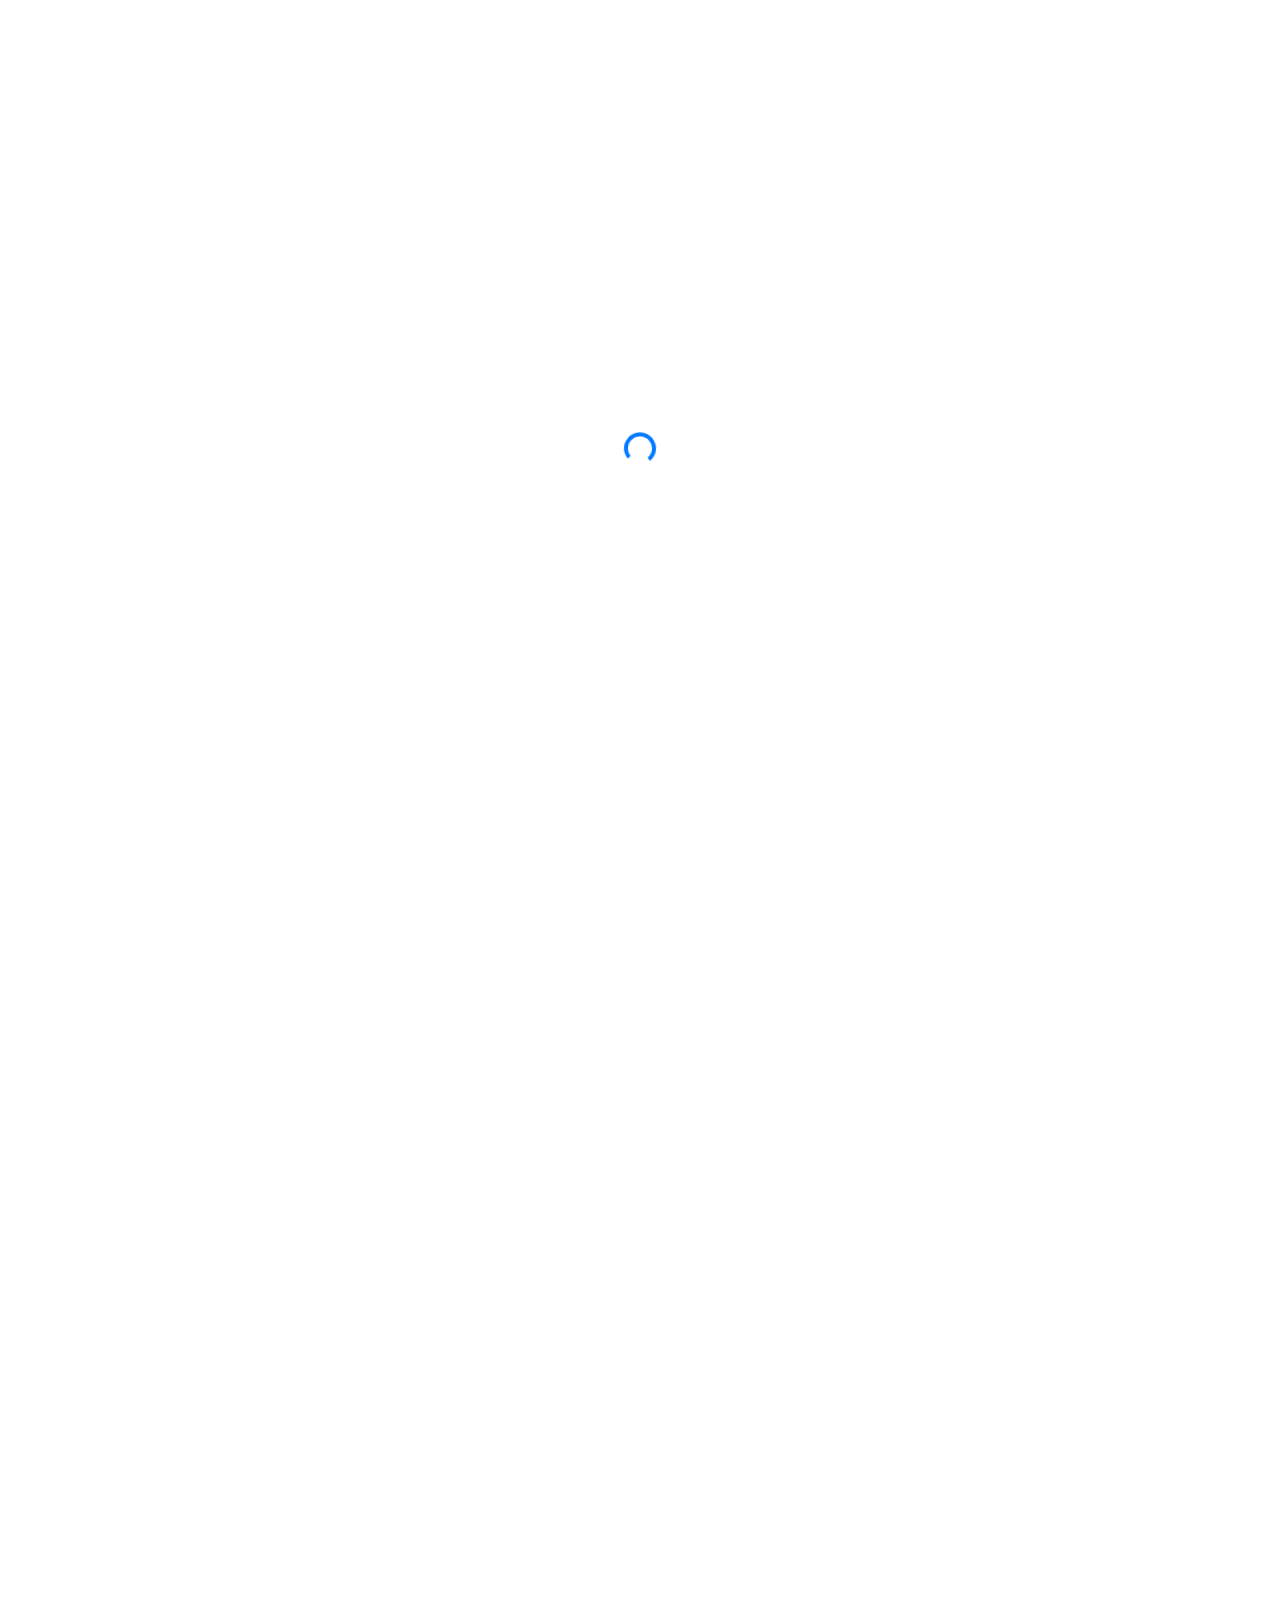
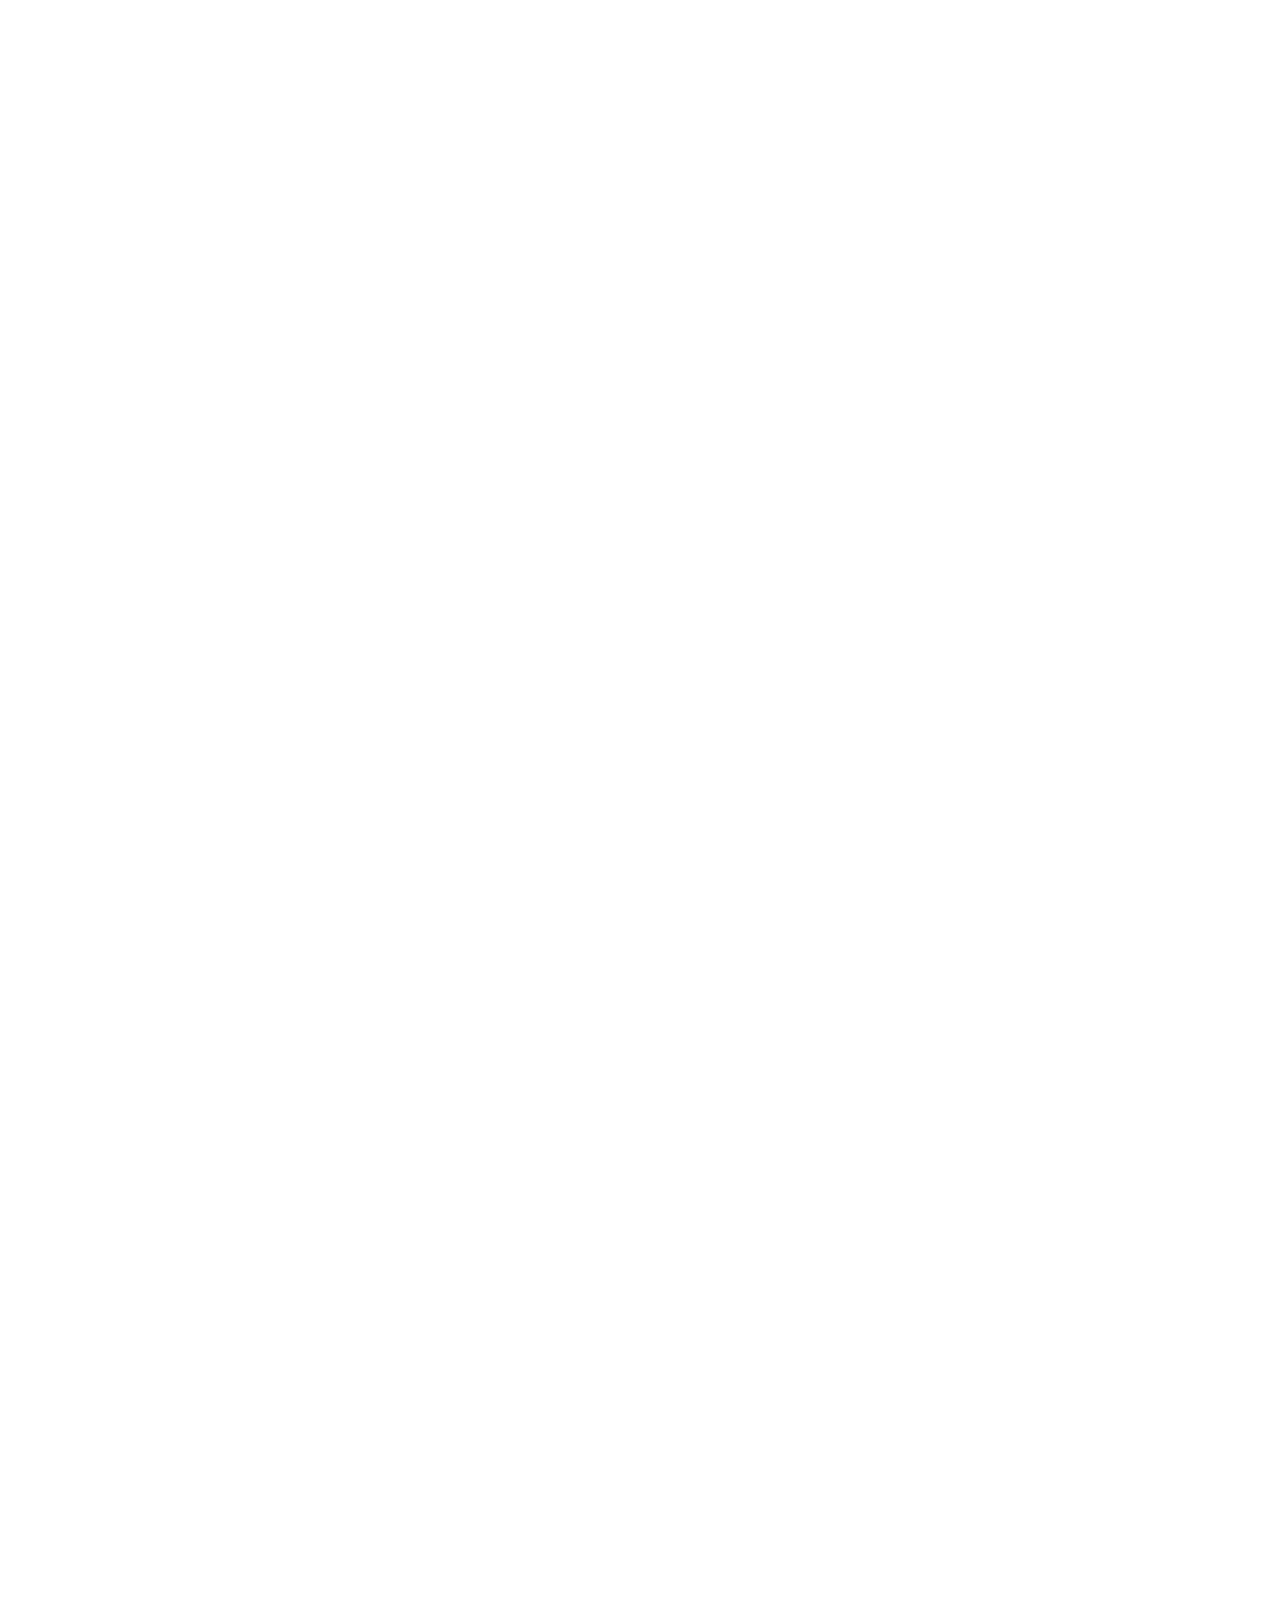
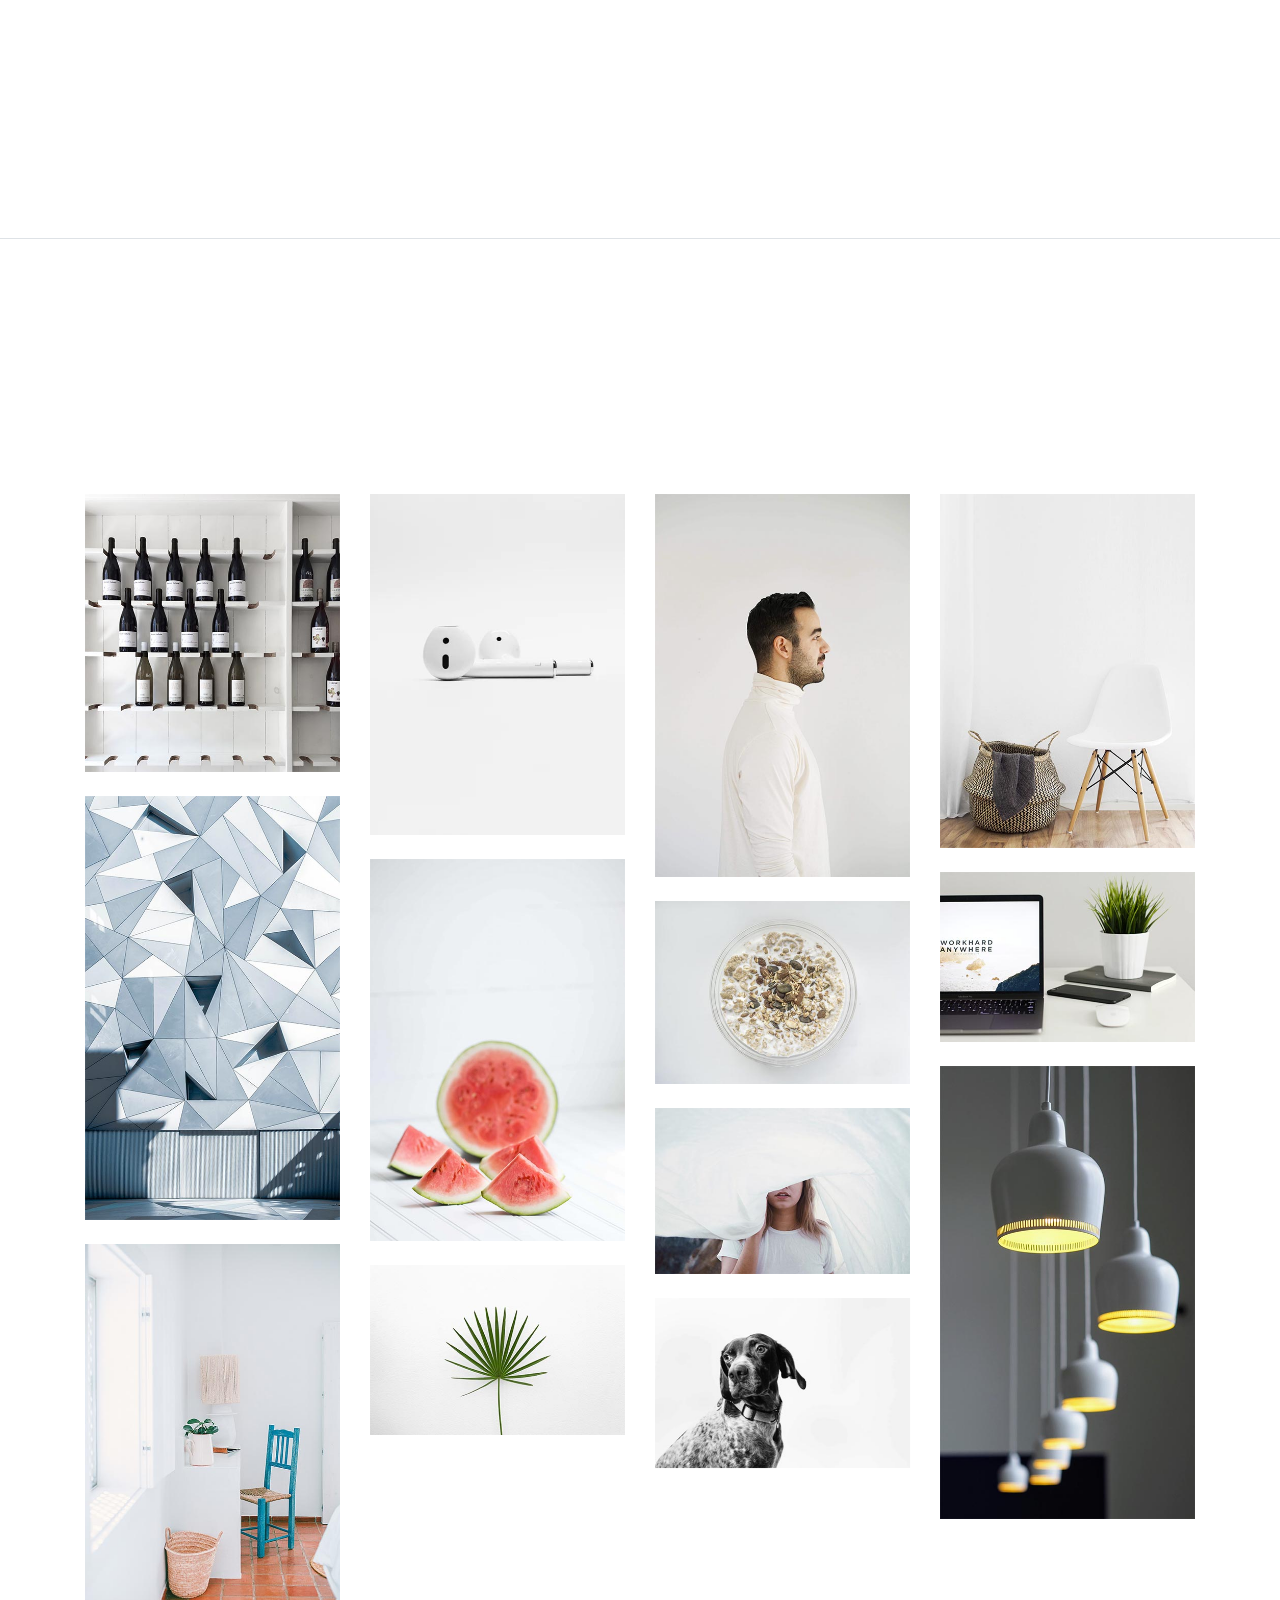
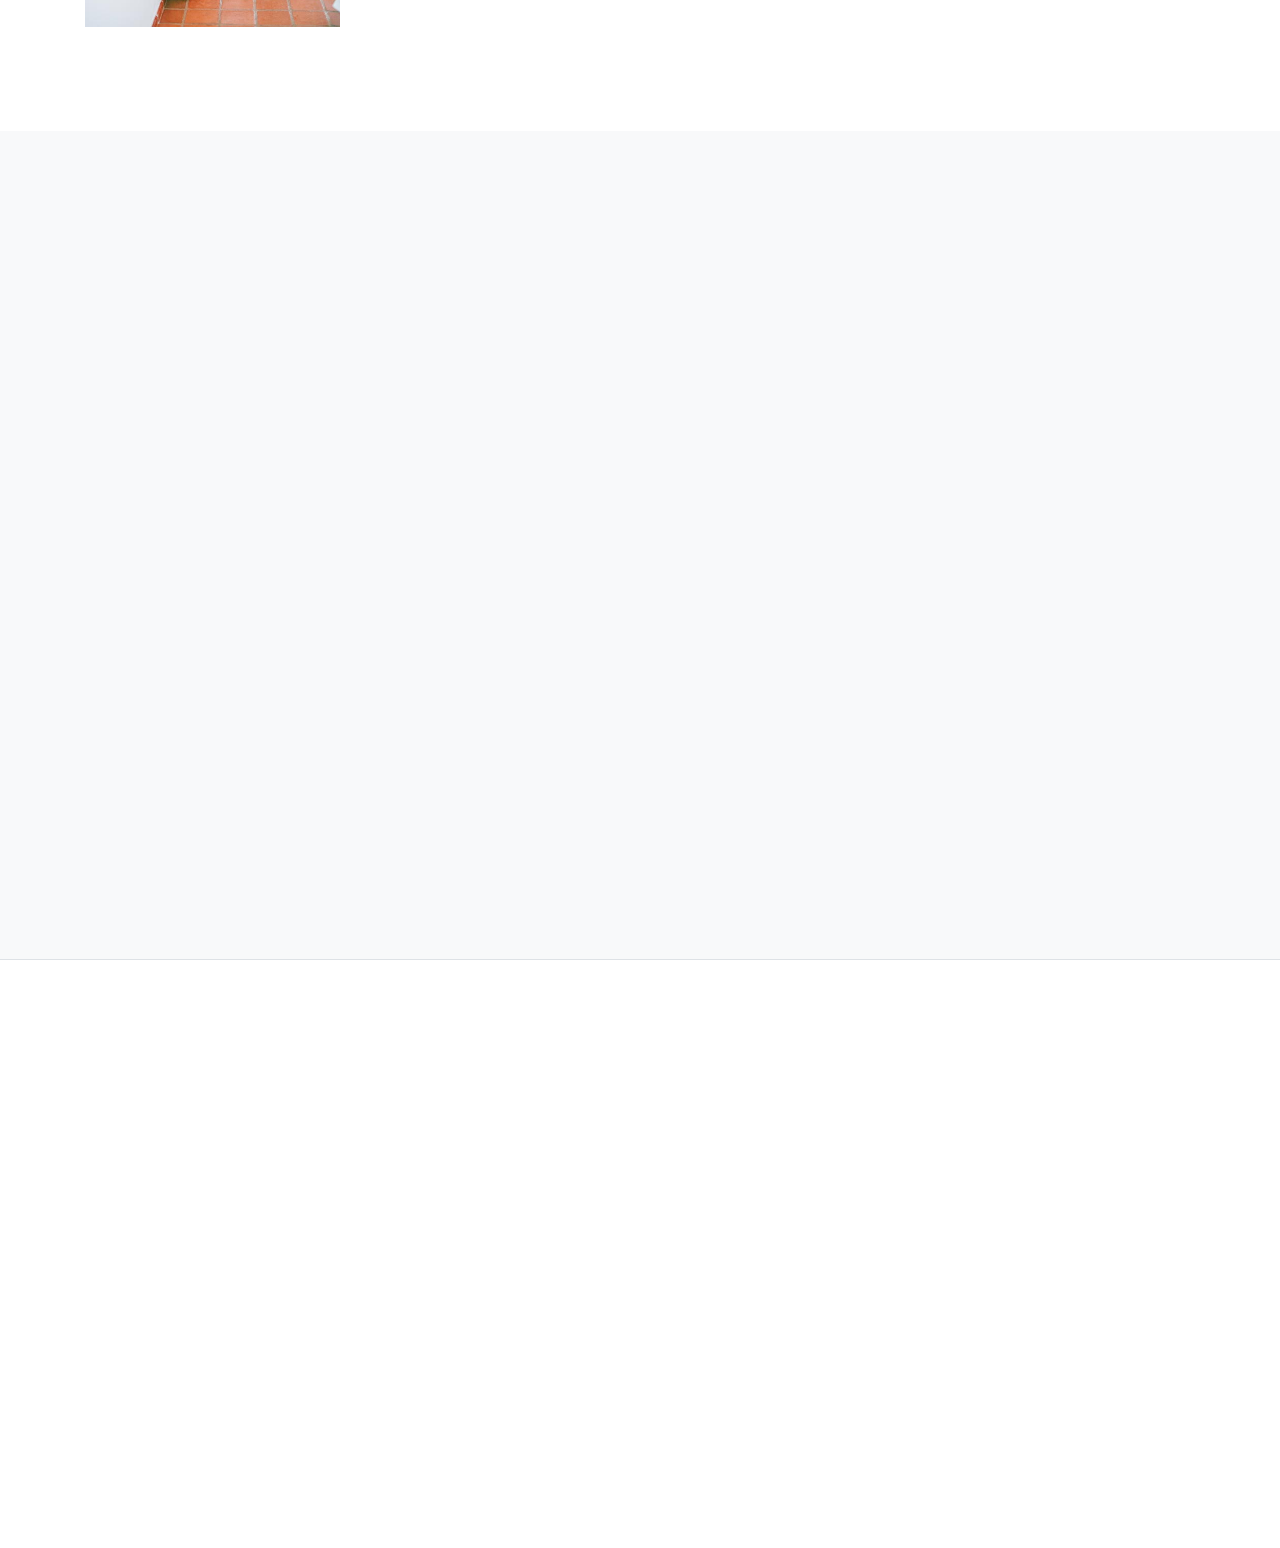
<file: template/index.html>
<html xmlns="http://www.w3.org/1999/xhtml" lang="en">

<head>
	<meta http-equiv="Content-Type" content="text/html; charset=utf-8" />
	<meta name="description" content="HTTrack is an easy-to-use website mirror utility. It allows you to download a World Wide website from the Internet to a local directory,building recursively all structures, getting html, images, and other files from the server to your computer. Links are rebuiltrelatively so that you can freely browse to the local site (works with any browser). You can mirror several sites together so that you can jump from one toanother. You can, also, update an existing mirror site, or resume an interrupted download. The robot is fully configurable, with an integrated help" />
	<meta name="keywords" content="httrack, HTTRACK, HTTrack, winhttrack, WINHTTRACK, WinHTTrack, offline browser, web mirror utility, aspirateur web, surf offline, web capture, www mirror utility, browse offline, local  site builder, website mirroring, aspirateur www, internet grabber, capture de site web, internet tool, hors connexion, unix, dos, windows 95, windows 98, solaris, ibm580, AIX 4.0, HTS, HTGet, web aspirator, web aspirateur, libre, GPL, GNU, free software" />
	<title>Local index - HTTrack Website Copier</title>
  <!-- Mirror and index made by HTTrack Website Copier/3.49-2 [XR&CO'2014] -->
	<style type="text/css">
	<!--

body {
	margin: 0;  padding: 0;  margin-bottom: 15px;  margin-top: 8px;
	background: #77b;
}
body, td {
	font: 14px "Trebuchet MS", Verdana, Arial, Helvetica, sans-serif;
	}

#subTitle {
	background: #000;  color: #fff;  padding: 4px;  font-weight: bold; 
	}

#siteNavigation a, #siteNavigation .current {
	font-weight: bold;  color: #448;
	}
#siteNavigation a:link    { text-decoration: none; }
#siteNavigation a:visited { text-decoration: none; }

#siteNavigation .current { background-color: #ccd; }

#siteNavigation a:hover   { text-decoration: none;  background-color: #fff;  color: #000; }
#siteNavigation a:active  { text-decoration: none;  background-color: #ccc; }


a:link    { text-decoration: underline;  color: #00f; }
a:visited { text-decoration: underline;  color: #000; }
a:hover   { text-decoration: underline;  color: #c00; }
a:active  { text-decoration: underline; }

#pageContent {
	clear: both;
	border-bottom: 6px solid #000;
	padding: 10px;  padding-top: 20px;
	line-height: 1.65em;
	background-image: url(backblue.gif);
	background-repeat: no-repeat;
	background-position: top right;
	}

#pageContent, #siteNavigation {
	background-color: #ccd;
	}


.imgLeft  { float: left;   margin-right: 10px;  margin-bottom: 10px; }
.imgRight { float: right;  margin-left: 10px;   margin-bottom: 10px; }

hr { height: 1px;  color: #000;  background-color: #000;  margin-bottom: 15px; }

h1 { margin: 0;  font-weight: bold;  font-size: 2em; }
h2 { margin: 0;  font-weight: bold;  font-size: 1.6em; }
h3 { margin: 0;  font-weight: bold;  font-size: 1.3em; }
h4 { margin: 0;  font-weight: bold;  font-size: 1.18em; }

.blak { background-color: #000; }
.hide { display: none; }
.tableWidth { min-width: 400px; }

.tblRegular       { border-collapse: collapse; }
.tblRegular td    { padding: 6px;  background-image: url(fade.gif);  border: 2px solid #99c; }
.tblHeaderColor, .tblHeaderColor td { background: #99c; }
.tblNoBorder td   { border: 0; }


// -->
</style>

</head>

<table width="76%" border="0" align="center" cellspacing="0" cellpadding="3" class="tableWidth">
	<tr>
	<td id="subTitle">HTTrack Website Copier - Open Source offline browser</td>
	</tr>
</table>
<table width="76%" border="0" align="center" cellspacing="0" cellpadding="0" class="tableWidth">
<tr class="blak">
<td>
	<table width="100%" border="0" align="center" cellspacing="1" cellpadding="0">
	<tr>
	<td colspan="6"> 
		<table width="100%" border="0" align="center" cellspacing="0" cellpadding="10">
		<tr> 
		<td id="pageContent"> 
<!-- ==================== End prologue ==================== -->

	<meta name="generator" content="HTTrack Website Copier/3.x">
	<TITLE>Local index - HTTrack</TITLE>
</HEAD>
<BODY>
<H1 ALIGN=Center>Index of locally available sites:</H1>
	<TABLE BORDER="0" WIDTH="100%" CELLSPACING="1" CELLPADDING="0">
		<TR>
			<TD BACKGROUND="fade.gif">
				&middot;
					<A HREF="preview.colorlib.com/theme/nitro/index.html">
						Nitro &mdash; Website Template by Colorlib
					</A>		
			</TD>
		</TR>
	</TABLE>
	<BR>
	<BR>
	<BR>
  	<H6 ALIGN="RIGHT">
	<I>Mirror and index made by HTTrack Website Copier [XR&amp;CO'2008]</I>
	</H6>
	<!-- Mirror and index made by HTTrack Website Copier/3.49-2 [XR&CO'2014] -->
	<!-- Thanks for using HTTrack Website Copier! -->
	<meta HTTP-EQUIV="Refresh" CONTENT="0; URL=preview.colorlib.com/theme/nitro/index.html">


<!-- ==================== Start epilogue ==================== -->
		</td>
		</tr>
		</table>
	</td>
	</tr>
	</table>
</td>
</tr>
</table>

<table width="76%" border="0" align="center" valign="bottom" cellspacing="0" cellpadding="0">
	<tr>
	<td id="footer"><small>&copy; 2008 Xavier Roche & other contributors - Web Design: Leto Kauler.</small></td>
	</tr>
</table>

</body>

</html>
</file>
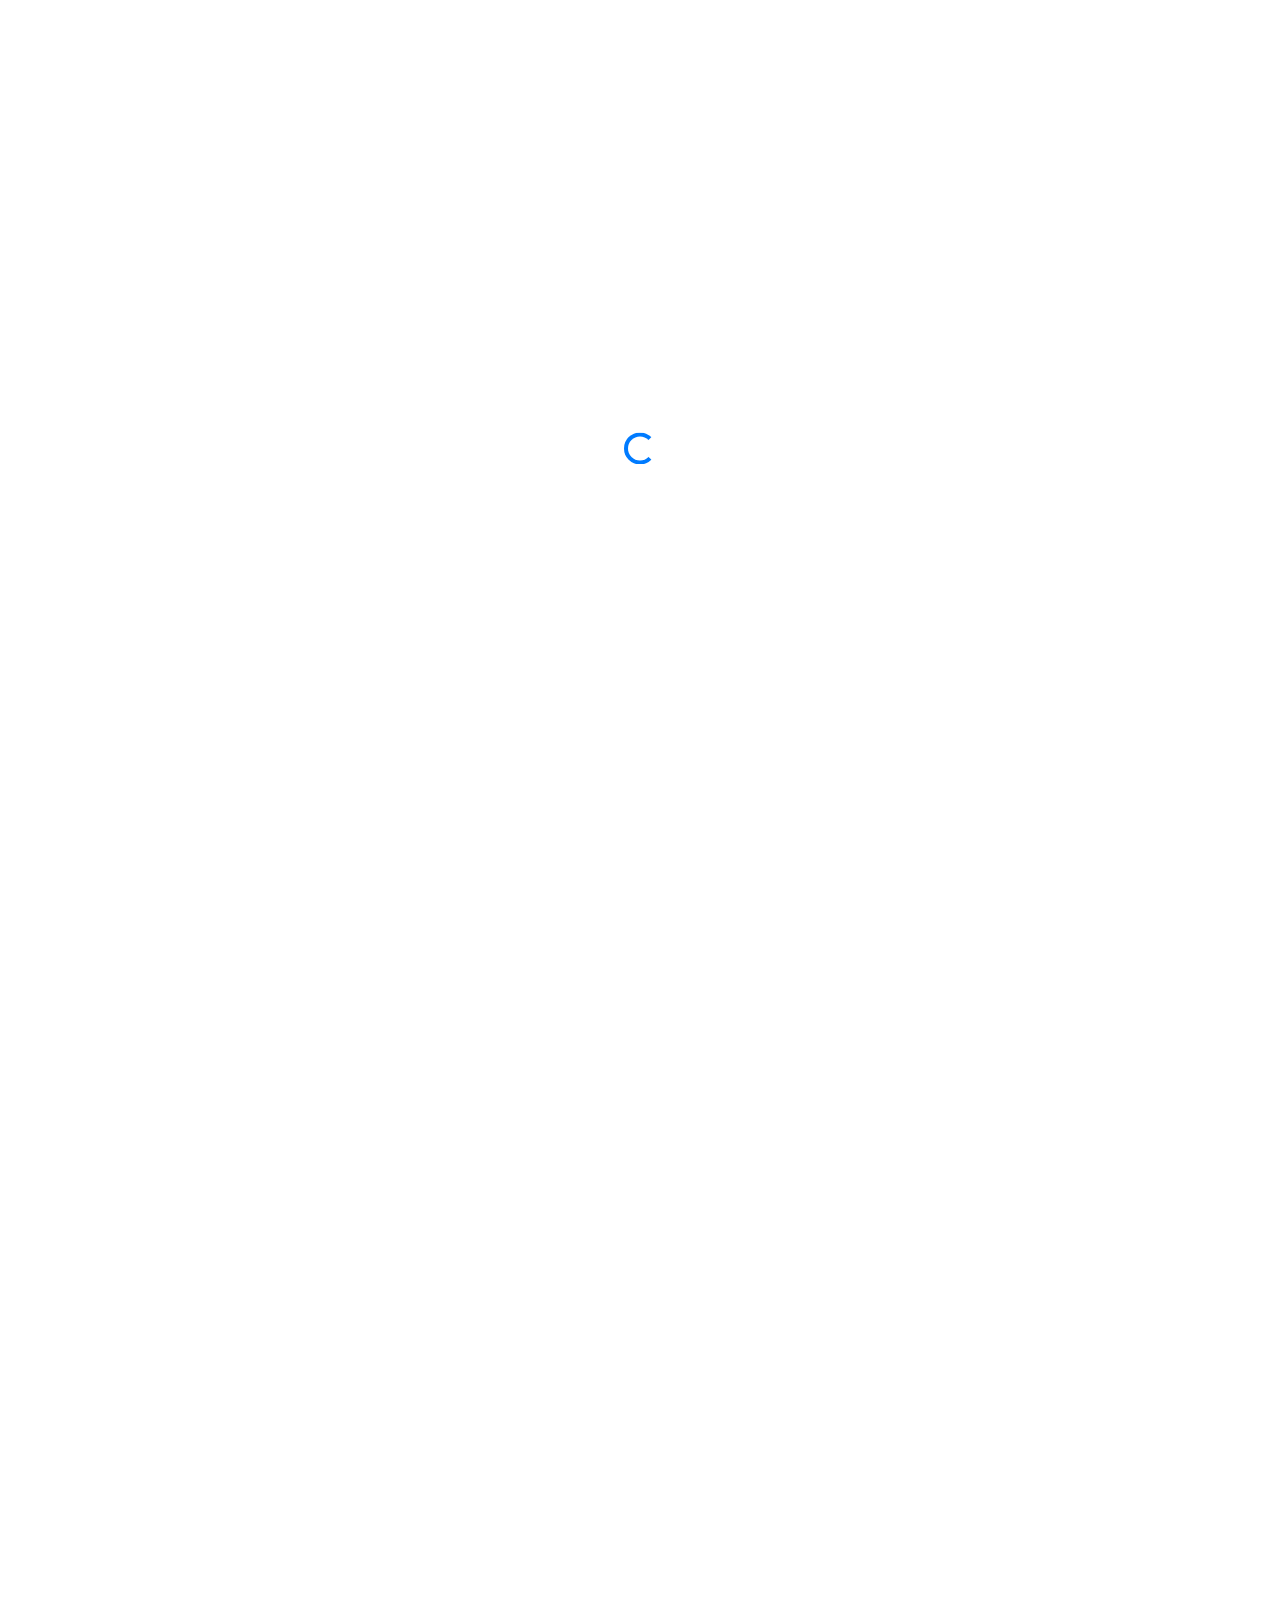
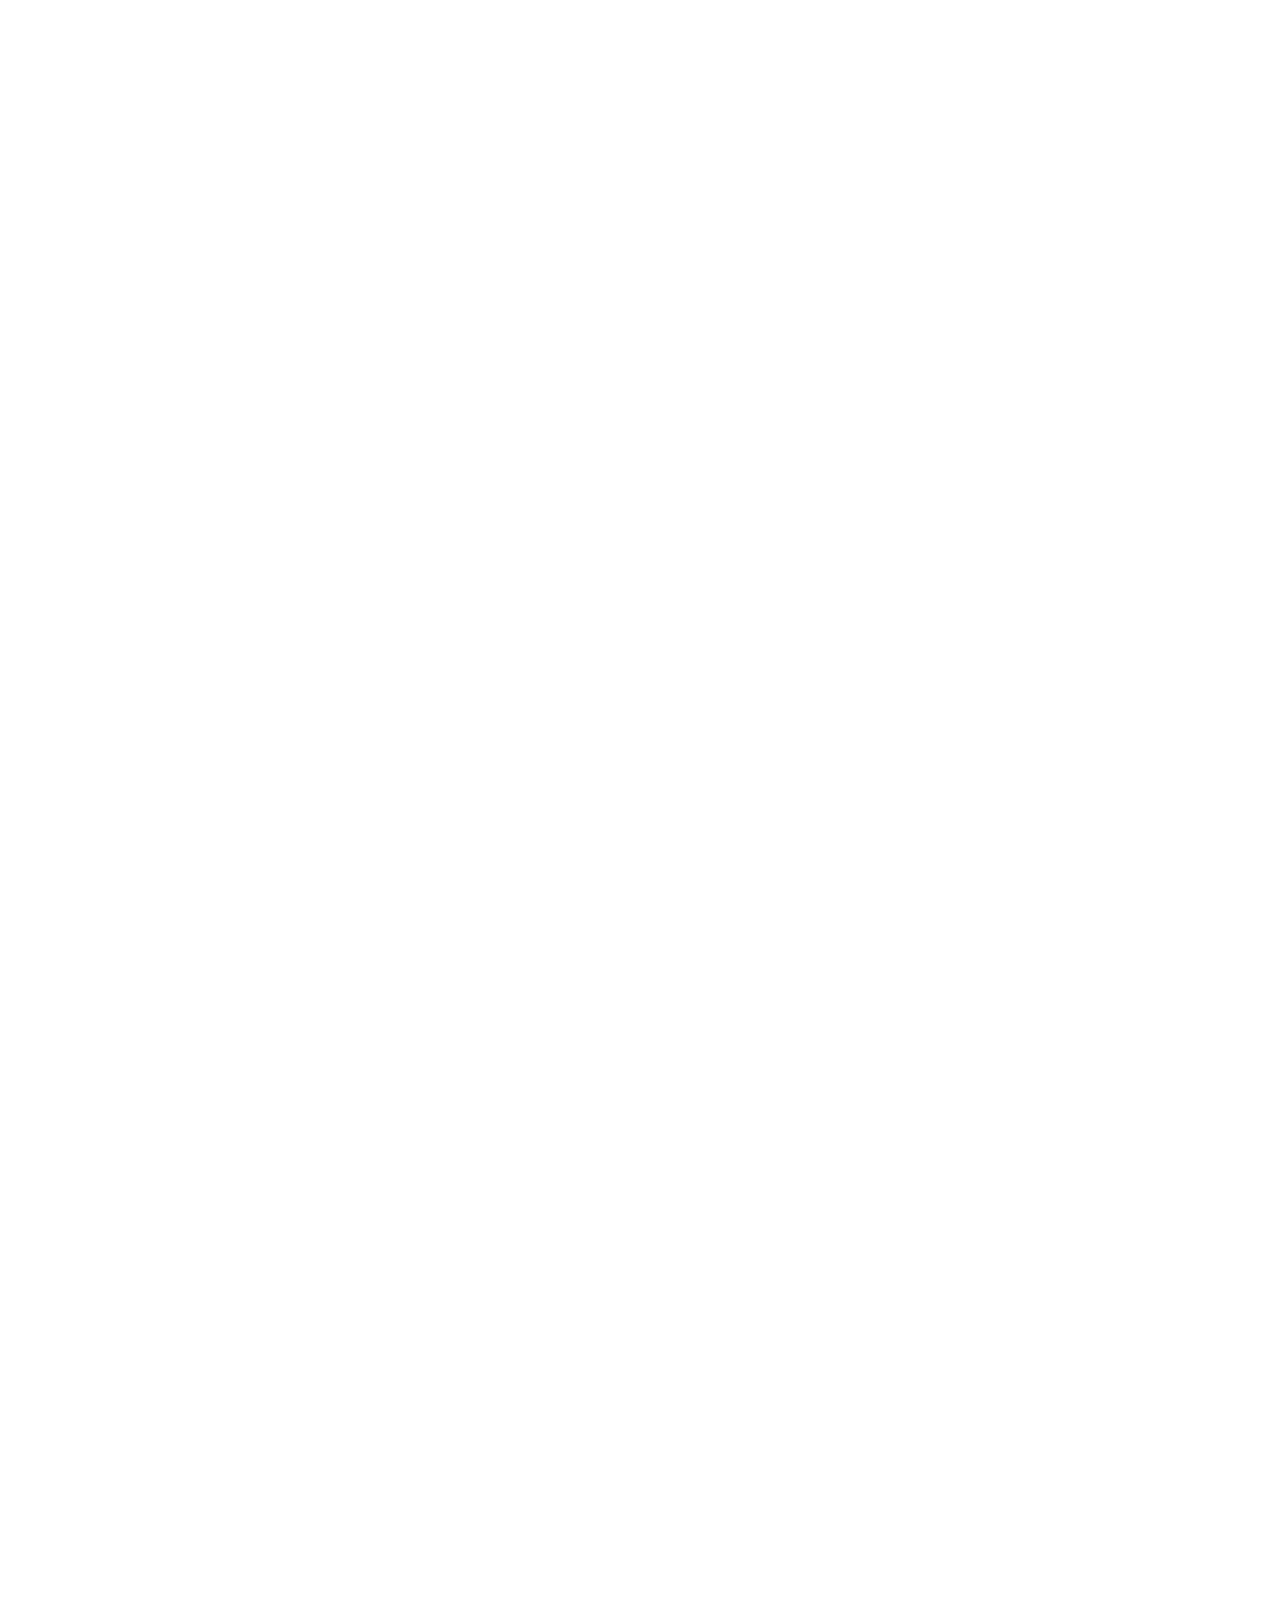
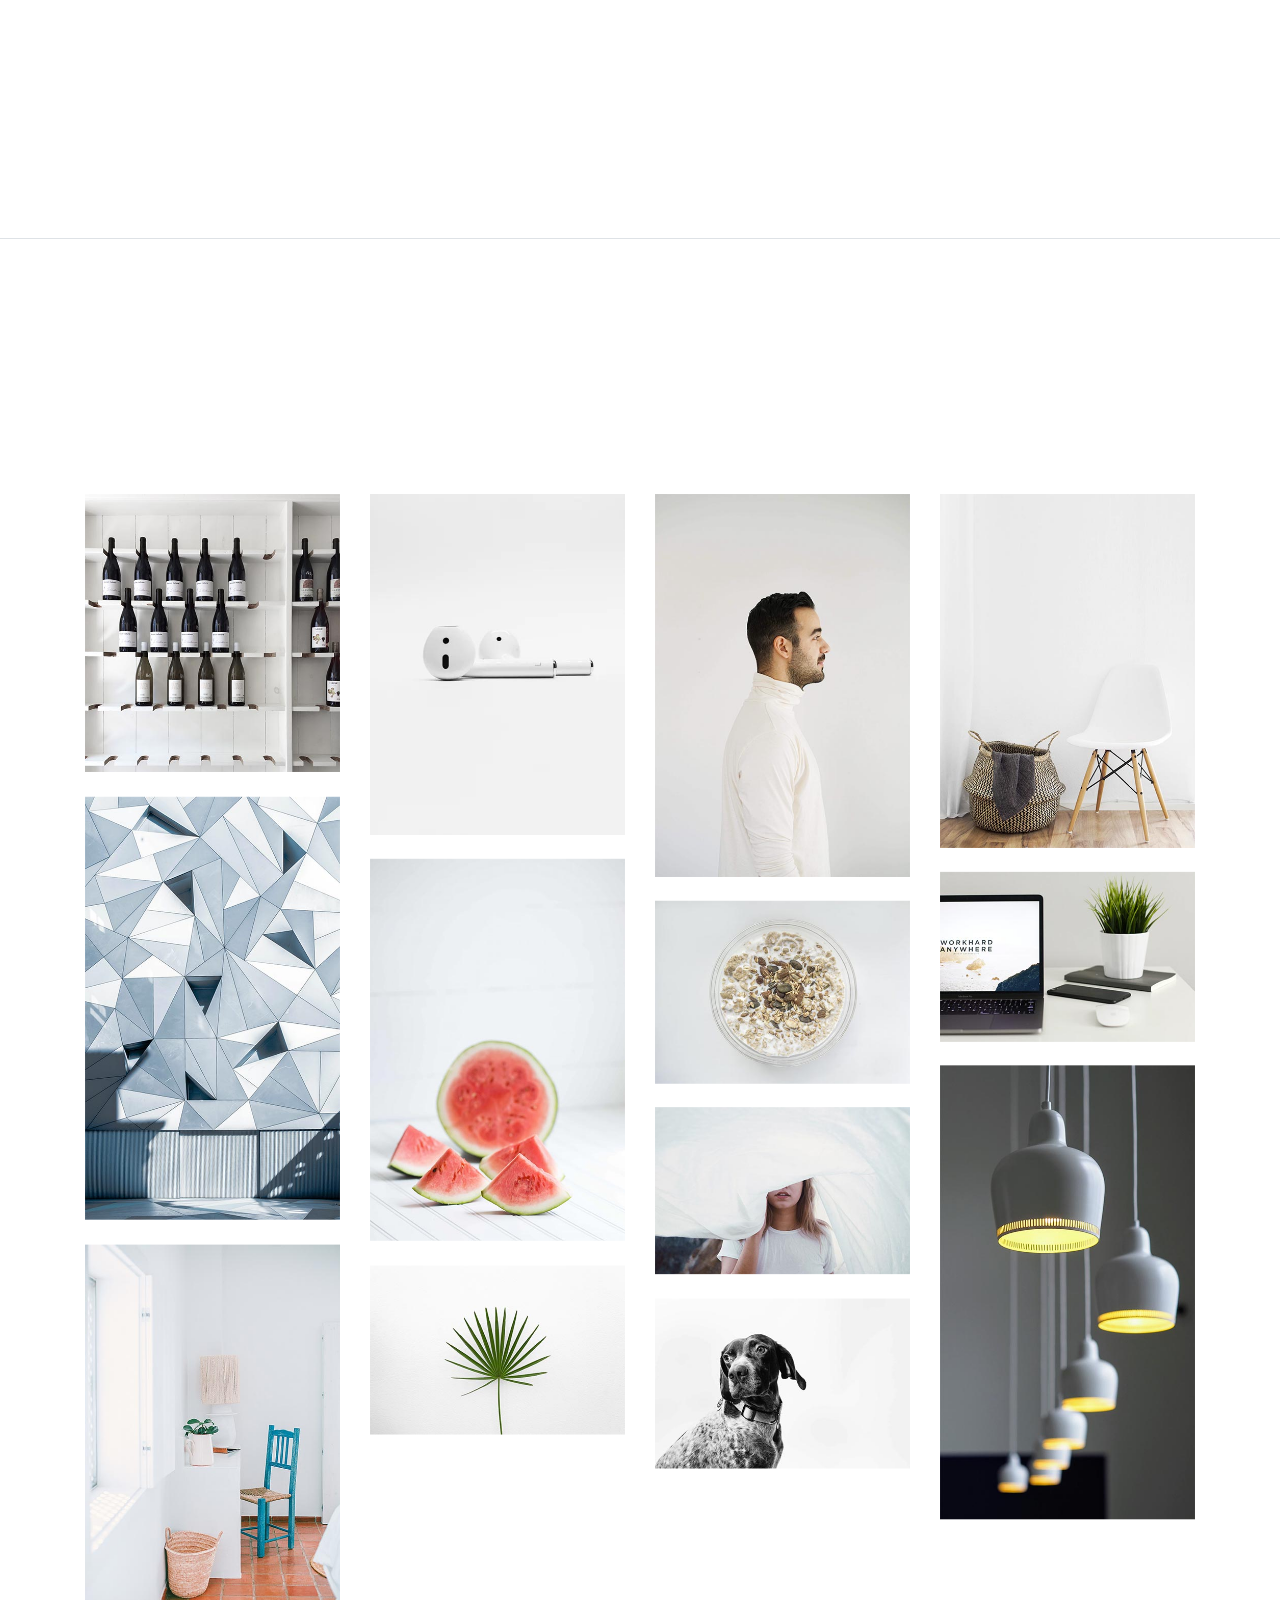
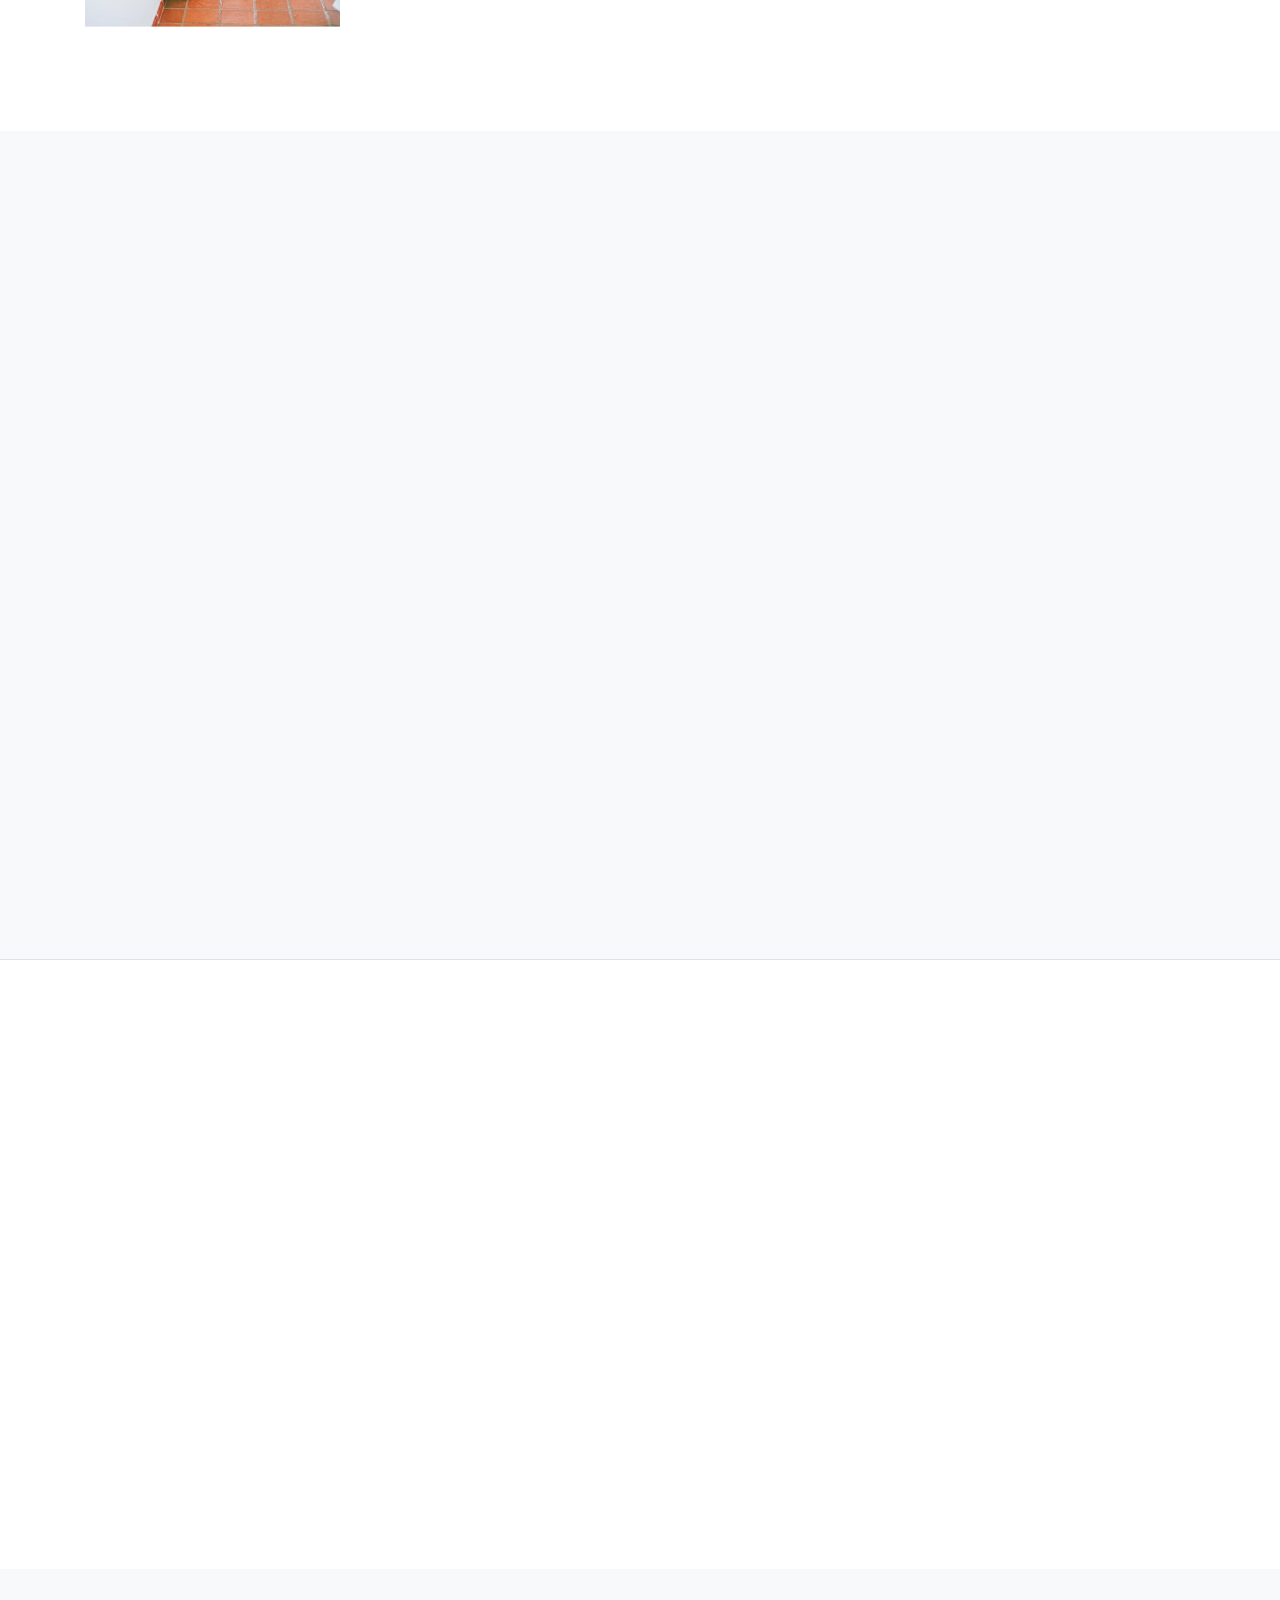
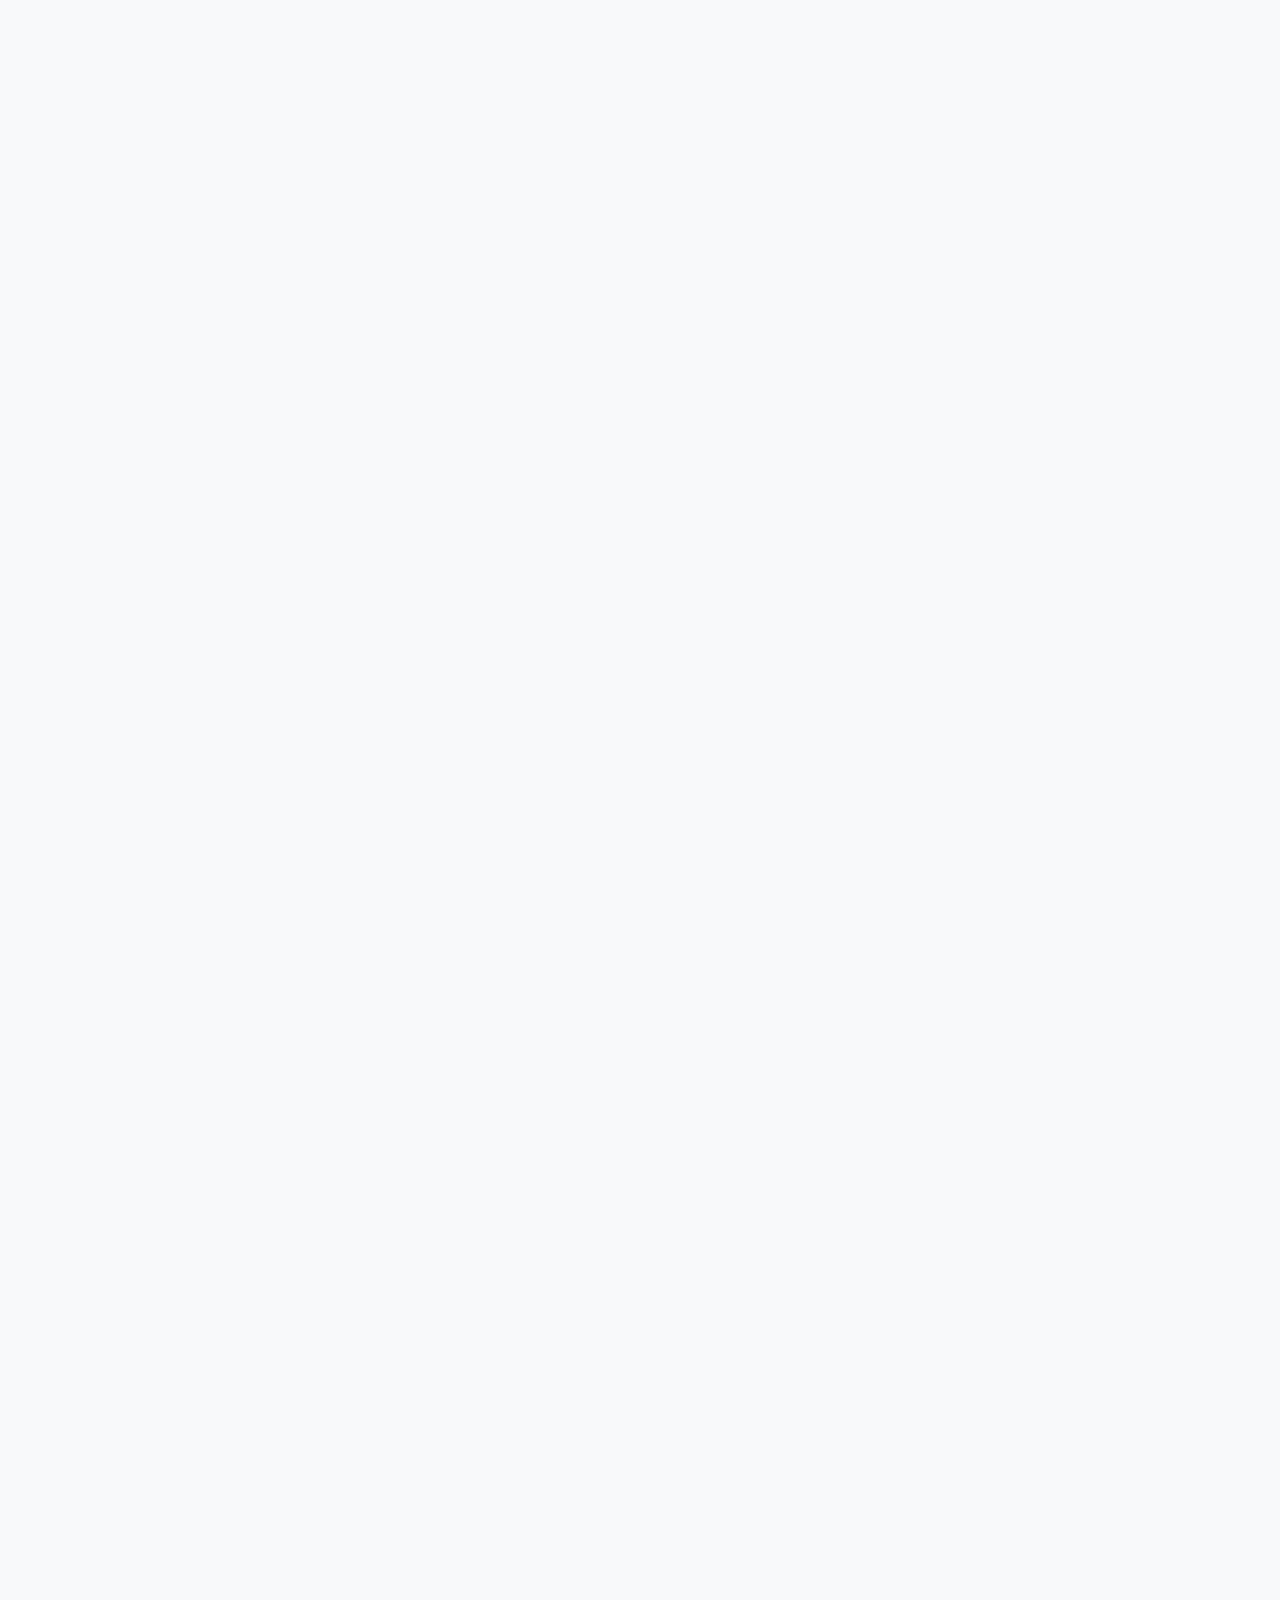
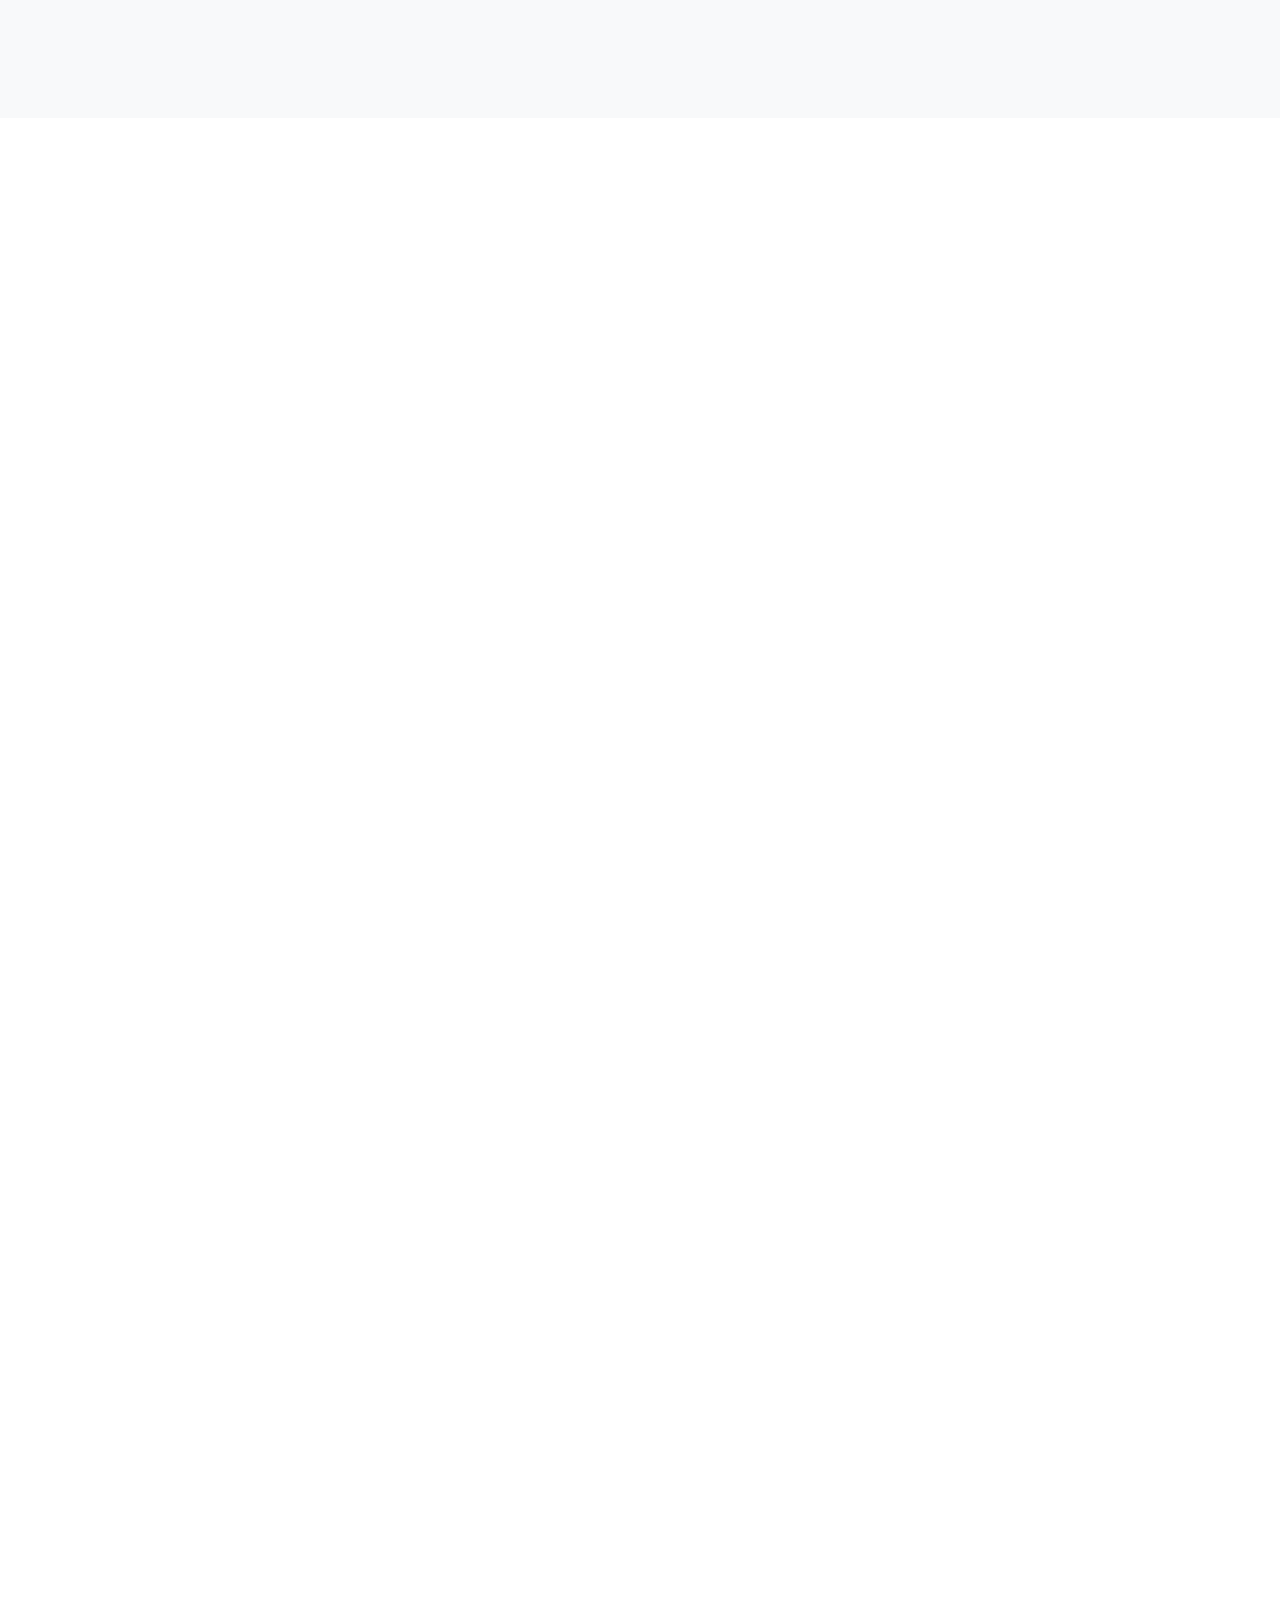
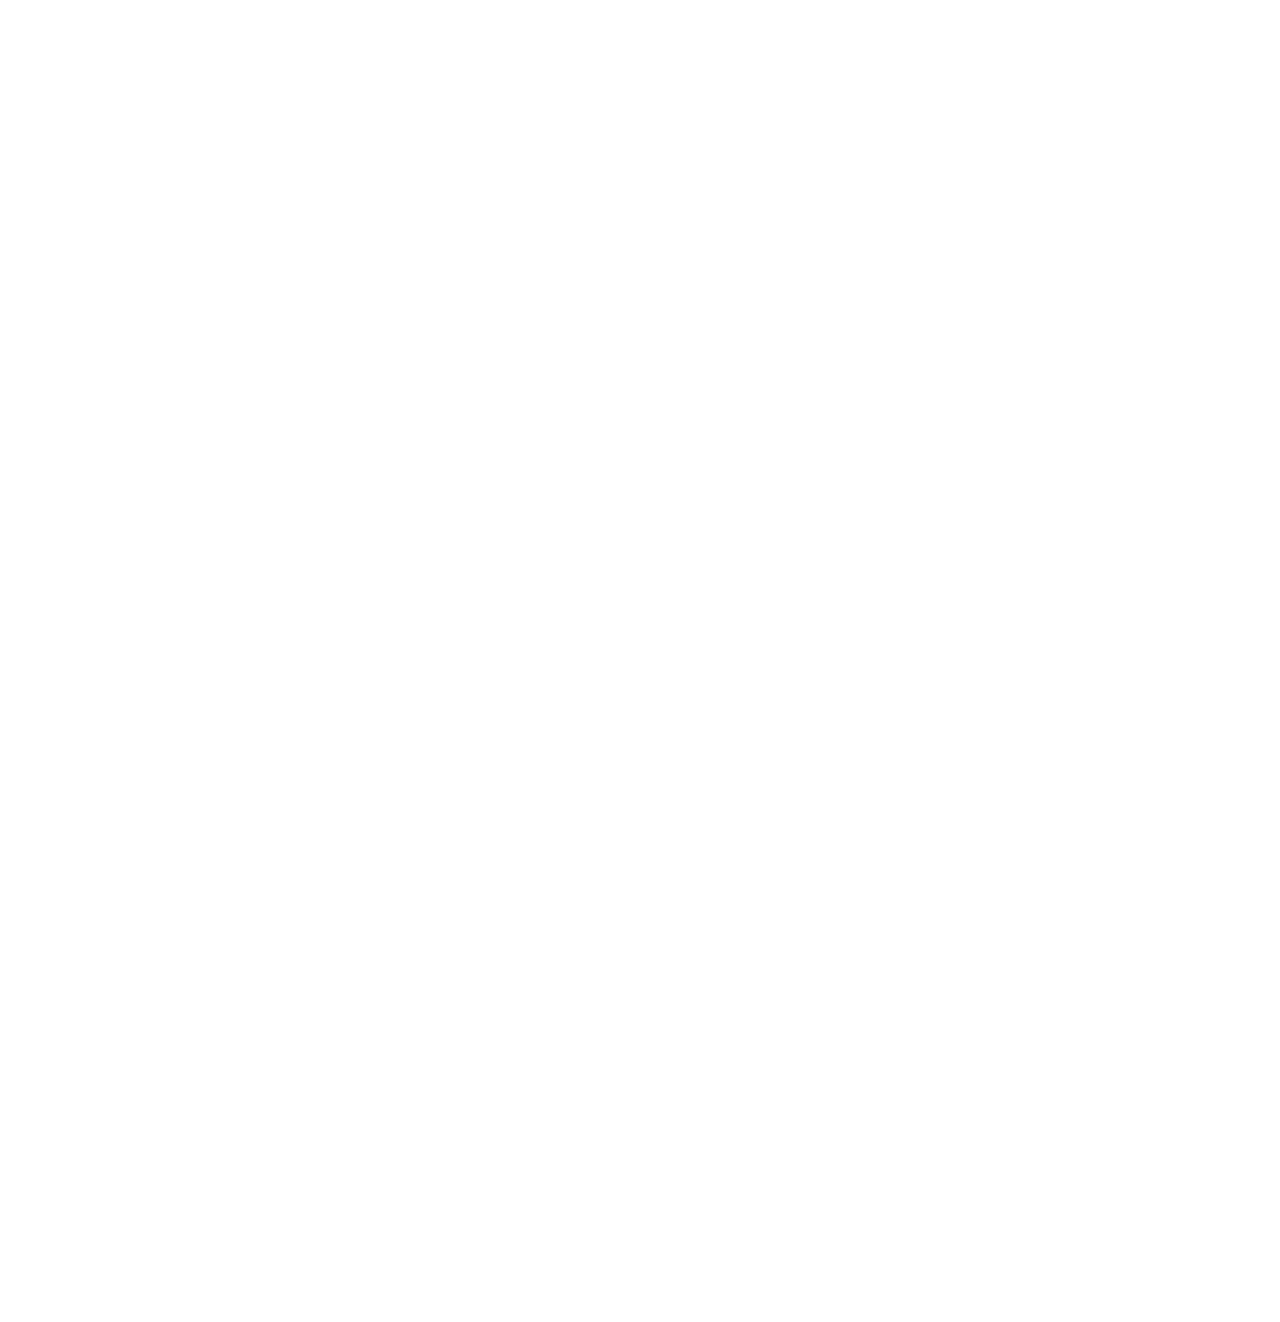
<file: template/preview.colorlib.com/theme/nitro/index.html>
<!doctype html>
<html lang="en">

<!-- Mirrored from preview.colorlib.com/theme/nitro/ by HTTrack Website Copier/3.x [XR&CO'2014], Sun, 09 May 2021 06:11:25 GMT -->
<head>
<title>Nitro &mdash; Website Template by Colorlib</title>
<meta charset="utf-8">
<meta name="viewport" content="width=device-width, initial-scale=1, shrink-to-fit=no">
<link href="https://fonts.googleapis.com/css?family=Open+Sans:300,400,700" rel="stylesheet">
<link rel="stylesheet" href="fonts/icomoon/style.css">
<link rel="stylesheet" href="css/bootstrap.min.css">
<link rel="stylesheet" href="css/jquery-ui.css">
<link rel="stylesheet" href="css/owl.carousel.min.css">
<link rel="stylesheet" href="css/owl.theme.default.min.css">
<link rel="stylesheet" href="css/owl.theme.default.min.css">
<link rel="stylesheet" href="css/jquery.fancybox.min.css">
<link rel="stylesheet" href="css/bootstrap-datepicker.css">
<link rel="stylesheet" href="fonts/flaticon/font/flaticon.css">
<link rel="stylesheet" href="css/aos.css">
<link rel="stylesheet" href="css/style.css">
</head>
<body data-spy="scroll" data-target=".site-navbar-target" data-offset="300">
<div id="overlayer"></div>
<div class="loader">
<div class="spinner-border text-primary" role="status">
<span class="sr-only">Loading...</span>
</div>
</div>
<div class="site-wrap">
<div class="site-mobile-menu site-navbar-target">
<div class="site-mobile-menu-header">
<div class="site-mobile-menu-close mt-3">
<span class="icon-close2 js-menu-toggle"></span>
</div>
</div>
<div class="site-mobile-menu-body"></div>
</div>
<header class="site-navbar py-4 js-sticky-header site-navbar-target" role="banner">
<div class="container">
<div class="row align-items-center">
<div class="col-6 col-xl-2">
<h1 class="mb-0 site-logo"><a href="index-2.html" class="h2 mb-0">Nitro<span class="text-primary">.</span> </a></h1>
</div>
<div class="col-12 col-md-10 d-none d-xl-block">
<nav class="site-navigation position-relative text-right" role="navigation">
<ul class="site-menu main-menu js-clone-nav mr-auto d-none d-lg-block">
<li><a href="#home-section" class="nav-link">Home</a></li>
<li class="has-children">
<a href="#about-section" class="nav-link">About Us</a>
<ul class="dropdown">
<li><a href="#team-section" class="nav-link">Team</a></li>
<li><a href="#pricing-section" class="nav-link">Pricing</a></li>
<li><a href="#faq-section" class="nav-link">FAQ</a></li>
<li class="has-children">
<a href="#">More Links</a>
<ul class="dropdown">
<li><a href="#">Menu One</a></li>
<li><a href="#">Menu Two</a></li>
<li><a href="#">Menu Three</a></li>
</ul>
</li>
</ul>
</li>
<li><a href="#portfolio-section" class="nav-link">Portfolio</a></li>
<li><a href="#services-section" class="nav-link">Services</a></li>
<li><a href="#testimonials-section" class="nav-link">Testimonials</a></li>
<li><a href="#blog-section" class="nav-link">Blog</a></li>
<li><a href="#contact-section" class="nav-link">Contact</a></li>
</ul>
</nav>
</div>
<div class="col-6 d-inline-block d-xl-none ml-md-0 py-3" style="position: relative; top: 3px;"><a href="#" class="site-menu-toggle js-menu-toggle float-right"><span class="icon-menu h3"></span></a></div>
</div>
</div>
</header>
<div class="site-blocks-cover overlay" style="background-image: url(images/hero_2.jpg);" data-aos="fade" id="home-section">
<div class="container">
<div class="row align-items-center justify-content-center">
<div class="col-md-8 mt-lg-5 text-center">
<h1 class="text-uppercase" data-aos="fade-up">Welcome</h1>
<p class="mb-5 desc" data-aos="fade-up" data-aos-delay="100">Lorem ipsum dolor sit amet consectetur adipisicing elit. Optio soluta eius error.</p>
<div data-aos="fade-up" data-aos-delay="100">
<a href="#contact-section" class="btn smoothscroll btn-primary mr-2 mb-2">Get In Touch</a>
</div>
</div>
</div>
</div>
<a href="#about-section" class="mouse smoothscroll">
<span class="mouse-icon">
<span class="mouse-wheel"></span>
</span>
</a>
</div>
<div class="site-section cta-big-image" id="about-section">
<div class="container">
<div class="row mb-5">
<div class="col-12 text-center" data-aos="fade">
<h2 class="section-title mb-3">About Us</h2>
</div>
</div>
<div class="row">
 <div class="col-lg-6 mb-5" data-aos="fade-up" data-aos-delay="">
<figure class="circle-bg">
<img src="images/hero_1.jpg" alt="Image" class="img-fluid">
</figure>
</div>
<div class="col-lg-5 ml-auto" data-aos="fade-up" data-aos-delay="100">
<div class="mb-4">
<h3 class="h3 mb-4 text-black">For the next great business</h3>
<p>Lorem ipsum dolor sit amet consectetur adipisicing elit. Quo tempora cumque eligendi in nostrum labore omnis quaerat.</p>
</div>
<div class="mb-4">
<ul class="list-unstyled ul-check success">
<li>Officia quaerat eaque neque</li>
<li>Possimus aut consequuntur incidunt</li>
<li>Lorem ipsum dolor sit amet</li>
<li>Consectetur adipisicing elit</li>
</ul>
</div>
</div>
</div>
</div>
</div>
<section class="site-section">
<div class="container">
<div class="row mb-5 justify-content-center">
<div class="col-md-7 text-center">
<h2 class="section-title mb-3" data-aos="fade-up" data-aos-delay="">Our Features</h2>
<p class="lead" data-aos="fade-up" data-aos-delay="100">Lorem ipsum dolor sit amet consectetur adipisicing elit. Minus minima neque tempora reiciendis.</p>
</div>
</div>
<div class="row">
<div class="col-lg-6 mb-5" data-aos="fade-up" data-aos-delay="">
<div class="owl-carousel slide-one-item-alt">
<img src="images/slide_1.jpg" alt="Image" class="img-fluid">
<img src="images/slide_2.jpg" alt="Image" class="img-fluid">
<img src="images/slide_3.jpg" alt="Image" class="img-fluid">
<img src="images/slide_4.jpg" alt="Image" class="img-fluid">
</div>
<div class="custom-direction">
<a href="#" class="custom-prev"><span><span class="icon-keyboard_backspace"></span></span></a><a href="#" class="custom-next"><span><span class="icon-keyboard_backspace"></span></span></a>
</div>
</div>
<div class="col-lg-5 ml-auto" data-aos="fade-up" data-aos-delay="100">
<div class="owl-carousel slide-one-item-alt-text">
<div>
<h2 class="section-title mb-3">Minimal and Modern Design</h2>
<p class="lead">Lorem ipsum dolor sit amet consectetur adipisicing elit.</p>
<p>Est qui eos quasi ratione nostrum excepturi id recusandae fugit omnis ullam pariatur itaque nisi voluptas impedit Quo suscipit omnis iste velit maxime.</p>
<p><a href="#" class="btn btn-primary mr-2 mb-2">Learn More</a></p>
</div>
<div>
<h2 class="section-title mb-3">Do things with love</h2>
<p class="lead">Lorem ipsum dolor sit amet consectetur adipisicing elit.</p>
<p>Est qui eos quasi ratione nostrum excepturi id recusandae fugit omnis ullam pariatur itaque nisi voluptas impedit Quo suscipit omnis iste velit maxime.</p>
<p><a href="#" class="btn btn-primary mr-2 mb-2">Learn More</a></p>
</div>
<div>
<h2 class="section-title mb-3">Take your business online</h2>
<p class="lead">Lorem ipsum dolor sit amet consectetur adipisicing elit.</p>
<p>Est qui eos quasi ratione nostrum excepturi id recusandae fugit omnis ullam pariatur itaque nisi voluptas impedit Quo suscipit omnis iste velit maxime.</p>
<p><a href="#" class="btn btn-primary mr-2 mb-2">Learn More</a></p>
</div>
<div>
<h2 class="section-title mb-3">4 Our Dedicated Professionals</h2>
<p class="lead">Lorem ipsum dolor sit amet consectetur adipisicing elit.</p>
<p>Est qui eos quasi ratione nostrum excepturi id recusandae fugit omnis ullam pariatur itaque nisi voluptas impedit Quo suscipit omnis iste velit maxime.</p>
<p><a href="#" class="btn btn-primary mr-2 mb-2">Learn More</a></p>
</div>
</div>
</div>
</div>
</div>
</section>
<section class="site-section border-bottom" id="team-section">
<div class="container">
<div class="row mb-5 justify-content-center">
<div class="col-md-8 text-center">
<h2 class="section-title mb-3" data-aos="fade-up" data-aos-delay="">Our Team</h2>
<p class="lead" data-aos="fade-up" data-aos-delay="100">Lorem ipsum dolor sit amet consectetur adipisicing elit. Minus minima neque tempora reiciendis.</p>
</div>
</div>
<div class="row">
<div class="col-md-6 col-lg-3 mb-4" data-aos="fade-up" data-aos-delay="">
<div class="team-member">
<figure>
<ul class="social">
<li><a href="#"><span class="icon-facebook"></span></a></li>
<li><a href="#"><span class="icon-twitter"></span></a></li>
<li><a href="#"><span class="icon-linkedin"></span></a></li>
<li><a href="#"><span class="icon-instagram"></span></a></li>
</ul>
<img src="images/person_5.jpg" alt="Image" class="img-fluid">
</figure>
<div class="p-3">
<h3>Kaiara Spencer</h3>
<span class="position">Product Manager</span>
</div>
</div>
</div>
<div class="col-md-6 col-lg-3 mb-4" data-aos="fade-up" data-aos-delay="100">
<div class="team-member">
<figure>
<ul class="social">
<li><a href="#"><span class="icon-facebook"></span></a></li>
<li><a href="#"><span class="icon-twitter"></span></a></li>
<li><a href="#"><span class="icon-linkedin"></span></a></li>
<li><a href="#"><span class="icon-instagram"></span></a></li>
</ul>
<img src="images/person_6.jpg" alt="Image" class="img-fluid">
</figure>
<div class="p-3">
<h3>Dave Simpson</h3>
<span class="position">Product Manager</span>
</div>
</div>
</div>
<div class="col-md-6 col-lg-3 mb-4" data-aos="fade-up" data-aos-delay="200">
<div class="team-member">
<figure>
<ul class="social">
<li><a href="#"><span class="icon-facebook"></span></a></li>
<li><a href="#"><span class="icon-twitter"></span></a></li>
<li><a href="#"><span class="icon-linkedin"></span></a></li>
<li><a href="#"><span class="icon-instagram"></span></a></li>
</ul>
<img src="images/person_7.jpg" alt="Image" class="img-fluid">
</figure>
<div class="p-3">
<h3>Ben Thompson</h3>
<span class="position">Product Manager</span>
</div>
</div>
</div>
<div class="col-md-6 col-lg-3 mb-4" data-aos="fade-up" data-aos-delay="300">
<div class="team-member">
<figure>
<ul class="social">
<li><a href="#"><span class="icon-facebook"></span></a></li>
<li><a href="#"><span class="icon-twitter"></span></a></li>
<li><a href="#"><span class="icon-linkedin"></span></a></li>
<li><a href="#"><span class="icon-instagram"></span></a></li>
</ul>
<img src="images/person_8.jpg" alt="Image" class="img-fluid">
</figure>
<div class="p-3">
<h3>Kyla Stewart</h3>
<span class="position">Product Manager</span>
</div>
</div>
</div>
<div class="col-md-6 col-lg-3 mb-4" data-aos="fade-up" data-aos-delay="">
<div class="team-member">
<figure>
<ul class="social">
<li><a href="#"><span class="icon-facebook"></span></a></li>
<li><a href="#"><span class="icon-twitter"></span></a></li>
<li><a href="#"><span class="icon-linkedin"></span></a></li>
<li><a href="#"><span class="icon-instagram"></span></a></li>
</ul>
<img src="images/person_1.jpg" alt="Image" class="img-fluid">
</figure>
<div class="p-3">
<h3>Kaiara Spencer</h3>
<span class="position">Product Manager</span>
</div>
</div>
</div>
<div class="col-md-6 col-lg-3 mb-4" data-aos="fade-up" data-aos-delay="100">
<div class="team-member">
<figure>
<ul class="social">
<li><a href="#"><span class="icon-facebook"></span></a></li>
<li><a href="#"><span class="icon-twitter"></span></a></li>
<li><a href="#"><span class="icon-linkedin"></span></a></li>
<li><a href="#"><span class="icon-instagram"></span></a></li>
</ul>
<img src="images/person_2.jpg" alt="Image" class="img-fluid">
</figure>
<div class="p-3">
<h3>Dave Simpson</h3>
<span class="position">Product Manager</span>
</div>
</div>
</div>
<div class="col-md-6 col-lg-3 mb-4" data-aos="fade-up" data-aos-delay="200">
<div class="team-member">
<figure>
<ul class="social">
<li><a href="#"><span class="icon-facebook"></span></a></li>
<li><a href="#"><span class="icon-twitter"></span></a></li>
<li><a href="#"><span class="icon-linkedin"></span></a></li>
<li><a href="#"><span class="icon-instagram"></span></a></li>
</ul>
<img src="images/person_3.jpg" alt="Image" class="img-fluid">
</figure>
<div class="p-3">
<h3>Ben Thompson</h3>
<span class="position">Product Manager</span>
</div>
</div>
</div>
<div class="col-md-6 col-lg-3 mb-4" data-aos="fade-up" data-aos-delay="300">
<div class="team-member">
<figure>
<ul class="social">
<li><a href="#"><span class="icon-facebook"></span></a></li>
 <li><a href="#"><span class="icon-twitter"></span></a></li>
<li><a href="#"><span class="icon-linkedin"></span></a></li>
<li><a href="#"><span class="icon-instagram"></span></a></li>
</ul>
<img src="images/person_4.jpg" alt="Image" class="img-fluid">
</figure>
<div class="p-3">
<h3>Chris Stewart</h3>
<span class="position">Product Manager</span>
</div>
</div>
</div>
</div>
</div>
</section>
<section class="site-section" id="portfolio-section">
<div class="container">
<div class="row mb-3">
<div class="col-12 text-center" data-aos="fade">
<h2 class="section-title mb-3">Portfolio</h2>
</div>
</div>
<div class="row justify-content-center mb-5" data-aos="fade-up">
<div id="filters" class="filters text-center button-group col-md-7">
<button class="btn btn-primary active" data-filter="*">All</button>
<button class="btn btn-primary" data-filter=".web">Web</button>
<button class="btn btn-primary" data-filter=".design">Design</button>
<button class="btn btn-primary" data-filter=".brand">Brand</button>
</div>
</div>
<div id="posts" class="row no-gutter">
<div class="item web col-sm-6 col-md-4 col-lg-4 col-xl-3 mb-4">
<a href="images/img_1.jpg" class="item-wrap fancybox" data-fancybox="gallery2">
<span class="icon-search2"></span>
<img class="img-fluid" src="images/img_1.jpg">
</a>
</div>
<div class="item web col-sm-6 col-md-4 col-lg-4 col-xl-3 mb-4">
<a href="images/img_2.jpg" class="item-wrap fancybox" data-fancybox="gallery2">
<span class="icon-search2"></span>
<img class="img-fluid" src="images/img_2.jpg">
</a>
</div>
<div class="item brand col-sm-6 col-md-4 col-lg-4 col-xl-3 mb-4">
<a href="images/img_3.jpg" class="item-wrap fancybox" data-fancybox="gallery2">
<span class="icon-search2"></span>
<img class="img-fluid" src="images/img_3.jpg">
</a>
</div>
<div class="item design col-sm-6 col-md-4 col-lg-4 col-xl-3 mb-4">
<a href="images/img_4.jpg" class="item-wrap fancybox" data-fancybox="gallery2">
<span class="icon-search2"></span>
<img class="img-fluid" src="images/img_4.jpg">
</a>
</div>
<div class="item web col-sm-6 col-md-4 col-lg-4 col-xl-3 mb-4">
<a href="images/img_5.jpg" class="item-wrap fancybox" data-fancybox="gallery2">
<span class="icon-search2"></span>
<img class="img-fluid" src="images/img_5.jpg">
</a>
</div>
<div class="item brand col-sm-6 col-md-4 col-lg-4 col-xl-3 mb-4">
<a href="images/img_6.jpg" class="item-wrap fancybox" data-fancybox="gallery2">
<span class="icon-search2"></span>
<img class="img-fluid" src="images/img_6.jpg">
</a>
</div>
<div class="item web col-sm-6 col-md-4 col-lg-4 col-xl-3 mb-4">
<a href="images/img_7.jpg" class="item-wrap fancybox" data-fancybox="gallery2">
<span class="icon-search2"></span>
<img class="img-fluid" src="images/img_7.jpg">
</a>
</div>
<div class="item design col-sm-6 col-md-4 col-lg-4 col-xl-3 mb-4">
<a href="images/img_8.jpg" class="item-wrap fancybox" data-fancybox="gallery2">
<span class="icon-search2"></span>
<img class="img-fluid" src="images/img_8.jpg">
</a>
</div>
<div class="item web col-sm-6 col-md-4 col-lg-4 col-xl-3 mb-4">
<a href="images/img_9.jpg" class="item-wrap fancybox" data-fancybox="gallery2">
<span class="icon-search2"></span>
<img class="img-fluid" src="images/img_9.jpg">
</a>
</div>
<div class="item design col-sm-6 col-md-4 col-lg-4 col-xl-3 mb-4">
<a href="images/img_10.jpg" class="item-wrap fancybox" data-fancybox="gallery2">
<span class="icon-search2"></span>
<img class="img-fluid" src="images/img_10.jpg">
</a>
</div>
<div class="item brand col-sm-6 col-md-4 col-lg-4 col-xl-3 mb-4">
<a href="images/img_11.jpg" class="item-wrap fancybox" data-fancybox="gallery2">
<span class="icon-search2"></span>
<img class="img-fluid" src="images/img_11.jpg">
</a>
</div>
<div class="item design col-sm-6 col-md-4 col-lg-4 col-xl-3 mb-4">
<a href="images/img_12.jpg" class="item-wrap fancybox" data-fancybox="gallery2">
<span class="icon-search2"></span>
<img class="img-fluid" src="images/img_12.jpg">
</a>
</div>
<div class="item web col-sm-6 col-md-4 col-lg-4 col-xl-3 mb-4">
<a href="images/img_13.jpg" class="item-wrap fancybox" data-fancybox="gallery2">
<span class="icon-search2"></span>
<img class="img-fluid" src="images/img_13.jpg">
 </a>
</div>
</div>
</div>
</section>
<section class="site-section border-bottom bg-light" id="services-section">
<div class="container">
<div class="row mb-5">
<div class="col-12 text-center" data-aos="fade">
<h2 class="section-title mb-3">Our Services</h2>
</div>
</div>
<div class="row align-items-stretch">
<div class="col-md-6 col-lg-4 mb-4 mb-lg-4" data-aos="fade-up">
<div class="unit-4">
<div class="unit-4-icon mr-4"><span class="text-primary flaticon-startup"></span></div>
<div>
<h3>Business Consulting</h3>
<p>Lorem ipsum dolor sit amet consectetur adipisicing elit. Perferendis quis molestiae vitae eligendi at.</p>
<p><a href="#">Learn More</a></p>
</div>
</div>
</div>
<div class="col-md-6 col-lg-4 mb-4 mb-lg-4" data-aos="fade-up" data-aos-delay="100">
<div class="unit-4">
<div class="unit-4-icon mr-4"><span class="text-primary flaticon-graphic-design"></span></div>
<div>
<h3>Market Analysis</h3>
<p>Lorem ipsum dolor sit amet consectetur adipisicing elit. Perferendis quis molestiae vitae eligendi at.</p>
<p><a href="#">Learn More</a></p>
</div>
</div>
</div>
<div class="col-md-6 col-lg-4 mb-4 mb-lg-4" data-aos="fade-up" data-aos-delay="200">
<div class="unit-4">
<div class="unit-4-icon mr-4"><span class="text-primary flaticon-settings"></span></div>
<div>
<h3>User Monitoring</h3>
<p>Lorem ipsum dolor sit amet consectetur adipisicing elit. Perferendis quis molestiae vitae eligendi at.</p>
<p><a href="#">Learn More</a></p>
</div>
</div>
</div>
<div class="col-md-6 col-lg-4 mb-4 mb-lg-4" data-aos="fade-up" data-aos-delay="">
<div class="unit-4">
<div class="unit-4-icon mr-4"><span class="text-primary flaticon-idea"></span></div>
<div>
<h3>Insurance Consulting</h3>
<p>Lorem ipsum dolor sit amet consectetur adipisicing elit. Perferendis quis molestiae vitae eligendi at.</p>
<p><a href="#">Learn More</a></p>
</div>
</div>
</div>
<div class="col-md-6 col-lg-4 mb-4 mb-lg-4" data-aos="fade-up" data-aos-delay="100">
<div class="unit-4">
<div class="unit-4-icon mr-4"><span class="text-primary flaticon-smartphone"></span></div>
<div>
<h3>Financial Investment</h3>
<p>Lorem ipsum dolor sit amet consectetur adipisicing elit. Perferendis quis molestiae vitae eligendi at.</p>
<p><a href="#">Learn More</a></p>
</div>
</div>
</div>
<div class="col-md-6 col-lg-4 mb-4 mb-lg-4" data-aos="fade-up" data-aos-delay="200">
<div class="unit-4">
<div class="unit-4-icon mr-4"><span class="text-primary flaticon-head"></span></div>
<div>
<h3>Financial Management</h3>
<p>Lorem ipsum dolor sit amet consectetur adipisicing elit. Perferendis quis molestiae vitae eligendi at.</p>
<p><a href="#">Learn More</a></p>
</div>
</div>
</div>
</div>
</div>
</section>
<section class="site-section testimonial-wrap" id="testimonials-section" data-aos="fade">
<div class="container">
<div class="row mb-5">
<div class="col-12 text-center">
<h2 class="section-title mb-3">Testimonials</h2>
</div>
</div>
</div>
<div class="slide-one-item home-slider owl-carousel">
<div>
<div class="testimonial">
<blockquote class="mb-5">
<p>&ldquo;Lorem ipsum dolor sit amet consectetur adipisicing elit. Consectetur unde reprehenderit aperiam quaerat fugiat repudiandae explicabo animi minima fuga beatae illum eligendi incidunt consequatur. Amet dolores excepturi earum unde iusto.&rdquo;</p>
</blockquote>
<figure class="mb-4 d-flex align-items-center justify-content-center">
<div><img src="images/person_3.jpg" alt="Image" class="w-50 img-fluid mb-3"></div>
<p>John Smith</p>
</figure>
</div>
</div>
<div>
<div class="testimonial">
<blockquote class="mb-5">
<p>&ldquo;Lorem ipsum dolor sit amet consectetur adipisicing elit. Consectetur unde reprehenderit aperiam quaerat fugiat repudiandae explicabo animi minima fuga beatae illum eligendi incidunt consequatur. Amet dolores excepturi earum unde iusto.&rdquo;</p>
</blockquote>
<figure class="mb-4 d-flex align-items-center justify-content-center">
<div><img src="images/person_2.jpg" alt="Image" class="w-50 img-fluid mb-3"></div>
<p>Christine Aguilar</p>
</figure>
</div>
</div>
<div>
<div class="testimonial">
<blockquote class="mb-5">
<p>&ldquo;Lorem ipsum dolor sit amet consectetur adipisicing elit. Consectetur unde reprehenderit aperiam quaerat fugiat repudiandae explicabo animi minima fuga beatae illum eligendi incidunt consequatur. Amet dolores excepturi earum unde iusto.&rdquo;</p>
</blockquote>
<figure class="mb-4 d-flex align-items-center justify-content-center">
<div><img src="images/person_4.jpg" alt="Image" class="w-50 img-fluid mb-3"></div>
<p>Robert Spears</p>
</figure>
</div>
</div>
<div>
<div class="testimonial">
<blockquote class="mb-5">
<p>&ldquo;Lorem ipsum dolor sit amet consectetur adipisicing elit. Consectetur unde reprehenderit aperiam quaerat fugiat repudiandae explicabo animi minima fuga beatae illum eligendi incidunt consequatur. Amet dolores excepturi earum unde iusto.&rdquo;</p>
</blockquote>
<figure class="mb-4 d-flex align-items-center justify-content-center">
<div><img src="images/person_4.jpg" alt="Image" class="w-50 img-fluid mb-3"></div>
<p>Bruce Rogers</p>
</figure>
</div>
</div>
</div>
</section>
<section class="site-section bg-light" id="pricing-section">
<div class="container">
<div class="row mb-5">
<div class="col-12 text-center" data-aos="fade-up">
<h2 class="section-title mb-3">Pricing</h2>
</div>
</div>
<div class="row mb-5">
<div class="col-md-6 mb-4 mb-lg-0 col-lg-4" data-aos="fade-up" data-aos-delay="">
<div class="pricing">
<h3 class="text-center text-black">Basic</h3>
<div class="price text-center mb-4 ">
<span><span>$47</span> / year</span>
</div>
<ul class="list-unstyled ul-check success mb-5">
<li>Officia quaerat eaque neque</li>
<li>Possimus aut consequuntur incidunt</li>
<li class="remove">Lorem ipsum dolor sit amet</li>
<li class="remove">Consectetur adipisicing elit</li>
<li class="remove">Dolorum esse odio quas architecto sint</li>
</ul>
<p class="text-center">
<a href="#" class="btn btn-secondary">Buy Now</a>
</p>
</div>
</div>
<div class="col-md-6 mb-4 mb-lg-0 col-lg-4" data-aos="fade-up" data-aos-delay="100">
<div class="pricing">
<h3 class="text-center text-black">Premium</h3>
<div class="price text-center mb-4 ">
<span><span>$200</span> / year</span>
</div>
<ul class="list-unstyled ul-check success mb-5">
<li>Officia quaerat eaque neque</li>
<li>Possimus aut consequuntur incidunt</li>
<li>Lorem ipsum dolor sit amet</li>
<li>Consectetur adipisicing elit</li>
<li class="remove">Dolorum esse odio quas architecto sint</li>
</ul>
<p class="text-center">
<a href="#" class="btn btn-primary">Buy Now</a>
</p>
</div>
</div>
<div class="col-md-6 mb-4 mb-lg-0 col-lg-4" data-aos="fade-up" data-aos-delay="200">
<div class="pricing">
<h3 class="text-center text-black">Professional</h3>
<div class="price text-center mb-4 ">
<span><span>$750</span> / year</span>
</div>
<ul class="list-unstyled ul-check success mb-5">
<li>Officia quaerat eaque neque</li>
<li>Possimus aut consequuntur incidunt</li>
<li>Lorem ipsum dolor sit amet</li>
<li>Consectetur adipisicing elit</li>
<li>Dolorum esse odio quas architecto sint</li>
</ul>
<p class="text-center">
<a href="#" class="btn btn-secondary">Buy Now</a>
</p>
</div>
</div>
</div>
<div class="row site-section" id="faq-section">
<div class="col-12 text-center" data-aos="fade">
<h2 class="section-title">Frequently Ask Questions</h2>
</div>
</div>
<div class="row">
<div class="col-lg-6">
<div class="mb-5" data-aos="fade-up" data-aos-delay="100">
<h3 class="text-black h4 mb-4">Can I accept both Paypal and Stripe?</h3>
<p>Lorem ipsum dolor sit amet consectetur adipisicing elit. Aliquam assumenda eum blanditiis perferendis.</p>
</div>
<div class="mb-5" data-aos="fade-up" data-aos-delay="100">
<h3 class="text-black h4 mb-4">What available is refund period?</h3>
<p>Lorem ipsum dolor sit amet consectetur adipisicing elit. Aliquam assumenda eum blanditiis perferendis.</p>
</div>
<div class="mb-5" data-aos="fade-up" data-aos-delay="100">
<h3 class="text-black h4 mb-4">Can I accept both Paypal and Stripe?</h3>
<p>Lorem ipsum dolor sit amet consectetur adipisicing elit. Aliquam assumenda eum blanditiis perferendis.</p>
</div>
<div class="mb-5" data-aos="fade-up" data-aos-delay="100">
<h3 class="text-black h4 mb-4">What available is refund period?</h3>
<p>Lorem ipsum dolor sit amet consectetur adipisicing elit. Aliquam assumenda eum blanditiis perferendis.</p>
</div>
</div>
<div class="col-lg-6">
<div class="mb-5" data-aos="fade-up" data-aos-delay="100">
<h3 class="text-black h4 mb-4">Where are you from?</h3>
<p>Voluptatum nobis obcaecati perferendis dolor totam unde dolores quod maxime corporis officia et. Distinctio assumenda minima maiores.</p>
</div>
<div class="mb-5" data-aos="fade-up" data-aos-delay="100">
<h3 class="text-black h4 mb-4">What is your opening time?</h3>
<p>Lorem ipsum dolor sit amet consectetur adipisicing elit. Aliquam assumenda eum blanditiis perferendis.</p>
</div>
<div class="mb-5" data-aos="fade-up" data-aos-delay="100">
<h3 class="text-black h4 mb-4">Can I accept both Paypal and Stripe?</h3>
<p>Lorem ipsum dolor sit amet consectetur adipisicing elit. Aliquam assumenda eum blanditiis perferendis.</p>
</div>
<div class="mb-5" data-aos="fade-up" data-aos-delay="100">
<h3 class="text-black h4 mb-4">What available is refund period?</h3>
<p>Lorem ipsum dolor sit amet consectetur adipisicing elit. Aliquam assumenda eum blanditiis perferendis.</p>
</div>
</div>
</div>
</div>
</section>
<section class="site-section" id="about-section">
<div class="container">
<div class="row mb-5">
<div class="col-lg-5 ml-auto mb-5 order-1 order-lg-2" data-aos="fade" data-aos="fade-up" data-aos-delay="">
<img src="images/about_1.jpg" alt="Image" class="img-fluid rounded">
</div>
<div class="col-lg-6 order-2 order-lg-1" data-aos="fade">
<div class="row">
<div class="col-md-12 mb-md-5 mb-0 col-lg-6" data-aos="fade-up" data-aos-delay="">
<div class="unit-4">
<div class="unit-4-icon mr-4 mb-3"><span class="text-primary flaticon-head"></span></div>
<div>
<h3>Web &amp; Mobile Specialties</h3>
<p>Lorem ipsum dolor sit amet consectetur adipisicing elit. Perferendis quis consect.</p>
<p class="mb-0"><a href="#">Learn More</a></p>
</div>
</div>
</div>
<div class="col-md-12 mb-md-5 mb-0 col-lg-6" data-aos="fade-up" data-aos-delay="100">
<div class="unit-4">
<div class="unit-4-icon mr-4 mb-3"><span class="text-primary flaticon-smartphone"></span></div>
<div>
<h3>Intuitive Thinkers</h3>
<p>Lorem ipsum dolor sit amet consectetur adipisicing elit. Perferendis quis.</p>
<p class="mb-0"><a href="#">Learn More</a></p>
</div>
</div>
</div>
</div>
</div>
</div>
</div>
</section>
<section class="site-section" id="blog-section">
<div class="container">
<div class="row mb-5">
<div class="col-12 text-center" data-aos="fade">
<h2 class="section-title mb-3">Our Blog</h2>
</div>
</div>
<div class="row">
<div class="col-md-6 col-lg-4 mb-4 mb-lg-4" data-aos="fade-up" data-aos-delay="">
<div class="h-entry">
<a href="single.html">
<img src="images/img_1.jpg" alt="Image" class="img-fluid">
</a>
<h2 class="font-size-regular"><a href="#">Where Do You Learn HTML & CSS in 2019?</a></h2>
<div class="meta mb-4">Ham Brook <span class="mx-2">&bullet;</span> Jan 18, 2019<span class="mx-2">&bullet;</span> <a href="#">News</a></div>
<p>Lorem ipsum dolor sit amet consectetur adipisicing elit. Natus eligendi nobis ea maiores sapiente veritatis reprehenderit suscipit quaerat rerum voluptatibus a eius.</p>
<p><a href="#">Continue Reading...</a></p>
</div>
</div>
<div class="col-md-6 col-lg-4 mb-4 mb-lg-4" data-aos="fade-up" data-aos-delay="100">
<div class="h-entry">
<a href="single.html">
<img src="images/img_4.jpg" alt="Image" class="img-fluid">
</a>
<h2 class="font-size-regular"><a href="#">Where Do You Learn HTML & CSS in 2019?</a></h2>
<div class="meta mb-4">James Phelps <span class="mx-2">&bullet;</span> Jan 18, 2019<span class="mx-2">&bullet;</span> <a href="#">News</a></div>
<p>Lorem ipsum dolor sit amet consectetur adipisicing elit. Natus eligendi nobis ea maiores sapiente veritatis reprehenderit suscipit quaerat rerum voluptatibus a eius.</p>
<p><a href="#">Continue Reading...</a></p>
</div>
</div>
<div class="col-md-6 col-lg-4 mb-4 mb-lg-4" data-aos="fade-up" data-aos-delay="200">
<div class="h-entry">
<a href="single.html">
<img src="images/img_3.jpg" alt="Image" class="img-fluid">
</a>
<h2 class="font-size-regular"><a href="#">Where Do You Learn HTML & CSS in 2019?</a></h2>
<div class="meta mb-4">James Phelps <span class="mx-2">&bullet;</span> Jan 18, 2019<span class="mx-2">&bullet;</span> <a href="#">News</a></div>
<p>Lorem ipsum dolor sit amet consectetur adipisicing elit. Natus eligendi nobis ea maiores sapiente veritatis reprehenderit suscipit quaerat rerum voluptatibus a eius.</p>
<p><a href="#">Continue Reading...</a></p>
</div>
</div>
</div>
</div>
</section>
<section class="site-section bg-light" id="contact-section" data-aos="fade">
<div class="container">
<div class="row mb-5">
<div class="col-12 text-center">
<h2 class="section-title mb-3">Contact Us</h2>
</div>
</div>
<div class="row mb-5">
<div class="col-md-4 text-center">
<p class="mb-4">
<span class="icon-room d-block h4 text-primary"></span>
<span>203 Fake St. Mountain View, San Francisco, California, USA</span>
</p>
</div>
<div class="col-md-4 text-center">
<p class="mb-4">
<span class="icon-phone d-block h4 text-primary"></span>
<a href="#">+1 232 3235 324</a>
</p>
</div>
<div class="col-md-4 text-center">
<p class="mb-0">
<span class="icon-mail_outline d-block h4 text-primary"></span>
<a href="#"><span class="__cf_email__" data-cfemail="a9d0c6dcdbccc4c8c0c5e9cdc6c4c8c0c787cac6c4">[email&#160;protected]</span></a>
</p>
</div>
</div>
<div class="row">
<div class="col-md-12 mb-5">
<form action="#" class="p-5 bg-white">
<h2 class="h4 text-black mb-5">Contact Form</h2>
<div class="row form-group">
<div class="col-md-6 mb-3 mb-md-0">
<label class="text-black" for="fname">First Name</label>
<input type="text" id="fname" class="form-control">
</div>
<div class="col-md-6">
<label class="text-black" for="lname">Last Name</label>
<input type="text" id="lname" class="form-control">
</div>
</div>
<div class="row form-group">
<div class="col-md-12">
<label class="text-black" for="email">Email</label>
<input type="email" id="email" class="form-control">
</div>
</div>
<div class="row form-group">
<div class="col-md-12">
 <label class="text-black" for="subject">Subject</label>
<input type="subject" id="subject" class="form-control">
</div>
</div>
<div class="row form-group">
<div class="col-md-12">
<label class="text-black" for="message">Message</label>
<textarea name="message" id="message" cols="30" rows="7" class="form-control" placeholder="Write your notes or questions here..."></textarea>
</div>
</div>
<div class="row form-group">
<div class="col-md-12">
<input type="submit" value="Send Message" class="btn btn-primary btn-md text-white">
</div>
</div>
</form>
</div>
</div>
</div>
</section>
<footer class="site-footer">
<div class="container">
<div class="row">
<div class="col-md-9">
<div class="row">
<div class="col-md-5">
<h2 class="footer-heading mb-4">About Us</h2>
<p>Lorem ipsum dolor sit amet consectetur adipisicing elit. Neque facere laudantium magnam voluptatum autem. Amet aliquid nesciunt veritatis aliquam.</p>
</div>
<div class="col-md-3 ml-auto">
<h2 class="footer-heading mb-4">Quick Links</h2>
<ul class="list-unstyled">
<li><a href="#about-section" class="smoothscroll">About Us</a></li>
<li><a href="#services-section" class="smoothscroll">Services</a></li>
<li><a href="#testimonials-section" class="smoothscroll">Testimonials</a></li>
<li><a href="#contact-section" class="smoothscroll">Contact Us</a></li>
</ul>
</div>
<div class="col-md-3">
<h2 class="footer-heading mb-4">Follow Us</h2>
<a href="#" class="pl-0 pr-3"><span class="icon-facebook"></span></a>
<a href="#" class="pl-3 pr-3"><span class="icon-twitter"></span></a>
<a href="#" class="pl-3 pr-3"><span class="icon-instagram"></span></a>
<a href="#" class="pl-3 pr-3"><span class="icon-linkedin"></span></a>
</div>
</div>
</div>
<div class="col-md-3">
<h2 class="footer-heading mb-4">Subscribe Newsletter</h2>
<form action="#" method="post" class="footer-subscribe">
<div class="input-group mb-3">
<input type="text" class="form-control border-secondary text-white bg-transparent" placeholder="Enter Email" aria-label="Enter Email" aria-describedby="button-addon2">
<div class="input-group-append">
<button class="btn btn-primary text-black" type="button" id="button-addon2">Send</button>
</div>
</div>
</form>
</div>
</div>
<div class="row pt-5 mt-5 text-center">
<div class="col-md-12">
<div class="border-top pt-5">
<p>

Copyright &copy;<script data-cfasync="false" src="../../cdn-cgi/scripts/5c5dd728/cloudflare-static/email-decode.min.js"></script><script>document.write(new Date().getFullYear());</script> All rights reserved | This template is made with <i class="icon-heart text-danger" aria-hidden="true"></i> by <a href="https://colorlib.com/" target="_blank">Colorlib</a>

</p>
</div>
</div>
</div>
</div>
</footer>
</div> 
<script src="js/jquery-3.3.1.min.js"></script>
<script src="js/jquery-ui.js"></script>
<script src="js/popper.min.js"></script>
<script src="js/bootstrap.min.js"></script>
<script src="js/owl.carousel.min.js"></script>
<script src="js/jquery.countdown.min.js"></script>
<script src="js/jquery.easing.1.3.js"></script>
<script src="js/aos.js"></script>
<script src="js/jquery.fancybox.min.js"></script>
<script src="js/jquery.sticky.js"></script>
<script src="js/isotope.pkgd.min.js"></script>
<script src="js/main.js"></script>

<script async src="https://www.googletagmanager.com/gtag/js?id=UA-23581568-13"></script>
<script>
  window.dataLayer = window.dataLayer || [];
  function gtag(){dataLayer.push(arguments);}
  gtag('js', new Date());

  gtag('config', 'UA-23581568-13');
</script>
</body>

<!-- Mirrored from preview.colorlib.com/theme/nitro/ by HTTrack Website Copier/3.x [XR&CO'2014], Sun, 09 May 2021 06:11:51 GMT -->
</html>
</file>
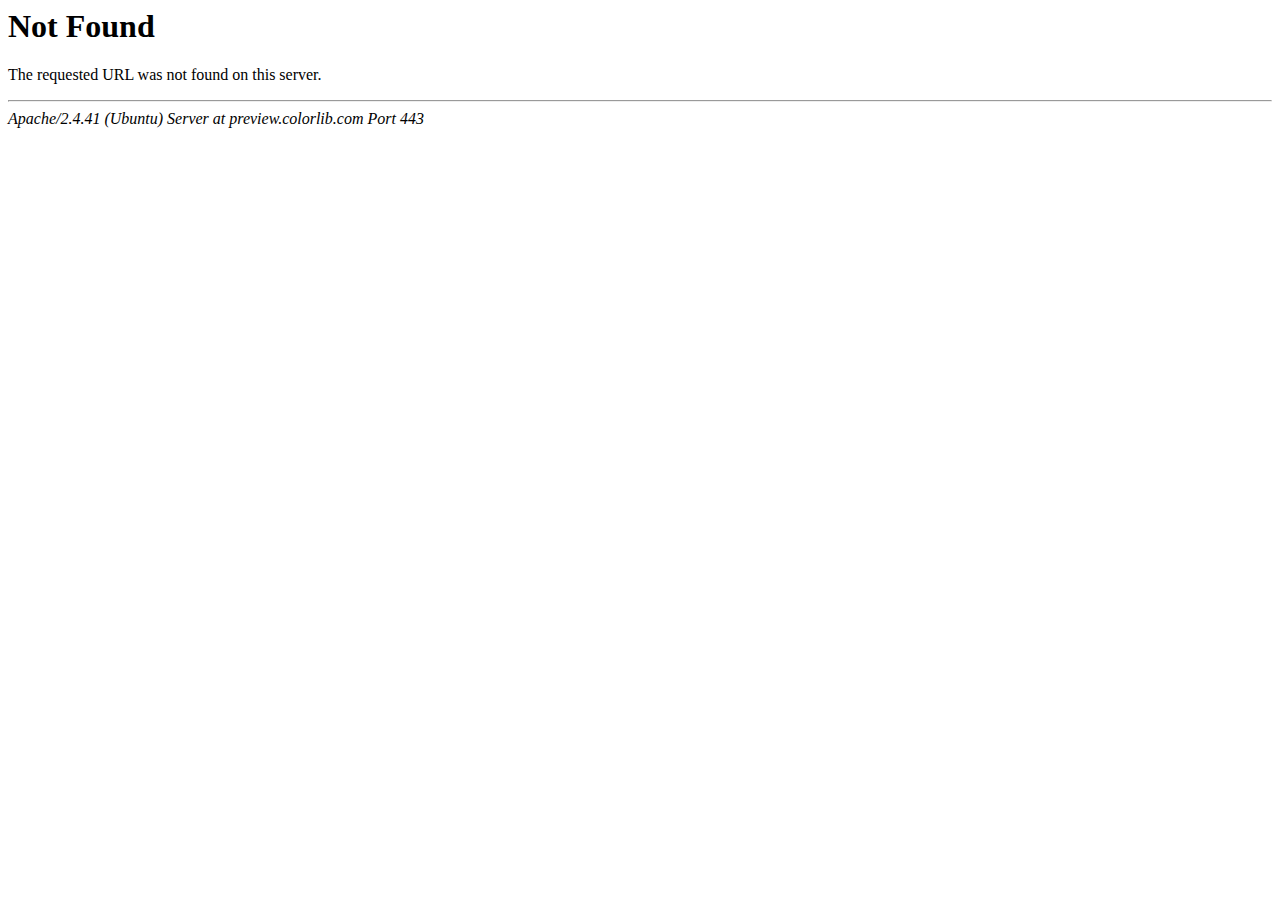
<file: asset/css/owl.video.play.html>
<!DOCTYPE HTML PUBLIC "-//IETF//DTD HTML 2.0//EN">
<html><head>
<title>404 Not Found</title>
</head><body>
<h1>Not Found</h1>
<p>The requested URL was not found on this server.</p>
<hr>
<address>Apache/2.4.41 (Ubuntu) Server at preview.colorlib.com Port 443</address>
</body></html>
</file>
<file: template/preview.colorlib.com/theme/nitro/fonts/icomoon/style.css>
@font-face {
  font-family: 'icomoon';
  src:  url('fonts/icomoon1a44.eot?10si43');
  src:  url('fonts/icomoon1a44.eot?10si43#iefix') format('embedded-opentype'),
    url('fonts/icomoon1a44.ttf?10si43') format('truetype'),
    url('fonts/icomoon1a44.woff?10si43') format('woff'),
    url('fonts/icomoon1a44.svg?10si43#icomoon') format('svg');
  font-weight: normal;
  font-style: normal;
}

[class^="icon-"], [class*=" icon-"] {
  /* use !important to prevent issues with browser extensions that change fonts */
  font-family: 'icomoon' !important;
  speak: none;
  font-style: normal;
  font-weight: normal;
  font-variant: normal;
  text-transform: none;
  line-height: 1;

  /* Better Font Rendering =========== */
  -webkit-font-smoothing: antialiased;
  -moz-osx-font-smoothing: grayscale;
}

.icon-asterisk:before {
  content: "\f069";
}
.icon-plus:before {
  content: "\f067";
}
.icon-question:before {
  content: "\f128";
}
.icon-minus:before {
  content: "\f068";
}
.icon-glass:before {
  content: "\f000";
}
.icon-music:before {
  content: "\f001";
}
.icon-search:before {
  content: "\f002";
}
.icon-envelope-o:before {
  content: "\f003";
}
.icon-heart:before {
  content: "\f004";
}
.icon-star:before {
  content: "\f005";
}
.icon-star-o:before {
  content: "\f006";
}
.icon-user:before {
  content: "\f007";
}
.icon-film:before {
  content: "\f008";
}
.icon-th-large:before {
  content: "\f009";
}
.icon-th:before {
  content: "\f00a";
}
.icon-th-list:before {
  content: "\f00b";
}
.icon-check:before {
  content: "\f00c";
}
.icon-close:before {
  content: "\f00d";
}
.icon-remove:before {
  content: "\f00d";
}
.icon-times:before {
  content: "\f00d";
}
.icon-search-plus:before {
  content: "\f00e";
}
.icon-search-minus:before {
  content: "\f010";
}
.icon-power-off:before {
  content: "\f011";
}
.icon-signal:before {
  content: "\f012";
}
.icon-cog:before {
  content: "\f013";
}
.icon-gear:before {
  content: "\f013";
}
.icon-trash-o:before {
  content: "\f014";
}
.icon-home:before {
  content: "\f015";
}
.icon-file-o:before {
  content: "\f016";
}
.icon-clock-o:before {
  content: "\f017";
}
.icon-road:before {
  content: "\f018";
}
.icon-download:before {
  content: "\f019";
}
.icon-arrow-circle-o-down:before {
  content: "\f01a";
}
.icon-arrow-circle-o-up:before {
  content: "\f01b";
}
.icon-inbox:before {
  content: "\f01c";
}
.icon-play-circle-o:before {
  content: "\f01d";
}
.icon-repeat:before {
  content: "\f01e";
}
.icon-rotate-right:before {
  content: "\f01e";
}
.icon-refresh:before {
  content: "\f021";
}
.icon-list-alt:before {
  content: "\f022";
}
.icon-lock:before {
  content: "\f023";
}
.icon-flag:before {
  content: "\f024";
}
.icon-headphones:before {
  content: "\f025";
}
.icon-volume-off:before {
  content: "\f026";
}
.icon-volume-down:before {
  content: "\f027";
}
.icon-volume-up:before {
  content: "\f028";
}
.icon-qrcode:before {
  content: "\f029";
}
.icon-barcode:before {
  content: "\f02a";
}
.icon-tag:before {
  content: "\f02b";
}
.icon-tags:before {
  content: "\f02c";
}
.icon-book:before {
  content: "\f02d";
}
.icon-bookmark:before {
  content: "\f02e";
}
.icon-print:before {
  content: "\f02f";
}
.icon-camera:before {
  content: "\f030";
}
.icon-font:before {
  content: "\f031";
}
.icon-bold:before {
  content: "\f032";
}
.icon-italic:before {
  content: "\f033";
}
.icon-text-height:before {
  content: "\f034";
}
.icon-text-width:before {
  content: "\f035";
}
.icon-align-left:before {
  content: "\f036";
}
.icon-align-center:before {
  content: "\f037";
}
.icon-align-right:before {
  content: "\f038";
}
.icon-align-justify:before {
  content: "\f039";
}
.icon-list:before {
  content: "\f03a";
}
.icon-dedent:before {
  content: "\f03b";
}
.icon-outdent:before {
  content: "\f03b";
}
.icon-indent:before {
  content: "\f03c";
}
.icon-video-camera:before {
  content: "\f03d";
}
.icon-image:before {
  content: "\f03e";
}
.icon-photo:before {
  content: "\f03e";
}
.icon-picture-o:before {
  content: "\f03e";
}
.icon-pencil:before {
  content: "\f040";
}
.icon-map-marker:before {
  content: "\f041";
}
.icon-adjust:before {
  content: "\f042";
}
.icon-tint:before {
  content: "\f043";
}
.icon-edit:before {
  content: "\f044";
}
.icon-pencil-square-o:before {
  content: "\f044";
}
.icon-share-square-o:before {
  content: "\f045";
}
.icon-check-square-o:before {
  content: "\f046";
}
.icon-arrows:before {
  content: "\f047";
}
.icon-step-backward:before {
  content: "\f048";
}
.icon-fast-backward:before {
  content: "\f049";
}
.icon-backward:before {
  content: "\f04a";
}
.icon-play:before {
  content: "\f04b";
}
.icon-pause:before {
  content: "\f04c";
}
.icon-stop:before {
  content: "\f04d";
}
.icon-forward:before {
  content: "\f04e";
}
.icon-fast-forward:before {
  content: "\f050";
}
.icon-step-forward:before {
  content: "\f051";
}
.icon-eject:before {
  content: "\f052";
}
.icon-chevron-left:before {
  content: "\f053";
}
.icon-chevron-right:before {
  content: "\f054";
}
.icon-plus-circle:before {
  content: "\f055";
}
.icon-minus-circle:before {
  content: "\f056";
}
.icon-times-circle:before {
  content: "\f057";
}
.icon-check-circle:before {
  content: "\f058";
}
.icon-question-circle:before {
  content: "\f059";
}
.icon-info-circle:before {
  content: "\f05a";
}
.icon-crosshairs:before {
  content: "\f05b";
}
.icon-times-circle-o:before {
  content: "\f05c";
}
.icon-check-circle-o:before {
  content: "\f05d";
}
.icon-ban:before {
  content: "\f05e";
}
.icon-arrow-left:before {
  content: "\f060";
}
.icon-arrow-right:before {
  content: "\f061";
}
.icon-arrow-up:before {
  content: "\f062";
}
.icon-arrow-down:before {
  content: "\f063";
}
.icon-mail-forward:before {
  content: "\f064";
}
.icon-share:before {
  content: "\f064";
}
.icon-expand:before {
  content: "\f065";
}
.icon-compress:before {
  content: "\f066";
}
.icon-exclamation-circle:before {
  content: "\f06a";
}
.icon-gift:before {
  content: "\f06b";
}
.icon-leaf:before {
  content: "\f06c";
}
.icon-fire:before {
  content: "\f06d";
}
.icon-eye:before {
  content: "\f06e";
}
.icon-eye-slash:before {
  content: "\f070";
}
.icon-exclamation-triangle:before {
  content: "\f071";
}
.icon-warning:before {
  content: "\f071";
}
.icon-plane:before {
  content: "\f072";
}
.icon-calendar:before {
  content: "\f073";
}
.icon-random:before {
  content: "\f074";
}
.icon-comment:before {
  content: "\f075";
}
.icon-magnet:before {
  content: "\f076";
}
.icon-chevron-up:before {
  content: "\f077";
}
.icon-chevron-down:before {
  content: "\f078";
}
.icon-retweet:before {
  content: "\f079";
}
.icon-shopping-cart:before {
  content: "\f07a";
}
.icon-folder:before {
  content: "\f07b";
}
.icon-folder-open:before {
  content: "\f07c";
}
.icon-arrows-v:before {
  content: "\f07d";
}
.icon-arrows-h:before {
  content: "\f07e";
}
.icon-bar-chart:before {
  content: "\f080";
}
.icon-bar-chart-o:before {
  content: "\f080";
}
.icon-twitter-square:before {
  content: "\f081";
}
.icon-facebook-square:before {
  content: "\f082";
}
.icon-camera-retro:before {
  content: "\f083";
}
.icon-key:before {
  content: "\f084";
}
.icon-cogs:before {
  content: "\f085";
}
.icon-gears:before {
  content: "\f085";
}
.icon-comments:before {
  content: "\f086";
}
.icon-thumbs-o-up:before {
  content: "\f087";
}
.icon-thumbs-o-down:before {
  content: "\f088";
}
.icon-star-half:before {
  content: "\f089";
}
.icon-heart-o:before {
  content: "\f08a";
}
.icon-sign-out:before {
  content: "\f08b";
}
.icon-linkedin-square:before {
  content: "\f08c";
}
.icon-thumb-tack:before {
  content: "\f08d";
}
.icon-external-link:before {
  content: "\f08e";
}
.icon-sign-in:before {
  content: "\f090";
}
.icon-trophy:before {
  content: "\f091";
}
.icon-github-square:before {
  content: "\f092";
}
.icon-upload:before {
  content: "\f093";
}
.icon-lemon-o:before {
  content: "\f094";
}
.icon-phone:before {
  content: "\f095";
}
.icon-square-o:before {
  content: "\f096";
}
.icon-bookmark-o:before {
  content: "\f097";
}
.icon-phone-square:before {
  content: "\f098";
}
.icon-twitter:before {
  content: "\f099";
}
.icon-facebook:before {
  content: "\f09a";
}
.icon-facebook-f:before {
  content: "\f09a";
}
.icon-github:before {
  content: "\f09b";
}
.icon-unlock:before {
  content: "\f09c";
}
.icon-credit-card:before {
  content: "\f09d";
}
.icon-feed:before {
  content: "\f09e";
}
.icon-rss:before {
  content: "\f09e";
}
.icon-hdd-o:before {
  content: "\f0a0";
}
.icon-bullhorn:before {
  content: "\f0a1";
}
.icon-bell-o:before {
  content: "\f0a2";
}
.icon-certificate:before {
  content: "\f0a3";
}
.icon-hand-o-right:before {
  content: "\f0a4";
}
.icon-hand-o-left:before {
  content: "\f0a5";
}
.icon-hand-o-up:before {
  content: "\f0a6";
}
.icon-hand-o-down:before {
  content: "\f0a7";
}
.icon-arrow-circle-left:before {
  content: "\f0a8";
}
.icon-arrow-circle-right:before {
  content: "\f0a9";
}
.icon-arrow-circle-up:before {
  content: "\f0aa";
}
.icon-arrow-circle-down:before {
  content: "\f0ab";
}
.icon-globe:before {
  content: "\f0ac";
}
.icon-wrench:before {
  content: "\f0ad";
}
.icon-tasks:before {
  content: "\f0ae";
}
.icon-filter:before {
  content: "\f0b0";
}
.icon-briefcase:before {
  content: "\f0b1";
}
.icon-arrows-alt:before {
  content: "\f0b2";
}
.icon-group:before {
  content: "\f0c0";
}
.icon-users:before {
  content: "\f0c0";
}
.icon-chain:before {
  content: "\f0c1";
}
.icon-link:before {
  content: "\f0c1";
}
.icon-cloud:before {
  content: "\f0c2";
}
.icon-flask:before {
  content: "\f0c3";
}
.icon-cut:before {
  content: "\f0c4";
}
.icon-scissors:before {
  content: "\f0c4";
}
.icon-copy:before {
  content: "\f0c5";
}
.icon-files-o:before {
  content: "\f0c5";
}
.icon-paperclip:before {
  content: "\f0c6";
}
.icon-floppy-o:before {
  content: "\f0c7";
}
.icon-save:before {
  content: "\f0c7";
}
.icon-square:before {
  content: "\f0c8";
}
.icon-bars:before {
  content: "\f0c9";
}
.icon-navicon:before {
  content: "\f0c9";
}
.icon-reorder:before {
  content: "\f0c9";
}
.icon-list-ul:before {
  content: "\f0ca";
}
.icon-list-ol:before {
  content: "\f0cb";
}
.icon-strikethrough:before {
  content: "\f0cc";
}
.icon-underline:before {
  content: "\f0cd";
}
.icon-table:before {
  content: "\f0ce";
}
.icon-magic:before {
  content: "\f0d0";
}
.icon-truck:before {
  content: "\f0d1";
}
.icon-pinterest:before {
  content: "\f0d2";
}
.icon-pinterest-square:before {
  content: "\f0d3";
}
.icon-google-plus-square:before {
  content: "\f0d4";
}
.icon-google-plus:before {
  content: "\f0d5";
}
.icon-money:before {
  content: "\f0d6";
}
.icon-caret-down:before {
  content: "\f0d7";
}
.icon-caret-up:before {
  content: "\f0d8";
}
.icon-caret-left:before {
  content: "\f0d9";
}
.icon-caret-right:before {
  content: "\f0da";
}
.icon-columns:before {
  content: "\f0db";
}
.icon-sort:before {
  content: "\f0dc";
}
.icon-unsorted:before {
  content: "\f0dc";
}
.icon-sort-desc:before {
  content: "\f0dd";
}
.icon-sort-down:before {
  content: "\f0dd";
}
.icon-sort-asc:before {
  content: "\f0de";
}
.icon-sort-up:before {
  content: "\f0de";
}
.icon-envelope:before {
  content: "\f0e0";
}
.icon-linkedin:before {
  content: "\f0e1";
}
.icon-rotate-left:before {
  content: "\f0e2";
}
.icon-undo:before {
  content: "\f0e2";
}
.icon-gavel:before {
  content: "\f0e3";
}
.icon-legal:before {
  content: "\f0e3";
}
.icon-dashboard:before {
  content: "\f0e4";
}
.icon-tachometer:before {
  content: "\f0e4";
}
.icon-comment-o:before {
  content: "\f0e5";
}
.icon-comments-o:before {
  content: "\f0e6";
}
.icon-bolt:before {
  content: "\f0e7";
}
.icon-flash:before {
  content: "\f0e7";
}
.icon-sitemap:before {
  content: "\f0e8";
}
.icon-umbrella:before {
  content: "\f0e9";
}
.icon-clipboard:before {
  content: "\f0ea";
}
.icon-paste:before {
  content: "\f0ea";
}
.icon-lightbulb-o:before {
  content: "\f0eb";
}
.icon-exchange:before {
  content: "\f0ec";
}
.icon-cloud-download:before {
  content: "\f0ed";
}
.icon-cloud-upload:before {
  content: "\f0ee";
}
.icon-user-md:before {
  content: "\f0f0";
}
.icon-stethoscope:before {
  content: "\f0f1";
}
.icon-suitcase:before {
  content: "\f0f2";
}
.icon-bell:before {
  content: "\f0f3";
}
.icon-coffee:before {
  content: "\f0f4";
}
.icon-cutlery:before {
  content: "\f0f5";
}
.icon-file-text-o:before {
  content: "\f0f6";
}
.icon-building-o:before {
  content: "\f0f7";
}
.icon-hospital-o:before {
  content: "\f0f8";
}
.icon-ambulance:before {
  content: "\f0f9";
}
.icon-medkit:before {
  content: "\f0fa";
}
.icon-fighter-jet:before {
  content: "\f0fb";
}
.icon-beer:before {
  content: "\f0fc";
}
.icon-h-square:before {
  content: "\f0fd";
}
.icon-plus-square:before {
  content: "\f0fe";
}
.icon-angle-double-left:before {
  content: "\f100";
}
.icon-angle-double-right:before {
  content: "\f101";
}
.icon-angle-double-up:before {
  content: "\f102";
}
.icon-angle-double-down:before {
  content: "\f103";
}
.icon-angle-left:before {
  content: "\f104";
}
.icon-angle-right:before {
  content: "\f105";
}
.icon-angle-up:before {
  content: "\f106";
}
.icon-angle-down:before {
  content: "\f107";
}
.icon-desktop:before {
  content: "\f108";
}
.icon-laptop:before {
  content: "\f109";
}
.icon-tablet:before {
  content: "\f10a";
}
.icon-mobile:before {
  content: "\f10b";
}
.icon-mobile-phone:before {
  content: "\f10b";
}
.icon-circle-o:before {
  content: "\f10c";
}
.icon-quote-left:before {
  content: "\f10d";
}
.icon-quote-right:before {
  content: "\f10e";
}
.icon-spinner:before {
  content: "\f110";
}
.icon-circle:before {
  content: "\f111";
}
.icon-mail-reply:before {
  content: "\f112";
}
.icon-reply:before {
  content: "\f112";
}
.icon-github-alt:before {
  content: "\f113";
}
.icon-folder-o:before {
  content: "\f114";
}
.icon-folder-open-o:before {
  content: "\f115";
}
.icon-smile-o:before {
  content: "\f118";
}
.icon-frown-o:before {
  content: "\f119";
}
.icon-meh-o:before {
  content: "\f11a";
}
.icon-gamepad:before {
  content: "\f11b";
}
.icon-keyboard-o:before {
  content: "\f11c";
}
.icon-flag-o:before {
  content: "\f11d";
}
.icon-flag-checkered:before {
  content: "\f11e";
}
.icon-terminal:before {
  content: "\f120";
}
.icon-code:before {
  content: "\f121";
}
.icon-mail-reply-all:before {
  content: "\f122";
}
.icon-reply-all:before {
  content: "\f122";
}
.icon-star-half-empty:before {
  content: "\f123";
}
.icon-star-half-full:before {
  content: "\f123";
}
.icon-star-half-o:before {
  content: "\f123";
}
.icon-location-arrow:before {
  content: "\f124";
}
.icon-crop:before {
  content: "\f125";
}
.icon-code-fork:before {
  content: "\f126";
}
.icon-chain-broken:before {
  content: "\f127";
}
.icon-unlink:before {
  content: "\f127";
}
.icon-info:before {
  content: "\f129";
}
.icon-exclamation:before {
  content: "\f12a";
}
.icon-superscript:before {
  content: "\f12b";
}
.icon-subscript:before {
  content: "\f12c";
}
.icon-eraser:before {
  content: "\f12d";
}
.icon-puzzle-piece:before {
  content: "\f12e";
}
.icon-microphone:before {
  content: "\f130";
}
.icon-microphone-slash:before {
  content: "\f131";
}
.icon-shield:before {
  content: "\f132";
}
.icon-calendar-o:before {
  content: "\f133";
}
.icon-fire-extinguisher:before {
  content: "\f134";
}
.icon-rocket:before {
  content: "\f135";
}
.icon-maxcdn:before {
  content: "\f136";
}
.icon-chevron-circle-left:before {
  content: "\f137";
}
.icon-chevron-circle-right:before {
  content: "\f138";
}
.icon-chevron-circle-up:before {
  content: "\f139";
}
.icon-chevron-circle-down:before {
  content: "\f13a";
}
.icon-html5:before {
  content: "\f13b";
}
.icon-css3:before {
  content: "\f13c";
}
.icon-anchor:before {
  content: "\f13d";
}
.icon-unlock-alt:before {
  content: "\f13e";
}
.icon-bullseye:before {
  content: "\f140";
}
.icon-ellipsis-h:before {
  content: "\f141";
}
.icon-ellipsis-v:before {
  content: "\f142";
}
.icon-rss-square:before {
  content: "\f143";
}
.icon-play-circle:before {
  content: "\f144";
}
.icon-ticket:before {
  content: "\f145";
}
.icon-minus-square:before {
  content: "\f146";
}
.icon-minus-square-o:before {
  content: "\f147";
}
.icon-level-up:before {
  content: "\f148";
}
.icon-level-down:before {
  content: "\f149";
}
.icon-check-square:before {
  content: "\f14a";
}
.icon-pencil-square:before {
  content: "\f14b";
}
.icon-external-link-square:before {
  content: "\f14c";
}
.icon-share-square:before {
  content: "\f14d";
}
.icon-compass:before {
  content: "\f14e";
}
.icon-caret-square-o-down:before {
  content: "\f150";
}
.icon-toggle-down:before {
  content: "\f150";
}
.icon-caret-square-o-up:before {
  content: "\f151";
}
.icon-toggle-up:before {
  content: "\f151";
}
.icon-caret-square-o-right:before {
  content: "\f152";
}
.icon-toggle-right:before {
  content: "\f152";
}
.icon-eur:before {
  content: "\f153";
}
.icon-euro:before {
  content: "\f153";
}
.icon-gbp:before {
  content: "\f154";
}
.icon-dollar:before {
  content: "\f155";
}
.icon-usd:before {
  content: "\f155";
}
.icon-inr:before {
  content: "\f156";
}
.icon-rupee:before {
  content: "\f156";
}
.icon-cny:before {
  content: "\f157";
}
.icon-jpy:before {
  content: "\f157";
}
.icon-rmb:before {
  content: "\f157";
}
.icon-yen:before {
  content: "\f157";
}
.icon-rouble:before {
  content: "\f158";
}
.icon-rub:before {
  content: "\f158";
}
.icon-ruble:before {
  content: "\f158";
}
.icon-krw:before {
  content: "\f159";
}
.icon-won:before {
  content: "\f159";
}
.icon-bitcoin:before {
  content: "\f15a";
}
.icon-btc:before {
  content: "\f15a";
}
.icon-file:before {
  content: "\f15b";
}
.icon-file-text:before {
  content: "\f15c";
}
.icon-sort-alpha-asc:before {
  content: "\f15d";
}
.icon-sort-alpha-desc:before {
  content: "\f15e";
}
.icon-sort-amount-asc:before {
  content: "\f160";
}
.icon-sort-amount-desc:before {
  content: "\f161";
}
.icon-sort-numeric-asc:before {
  content: "\f162";
}
.icon-sort-numeric-desc:before {
  content: "\f163";
}
.icon-thumbs-up:before {
  content: "\f164";
}
.icon-thumbs-down:before {
  content: "\f165";
}
.icon-youtube-square:before {
  content: "\f166";
}
.icon-youtube:before {
  content: "\f167";
}
.icon-xing:before {
  content: "\f168";
}
.icon-xing-square:before {
  content: "\f169";
}
.icon-youtube-play:before {
  content: "\f16a";
}
.icon-dropbox:before {
  content: "\f16b";
}
.icon-stack-overflow:before {
  content: "\f16c";
}
.icon-instagram:before {
  content: "\f16d";
}
.icon-flickr:before {
  content: "\f16e";
}
.icon-adn:before {
  content: "\f170";
}
.icon-bitbucket:before {
  content: "\f171";
}
.icon-bitbucket-square:before {
  content: "\f172";
}
.icon-tumblr:before {
  content: "\f173";
}
.icon-tumblr-square:before {
  content: "\f174";
}
.icon-long-arrow-down:before {
  content: "\f175";
}
.icon-long-arrow-up:before {
  content: "\f176";
}
.icon-long-arrow-left:before {
  content: "\f177";
}
.icon-long-arrow-right:before {
  content: "\f178";
}
.icon-apple:before {
  content: "\f179";
}
.icon-windows:before {
  content: "\f17a";
}
.icon-android:before {
  content: "\f17b";
}
.icon-linux:before {
  content: "\f17c";
}
.icon-dribbble:before {
  content: "\f17d";
}
.icon-skype:before {
  content: "\f17e";
}
.icon-foursquare:before {
  content: "\f180";
}
.icon-trello:before {
  content: "\f181";
}
.icon-female:before {
  content: "\f182";
}
.icon-male:before {
  content: "\f183";
}
.icon-gittip:before {
  content: "\f184";
}
.icon-gratipay:before {
  content: "\f184";
}
.icon-sun-o:before {
  content: "\f185";
}
.icon-moon-o:before {
  content: "\f186";
}
.icon-archive:before {
  content: "\f187";
}
.icon-bug:before {
  content: "\f188";
}
.icon-vk:before {
  content: "\f189";
}
.icon-weibo:before {
  content: "\f18a";
}
.icon-renren:before {
  content: "\f18b";
}
.icon-pagelines:before {
  content: "\f18c";
}
.icon-stack-exchange:before {
  content: "\f18d";
}
.icon-arrow-circle-o-right:before {
  content: "\f18e";
}
.icon-arrow-circle-o-left:before {
  content: "\f190";
}
.icon-caret-square-o-left:before {
  content: "\f191";
}
.icon-toggle-left:before {
  content: "\f191";
}
.icon-dot-circle-o:before {
  content: "\f192";
}
.icon-wheelchair:before {
  content: "\f193";
}
.icon-vimeo-square:before {
  content: "\f194";
}
.icon-try:before {
  content: "\f195";
}
.icon-turkish-lira:before {
  content: "\f195";
}
.icon-plus-square-o:before {
  content: "\f196";
}
.icon-space-shuttle:before {
  content: "\f197";
}
.icon-slack:before {
  content: "\f198";
}
.icon-envelope-square:before {
  content: "\f199";
}
.icon-wordpress:before {
  content: "\f19a";
}
.icon-openid:before {
  content: "\f19b";
}
.icon-bank:before {
  content: "\f19c";
}
.icon-institution:before {
  content: "\f19c";
}
.icon-university:before {
  content: "\f19c";
}
.icon-graduation-cap:before {
  content: "\f19d";
}
.icon-mortar-board:before {
  content: "\f19d";
}
.icon-yahoo:before {
  content: "\f19e";
}
.icon-google:before {
  content: "\f1a0";
}
.icon-reddit:before {
  content: "\f1a1";
}
.icon-reddit-square:before {
  content: "\f1a2";
}
.icon-stumbleupon-circle:before {
  content: "\f1a3";
}
.icon-stumbleupon:before {
  content: "\f1a4";
}
.icon-delicious:before {
  content: "\f1a5";
}
.icon-digg:before {
  content: "\f1a6";
}
.icon-pied-piper-pp:before {
  content: "\f1a7";
}
.icon-pied-piper-alt:before {
  content: "\f1a8";
}
.icon-drupal:before {
  content: "\f1a9";
}
.icon-joomla:before {
  content: "\f1aa";
}
.icon-language:before {
  content: "\f1ab";
}
.icon-fax:before {
  content: "\f1ac";
}
.icon-building:before {
  content: "\f1ad";
}
.icon-child:before {
  content: "\f1ae";
}
.icon-paw:before {
  content: "\f1b0";
}
.icon-spoon:before {
  content: "\f1b1";
}
.icon-cube:before {
  content: "\f1b2";
}
.icon-cubes:before {
  content: "\f1b3";
}
.icon-behance:before {
  content: "\f1b4";
}
.icon-behance-square:before {
  content: "\f1b5";
}
.icon-steam:before {
  content: "\f1b6";
}
.icon-steam-square:before {
  content: "\f1b7";
}
.icon-recycle:before {
  content: "\f1b8";
}
.icon-automobile:before {
  content: "\f1b9";
}
.icon-car:before {
  content: "\f1b9";
}
.icon-cab:before {
  content: "\f1ba";
}
.icon-taxi:before {
  content: "\f1ba";
}
.icon-tree:before {
  content: "\f1bb";
}
.icon-spotify:before {
  content: "\f1bc";
}
.icon-deviantart:before {
  content: "\f1bd";
}
.icon-soundcloud:before {
  content: "\f1be";
}
.icon-database:before {
  content: "\f1c0";
}
.icon-file-pdf-o:before {
  content: "\f1c1";
}
.icon-file-word-o:before {
  content: "\f1c2";
}
.icon-file-excel-o:before {
  content: "\f1c3";
}
.icon-file-powerpoint-o:before {
  content: "\f1c4";
}
.icon-file-image-o:before {
  content: "\f1c5";
}
.icon-file-photo-o:before {
  content: "\f1c5";
}
.icon-file-picture-o:before {
  content: "\f1c5";
}
.icon-file-archive-o:before {
  content: "\f1c6";
}
.icon-file-zip-o:before {
  content: "\f1c6";
}
.icon-file-audio-o:before {
  content: "\f1c7";
}
.icon-file-sound-o:before {
  content: "\f1c7";
}
.icon-file-movie-o:before {
  content: "\f1c8";
}
.icon-file-video-o:before {
  content: "\f1c8";
}
.icon-file-code-o:before {
  content: "\f1c9";
}
.icon-vine:before {
  content: "\f1ca";
}
.icon-codepen:before {
  content: "\f1cb";
}
.icon-jsfiddle:before {
  content: "\f1cc";
}
.icon-life-bouy:before {
  content: "\f1cd";
}
.icon-life-buoy:before {
  content: "\f1cd";
}
.icon-life-ring:before {
  content: "\f1cd";
}
.icon-life-saver:before {
  content: "\f1cd";
}
.icon-support:before {
  content: "\f1cd";
}
.icon-circle-o-notch:before {
  content: "\f1ce";
}
.icon-ra:before {
  content: "\f1d0";
}
.icon-rebel:before {
  content: "\f1d0";
}
.icon-resistance:before {
  content: "\f1d0";
}
.icon-empire:before {
  content: "\f1d1";
}
.icon-ge:before {
  content: "\f1d1";
}
.icon-git-square:before {
  content: "\f1d2";
}
.icon-git:before {
  content: "\f1d3";
}
.icon-hacker-news:before {
  content: "\f1d4";
}
.icon-y-combinator-square:before {
  content: "\f1d4";
}
.icon-yc-square:before {
  content: "\f1d4";
}
.icon-tencent-weibo:before {
  content: "\f1d5";
}
.icon-qq:before {
  content: "\f1d6";
}
.icon-wechat:before {
  content: "\f1d7";
}
.icon-weixin:before {
  content: "\f1d7";
}
.icon-paper-plane:before {
  content: "\f1d8";
}
.icon-send:before {
  content: "\f1d8";
}
.icon-paper-plane-o:before {
  content: "\f1d9";
}
.icon-send-o:before {
  content: "\f1d9";
}
.icon-history:before {
  content: "\f1da";
}
.icon-circle-thin:before {
  content: "\f1db";
}
.icon-header:before {
  content: "\f1dc";
}
.icon-paragraph:before {
  content: "\f1dd";
}
.icon-sliders:before {
  content: "\f1de";
}
.icon-share-alt:before {
  content: "\f1e0";
}
.icon-share-alt-square:before {
  content: "\f1e1";
}
.icon-bomb:before {
  content: "\f1e2";
}
.icon-futbol-o:before {
  content: "\f1e3";
}
.icon-soccer-ball-o:before {
  content: "\f1e3";
}
.icon-tty:before {
  content: "\f1e4";
}
.icon-binoculars:before {
  content: "\f1e5";
}
.icon-plug:before {
  content: "\f1e6";
}
.icon-slideshare:before {
  content: "\f1e7";
}
.icon-twitch:before {
  content: "\f1e8";
}
.icon-yelp:before {
  content: "\f1e9";
}
.icon-newspaper-o:before {
  content: "\f1ea";
}
.icon-wifi:before {
  content: "\f1eb";
}
.icon-calculator:before {
  content: "\f1ec";
}
.icon-paypal:before {
  content: "\f1ed";
}
.icon-google-wallet:before {
  content: "\f1ee";
}
.icon-cc-visa:before {
  content: "\f1f0";
}
.icon-cc-mastercard:before {
  content: "\f1f1";
}
.icon-cc-discover:before {
  content: "\f1f2";
}
.icon-cc-amex:before {
  content: "\f1f3";
}
.icon-cc-paypal:before {
  content: "\f1f4";
}
.icon-cc-stripe:before {
  content: "\f1f5";
}
.icon-bell-slash:before {
  content: "\f1f6";
}
.icon-bell-slash-o:before {
  content: "\f1f7";
}
.icon-trash:before {
  content: "\f1f8";
}
.icon-copyright:before {
  content: "\f1f9";
}
.icon-at:before {
  content: "\f1fa";
}
.icon-eyedropper:before {
  content: "\f1fb";
}
.icon-paint-brush:before {
  content: "\f1fc";
}
.icon-birthday-cake:before {
  content: "\f1fd";
}
.icon-area-chart:before {
  content: "\f1fe";
}
.icon-pie-chart:before {
  content: "\f200";
}
.icon-line-chart:before {
  content: "\f201";
}
.icon-lastfm:before {
  content: "\f202";
}
.icon-lastfm-square:before {
  content: "\f203";
}
.icon-toggle-off:before {
  content: "\f204";
}
.icon-toggle-on:before {
  content: "\f205";
}
.icon-bicycle:before {
  content: "\f206";
}
.icon-bus:before {
  content: "\f207";
}
.icon-ioxhost:before {
  content: "\f208";
}
.icon-angellist:before {
  content: "\f209";
}
.icon-cc:before {
  content: "\f20a";
}
.icon-ils:before {
  content: "\f20b";
}
.icon-shekel:before {
  content: "\f20b";
}
.icon-sheqel:before {
  content: "\f20b";
}
.icon-meanpath:before {
  content: "\f20c";
}
.icon-buysellads:before {
  content: "\f20d";
}
.icon-connectdevelop:before {
  content: "\f20e";
}
.icon-dashcube:before {
  content: "\f210";
}
.icon-forumbee:before {
  content: "\f211";
}
.icon-leanpub:before {
  content: "\f212";
}
.icon-sellsy:before {
  content: "\f213";
}
.icon-shirtsinbulk:before {
  content: "\f214";
}
.icon-simplybuilt:before {
  content: "\f215";
}
.icon-skyatlas:before {
  content: "\f216";
}
.icon-cart-plus:before {
  content: "\f217";
}
.icon-cart-arrow-down:before {
  content: "\f218";
}
.icon-diamond:before {
  content: "\f219";
}
.icon-ship:before {
  content: "\f21a";
}
.icon-user-secret:before {
  content: "\f21b";
}
.icon-motorcycle:before {
  content: "\f21c";
}
.icon-street-view:before {
  content: "\f21d";
}
.icon-heartbeat:before {
  content: "\f21e";
}
.icon-venus:before {
  content: "\f221";
}
.icon-mars:before {
  content: "\f222";
}
.icon-mercury:before {
  content: "\f223";
}
.icon-intersex:before {
  content: "\f224";
}
.icon-transgender:before {
  content: "\f224";
}
.icon-transgender-alt:before {
  content: "\f225";
}
.icon-venus-double:before {
  content: "\f226";
}
.icon-mars-double:before {
  content: "\f227";
}
.icon-venus-mars:before {
  content: "\f228";
}
.icon-mars-stroke:before {
  content: "\f229";
}
.icon-mars-stroke-v:before {
  content: "\f22a";
}
.icon-mars-stroke-h:before {
  content: "\f22b";
}
.icon-neuter:before {
  content: "\f22c";
}
.icon-genderless:before {
  content: "\f22d";
}
.icon-facebook-official:before {
  content: "\f230";
}
.icon-pinterest-p:before {
  content: "\f231";
}
.icon-whatsapp:before {
  content: "\f232";
}
.icon-server:before {
  content: "\f233";
}
.icon-user-plus:before {
  content: "\f234";
}
.icon-user-times:before {
  content: "\f235";
}
.icon-bed:before {
  content: "\f236";
}
.icon-hotel:before {
  content: "\f236";
}
.icon-viacoin:before {
  content: "\f237";
}
.icon-train:before {
  content: "\f238";
}
.icon-subway:before {
  content: "\f239";
}
.icon-medium:before {
  content: "\f23a";
}
.icon-y-combinator:before {
  content: "\f23b";
}
.icon-yc:before {
  content: "\f23b";
}
.icon-optin-monster:before {
  content: "\f23c";
}
.icon-opencart:before {
  content: "\f23d";
}
.icon-expeditedssl:before {
  content: "\f23e";
}
.icon-battery:before {
  content: "\f240";
}
.icon-battery-4:before {
  content: "\f240";
}
.icon-battery-full:before {
  content: "\f240";
}
.icon-battery-3:before {
  content: "\f241";
}
.icon-battery-three-quarters:before {
  content: "\f241";
}
.icon-battery-2:before {
  content: "\f242";
}
.icon-battery-half:before {
  content: "\f242";
}
.icon-battery-1:before {
  content: "\f243";
}
.icon-battery-quarter:before {
  content: "\f243";
}
.icon-battery-0:before {
  content: "\f244";
}
.icon-battery-empty:before {
  content: "\f244";
}
.icon-mouse-pointer:before {
  content: "\f245";
}
.icon-i-cursor:before {
  content: "\f246";
}
.icon-object-group:before {
  content: "\f247";
}
.icon-object-ungroup:before {
  content: "\f248";
}
.icon-sticky-note:before {
  content: "\f249";
}
.icon-sticky-note-o:before {
  content: "\f24a";
}
.icon-cc-jcb:before {
  content: "\f24b";
}
.icon-cc-diners-club:before {
  content: "\f24c";
}
.icon-clone:before {
  content: "\f24d";
}
.icon-balance-scale:before {
  content: "\f24e";
}
.icon-hourglass-o:before {
  content: "\f250";
}
.icon-hourglass-1:before {
  content: "\f251";
}
.icon-hourglass-start:before {
  content: "\f251";
}
.icon-hourglass-2:before {
  content: "\f252";
}
.icon-hourglass-half:before {
  content: "\f252";
}
.icon-hourglass-3:before {
  content: "\f253";
}
.icon-hourglass-end:before {
  content: "\f253";
}
.icon-hourglass:before {
  content: "\f254";
}
.icon-hand-grab-o:before {
  content: "\f255";
}
.icon-hand-rock-o:before {
  content: "\f255";
}
.icon-hand-paper-o:before {
  content: "\f256";
}
.icon-hand-stop-o:before {
  content: "\f256";
}
.icon-hand-scissors-o:before {
  content: "\f257";
}
.icon-hand-lizard-o:before {
  content: "\f258";
}
.icon-hand-spock-o:before {
  content: "\f259";
}
.icon-hand-pointer-o:before {
  content: "\f25a";
}
.icon-hand-peace-o:before {
  content: "\f25b";
}
.icon-trademark:before {
  content: "\f25c";
}
.icon-registered:before {
  content: "\f25d";
}
.icon-creative-commons:before {
  content: "\f25e";
}
.icon-gg:before {
  content: "\f260";
}
.icon-gg-circle:before {
  content: "\f261";
}
.icon-tripadvisor:before {
  content: "\f262";
}
.icon-odnoklassniki:before {
  content: "\f263";
}
.icon-odnoklassniki-square:before {
  content: "\f264";
}
.icon-get-pocket:before {
  content: "\f265";
}
.icon-wikipedia-w:before {
  content: "\f266";
}
.icon-safari:before {
  content: "\f267";
}
.icon-chrome:before {
  content: "\f268";
}
.icon-firefox:before {
  content: "\f269";
}
.icon-opera:before {
  content: "\f26a";
}
.icon-internet-explorer:before {
  content: "\f26b";
}
.icon-television:before {
  content: "\f26c";
}
.icon-tv:before {
  content: "\f26c";
}
.icon-contao:before {
  content: "\f26d";
}
.icon-500px:before {
  content: "\f26e";
}
.icon-amazon:before {
  content: "\f270";
}
.icon-calendar-plus-o:before {
  content: "\f271";
}
.icon-calendar-minus-o:before {
  content: "\f272";
}
.icon-calendar-times-o:before {
  content: "\f273";
}
.icon-calendar-check-o:before {
  content: "\f274";
}
.icon-industry:before {
  content: "\f275";
}
.icon-map-pin:before {
  content: "\f276";
}
.icon-map-signs:before {
  content: "\f277";
}
.icon-map-o:before {
  content: "\f278";
}
.icon-map:before {
  content: "\f279";
}
.icon-commenting:before {
  content: "\f27a";
}
.icon-commenting-o:before {
  content: "\f27b";
}
.icon-houzz:before {
  content: "\f27c";
}
.icon-vimeo:before {
  content: "\f27d";
}
.icon-black-tie:before {
  content: "\f27e";
}
.icon-fonticons:before {
  content: "\f280";
}
.icon-reddit-alien:before {
  content: "\f281";
}
.icon-edge:before {
  content: "\f282";
}
.icon-credit-card-alt:before {
  content: "\f283";
}
.icon-codiepie:before {
  content: "\f284";
}
.icon-modx:before {
  content: "\f285";
}
.icon-fort-awesome:before {
  content: "\f286";
}
.icon-usb:before {
  content: "\f287";
}
.icon-product-hunt:before {
  content: "\f288";
}
.icon-mixcloud:before {
  content: "\f289";
}
.icon-scribd:before {
  content: "\f28a";
}
.icon-pause-circle:before {
  content: "\f28b";
}
.icon-pause-circle-o:before {
  content: "\f28c";
}
.icon-stop-circle:before {
  content: "\f28d";
}
.icon-stop-circle-o:before {
  content: "\f28e";
}
.icon-shopping-bag:before {
  content: "\f290";
}
.icon-shopping-basket:before {
  content: "\f291";
}
.icon-hashtag:before {
  content: "\f292";
}
.icon-bluetooth:before {
  content: "\f293";
}
.icon-bluetooth-b:before {
  content: "\f294";
}
.icon-percent:before {
  content: "\f295";
}
.icon-gitlab:before {
  content: "\f296";
}
.icon-wpbeginner:before {
  content: "\f297";
}
.icon-wpforms:before {
  content: "\f298";
}
.icon-envira:before {
  content: "\f299";
}
.icon-universal-access:before {
  content: "\f29a";
}
.icon-wheelchair-alt:before {
  content: "\f29b";
}
.icon-question-circle-o:before {
  content: "\f29c";
}
.icon-blind:before {
  content: "\f29d";
}
.icon-audio-description:before {
  content: "\f29e";
}
.icon-volume-control-phone:before {
  content: "\f2a0";
}
.icon-braille:before {
  content: "\f2a1";
}
.icon-assistive-listening-systems:before {
  content: "\f2a2";
}
.icon-american-sign-language-interpreting:before {
  content: "\f2a3";
}
.icon-asl-interpreting:before {
  content: "\f2a3";
}
.icon-deaf:before {
  content: "\f2a4";
}
.icon-deafness:before {
  content: "\f2a4";
}
.icon-hard-of-hearing:before {
  content: "\f2a4";
}
.icon-glide:before {
  content: "\f2a5";
}
.icon-glide-g:before {
  content: "\f2a6";
}
.icon-sign-language:before {
  content: "\f2a7";
}
.icon-signing:before {
  content: "\f2a7";
}
.icon-low-vision:before {
  content: "\f2a8";
}
.icon-viadeo:before {
  content: "\f2a9";
}
.icon-viadeo-square:before {
  content: "\f2aa";
}
.icon-snapchat:before {
  content: "\f2ab";
}
.icon-snapchat-ghost:before {
  content: "\f2ac";
}
.icon-snapchat-square:before {
  content: "\f2ad";
}
.icon-pied-piper:before {
  content: "\f2ae";
}
.icon-first-order:before {
  content: "\f2b0";
}
.icon-yoast:before {
  content: "\f2b1";
}
.icon-themeisle:before {
  content: "\f2b2";
}
.icon-google-plus-circle:before {
  content: "\f2b3";
}
.icon-google-plus-official:before {
  content: "\f2b3";
}
.icon-fa:before {
  content: "\f2b4";
}
.icon-font-awesome:before {
  content: "\f2b4";
}
.icon-handshake-o:before {
  content: "\f2b5";
}
.icon-envelope-open:before {
  content: "\f2b6";
}
.icon-envelope-open-o:before {
  content: "\f2b7";
}
.icon-linode:before {
  content: "\f2b8";
}
.icon-address-book:before {
  content: "\f2b9";
}
.icon-address-book-o:before {
  content: "\f2ba";
}
.icon-address-card:before {
  content: "\f2bb";
}
.icon-vcard:before {
  content: "\f2bb";
}
.icon-address-card-o:before {
  content: "\f2bc";
}
.icon-vcard-o:before {
  content: "\f2bc";
}
.icon-user-circle:before {
  content: "\f2bd";
}
.icon-user-circle-o:before {
  content: "\f2be";
}
.icon-user-o:before {
  content: "\f2c0";
}
.icon-id-badge:before {
  content: "\f2c1";
}
.icon-drivers-license:before {
  content: "\f2c2";
}
.icon-id-card:before {
  content: "\f2c2";
}
.icon-drivers-license-o:before {
  content: "\f2c3";
}
.icon-id-card-o:before {
  content: "\f2c3";
}
.icon-quora:before {
  content: "\f2c4";
}
.icon-free-code-camp:before {
  content: "\f2c5";
}
.icon-telegram:before {
  content: "\f2c6";
}
.icon-thermometer:before {
  content: "\f2c7";
}
.icon-thermometer-4:before {
  content: "\f2c7";
}
.icon-thermometer-full:before {
  content: "\f2c7";
}
.icon-thermometer-3:before {
  content: "\f2c8";
}
.icon-thermometer-three-quarters:before {
  content: "\f2c8";
}
.icon-thermometer-2:before {
  content: "\f2c9";
}
.icon-thermometer-half:before {
  content: "\f2c9";
}
.icon-thermometer-1:before {
  content: "\f2ca";
}
.icon-thermometer-quarter:before {
  content: "\f2ca";
}
.icon-thermometer-0:before {
  content: "\f2cb";
}
.icon-thermometer-empty:before {
  content: "\f2cb";
}
.icon-shower:before {
  content: "\f2cc";
}
.icon-bath:before {
  content: "\f2cd";
}
.icon-bathtub:before {
  content: "\f2cd";
}
.icon-s15:before {
  content: "\f2cd";
}
.icon-podcast:before {
  content: "\f2ce";
}
.icon-window-maximize:before {
  content: "\f2d0";
}
.icon-window-minimize:before {
  content: "\f2d1";
}
.icon-window-restore:before {
  content: "\f2d2";
}
.icon-times-rectangle:before {
  content: "\f2d3";
}
.icon-window-close:before {
  content: "\f2d3";
}
.icon-times-rectangle-o:before {
  content: "\f2d4";
}
.icon-window-close-o:before {
  content: "\f2d4";
}
.icon-bandcamp:before {
  content: "\f2d5";
}
.icon-grav:before {
  content: "\f2d6";
}
.icon-etsy:before {
  content: "\f2d7";
}
.icon-imdb:before {
  content: "\f2d8";
}
.icon-ravelry:before {
  content: "\f2d9";
}
.icon-eercast:before {
  content: "\f2da";
}
.icon-microchip:before {
  content: "\f2db";
}
.icon-snowflake-o:before {
  content: "\f2dc";
}
.icon-superpowers:before {
  content: "\f2dd";
}
.icon-wpexplorer:before {
  content: "\f2de";
}
.icon-meetup:before {
  content: "\f2e0";
}
.icon-3d_rotation:before {
  content: "\e84d";
}
.icon-ac_unit:before {
  content: "\eb3b";
}
.icon-alarm:before {
  content: "\e855";
}
.icon-access_alarms:before {
  content: "\e191";
}
.icon-schedule:before {
  content: "\e8b5";
}
.icon-accessibility:before {
  content: "\e84e";
}
.icon-accessible:before {
  content: "\e914";
}
.icon-account_balance:before {
  content: "\e84f";
}
.icon-account_balance_wallet:before {
  content: "\e850";
}
.icon-account_box:before {
  content: "\e851";
}
.icon-account_circle:before {
  content: "\e853";
}
.icon-adb:before {
  content: "\e60e";
}
.icon-add:before {
  content: "\e145";
}
.icon-add_a_photo:before {
  content: "\e439";
}
.icon-alarm_add:before {
  content: "\e856";
}
.icon-add_alert:before {
  content: "\e003";
}
.icon-add_box:before {
  content: "\e146";
}
.icon-add_circle:before {
  content: "\e147";
}
.icon-control_point:before {
  content: "\e3ba";
}
.icon-add_location:before {
  content: "\e567";
}
.icon-add_shopping_cart:before {
  content: "\e854";
}
.icon-queue:before {
  content: "\e03c";
}
.icon-add_to_queue:before {
  content: "\e05c";
}
.icon-adjust2:before {
  content: "\e39e";
}
.icon-airline_seat_flat:before {
  content: "\e630";
}
.icon-airline_seat_flat_angled:before {
  content: "\e631";
}
.icon-airline_seat_individual_suite:before {
  content: "\e632";
}
.icon-airline_seat_legroom_extra:before {
  content: "\e633";
}
.icon-airline_seat_legroom_normal:before {
  content: "\e634";
}
.icon-airline_seat_legroom_reduced:before {
  content: "\e635";
}
.icon-airline_seat_recline_extra:before {
  content: "\e636";
}
.icon-airline_seat_recline_normal:before {
  content: "\e637";
}
.icon-flight:before {
  content: "\e539";
}
.icon-airplanemode_inactive:before {
  content: "\e194";
}
.icon-airplay:before {
  content: "\e055";
}
.icon-airport_shuttle:before {
  content: "\eb3c";
}
.icon-alarm_off:before {
  content: "\e857";
}
.icon-alarm_on:before {
  content: "\e858";
}
.icon-album:before {
  content: "\e019";
}
.icon-all_inclusive:before {
  content: "\eb3d";
}
.icon-all_out:before {
  content: "\e90b";
}
.icon-android2:before {
  content: "\e859";
}
.icon-announcement:before {
  content: "\e85a";
}
.icon-apps:before {
  content: "\e5c3";
}
.icon-archive2:before {
  content: "\e149";
}
.icon-arrow_back:before {
  content: "\e5c4";
}
.icon-arrow_downward:before {
  content: "\e5db";
}
.icon-arrow_drop_down:before {
  content: "\e5c5";
}
.icon-arrow_drop_down_circle:before {
  content: "\e5c6";
}
.icon-arrow_drop_up:before {
  content: "\e5c7";
}
.icon-arrow_forward:before {
  content: "\e5c8";
}
.icon-arrow_upward:before {
  content: "\e5d8";
}
.icon-art_track:before {
  content: "\e060";
}
.icon-aspect_ratio:before {
  content: "\e85b";
}
.icon-poll:before {
  content: "\e801";
}
.icon-assignment:before {
  content: "\e85d";
}
.icon-assignment_ind:before {
  content: "\e85e";
}
.icon-assignment_late:before {
  content: "\e85f";
}
.icon-assignment_return:before {
  content: "\e860";
}
.icon-assignment_returned:before {
  content: "\e861";
}
.icon-assignment_turned_in:before {
  content: "\e862";
}
.icon-assistant:before {
  content: "\e39f";
}
.icon-flag2:before {
  content: "\e153";
}
.icon-attach_file:before {
  content: "\e226";
}
.icon-attach_money:before {
  content: "\e227";
}
.icon-attachment:before {
  content: "\e2bc";
}
.icon-audiotrack:before {
  content: "\e3a1";
}
.icon-autorenew:before {
  content: "\e863";
}
.icon-av_timer:before {
  content: "\e01b";
}
.icon-backspace:before {
  content: "\e14a";
}
.icon-cloud_upload:before {
  content: "\e2c3";
}
.icon-battery_alert:before {
  content: "\e19c";
}
.icon-battery_charging_full:before {
  content: "\e1a3";
}
.icon-battery_std:before {
  content: "\e1a5";
}
.icon-battery_unknown:before {
  content: "\e1a6";
}
.icon-beach_access:before {
  content: "\eb3e";
}
.icon-beenhere:before {
  content: "\e52d";
}
.icon-block:before {
  content: "\e14b";
}
.icon-bluetooth2:before {
  content: "\e1a7";
}
.icon-bluetooth_searching:before {
  content: "\e1aa";
}
.icon-bluetooth_connected:before {
  content: "\e1a8";
}
.icon-bluetooth_disabled:before {
  content: "\e1a9";
}
.icon-blur_circular:before {
  content: "\e3a2";
}
.icon-blur_linear:before {
  content: "\e3a3";
}
.icon-blur_off:before {
  content: "\e3a4";
}
.icon-blur_on:before {
  content: "\e3a5";
}
.icon-class:before {
  content: "\e86e";
}
.icon-turned_in:before {
  content: "\e8e6";
}
.icon-turned_in_not:before {
  content: "\e8e7";
}
.icon-border_all:before {
  content: "\e228";
}
.icon-border_bottom:before {
  content: "\e229";
}
.icon-border_clear:before {
  content: "\e22a";
}
.icon-border_color:before {
  content: "\e22b";
}
.icon-border_horizontal:before {
  content: "\e22c";
}
.icon-border_inner:before {
  content: "\e22d";
}
.icon-border_left:before {
  content: "\e22e";
}
.icon-border_outer:before {
  content: "\e22f";
}
.icon-border_right:before {
  content: "\e230";
}
.icon-border_style:before {
  content: "\e231";
}
.icon-border_top:before {
  content: "\e232";
}
.icon-border_vertical:before {
  content: "\e233";
}
.icon-branding_watermark:before {
  content: "\e06b";
}
.icon-brightness_1:before {
  content: "\e3a6";
}
.icon-brightness_2:before {
  content: "\e3a7";
}
.icon-brightness_3:before {
  content: "\e3a8";
}
.icon-brightness_4:before {
  content: "\e3a9";
}
.icon-brightness_low:before {
  content: "\e1ad";
}
.icon-brightness_medium:before {
  content: "\e1ae";
}
.icon-brightness_high:before {
  content: "\e1ac";
}
.icon-brightness_auto:before {
  content: "\e1ab";
}
.icon-broken_image:before {
  content: "\e3ad";
}
.icon-brush:before {
  content: "\e3ae";
}
.icon-bubble_chart:before {
  content: "\e6dd";
}
.icon-bug_report:before {
  content: "\e868";
}
.icon-build:before {
  content: "\e869";
}
.icon-burst_mode:before {
  content: "\e43c";
}
.icon-domain:before {
  content: "\e7ee";
}
.icon-business_center:before {
  content: "\eb3f";
}
.icon-cached:before {
  content: "\e86a";
}
.icon-cake:before {
  content: "\e7e9";
}
.icon-phone2:before {
  content: "\e0cd";
}
.icon-call_end:before {
  content: "\e0b1";
}
.icon-call_made:before {
  content: "\e0b2";
}
.icon-merge_type:before {
  content: "\e252";
}
.icon-call_missed:before {
  content: "\e0b4";
}
.icon-call_missed_outgoing:before {
  content: "\e0e4";
}
.icon-call_received:before {
  content: "\e0b5";
}
.icon-call_split:before {
  content: "\e0b6";
}
.icon-call_to_action:before {
  content: "\e06c";
}
.icon-camera2:before {
  content: "\e3af";
}
.icon-photo_camera:before {
  content: "\e412";
}
.icon-camera_enhance:before {
  content: "\e8fc";
}
.icon-camera_front:before {
  content: "\e3b1";
}
.icon-camera_rear:before {
  content: "\e3b2";
}
.icon-camera_roll:before {
  content: "\e3b3";
}
.icon-cancel:before {
  content: "\e5c9";
}
.icon-redeem:before {
  content: "\e8b1";
}
.icon-card_membership:before {
  content: "\e8f7";
}
.icon-card_travel:before {
  content: "\e8f8";
}
.icon-casino:before {
  content: "\eb40";
}
.icon-cast:before {
  content: "\e307";
}
.icon-cast_connected:before {
  content: "\e308";
}
.icon-center_focus_strong:before {
  content: "\e3b4";
}
.icon-center_focus_weak:before {
  content: "\e3b5";
}
.icon-change_history:before {
  content: "\e86b";
}
.icon-chat:before {
  content: "\e0b7";
}
.icon-chat_bubble:before {
  content: "\e0ca";
}
.icon-chat_bubble_outline:before {
  content: "\e0cb";
}
.icon-check2:before {
  content: "\e5ca";
}
.icon-check_box:before {
  content: "\e834";
}
.icon-check_box_outline_blank:before {
  content: "\e835";
}
.icon-check_circle:before {
  content: "\e86c";
}
.icon-navigate_before:before {
  content: "\e408";
}
.icon-navigate_next:before {
  content: "\e409";
}
.icon-child_care:before {
  content: "\eb41";
}
.icon-child_friendly:before {
  content: "\eb42";
}
.icon-chrome_reader_mode:before {
  content: "\e86d";
}
.icon-close2:before {
  content: "\e5cd";
}
.icon-clear_all:before {
  content: "\e0b8";
}
.icon-closed_caption:before {
  content: "\e01c";
}
.icon-wb_cloudy:before {
  content: "\e42d";
}
.icon-cloud_circle:before {
  content: "\e2be";
}
.icon-cloud_done:before {
  content: "\e2bf";
}
.icon-cloud_download:before {
  content: "\e2c0";
}
.icon-cloud_off:before {
  content: "\e2c1";
}
.icon-cloud_queue:before {
  content: "\e2c2";
}
.icon-code2:before {
  content: "\e86f";
}
.icon-photo_library:before {
  content: "\e413";
}
.icon-collections_bookmark:before {
  content: "\e431";
}
.icon-palette:before {
  content: "\e40a";
}
.icon-colorize:before {
  content: "\e3b8";
}
.icon-comment2:before {
  content: "\e0b9";
}
.icon-compare:before {
  content: "\e3b9";
}
.icon-compare_arrows:before {
  content: "\e915";
}
.icon-laptop2:before {
  content: "\e31e";
}
.icon-confirmation_number:before {
  content: "\e638";
}
.icon-contact_mail:before {
  content: "\e0d0";
}
.icon-contact_phone:before {
  content: "\e0cf";
}
.icon-contacts:before {
  content: "\e0ba";
}
.icon-content_copy:before {
  content: "\e14d";
}
.icon-content_cut:before {
  content: "\e14e";
}
.icon-content_paste:before {
  content: "\e14f";
}
.icon-control_point_duplicate:before {
  content: "\e3bb";
}
.icon-copyright2:before {
  content: "\e90c";
}
.icon-mode_edit:before {
  content: "\e254";
}
.icon-create_new_folder:before {
  content: "\e2cc";
}
.icon-payment:before {
  content: "\e8a1";
}
.icon-crop2:before {
  content: "\e3be";
}
.icon-crop_16_9:before {
  content: "\e3bc";
}
.icon-crop_3_2:before {
  content: "\e3bd";
}
.icon-crop_landscape:before {
  content: "\e3c3";
}
.icon-crop_7_5:before {
  content: "\e3c0";
}
.icon-crop_din:before {
  content: "\e3c1";
}
.icon-crop_free:before {
  content: "\e3c2";
}
.icon-crop_original:before {
  content: "\e3c4";
}
.icon-crop_portrait:before {
  content: "\e3c5";
}
.icon-crop_rotate:before {
  content: "\e437";
}
.icon-crop_square:before {
  content: "\e3c6";
}
.icon-dashboard2:before {
  content: "\e871";
}
.icon-data_usage:before {
  content: "\e1af";
}
.icon-date_range:before {
  content: "\e916";
}
.icon-dehaze:before {
  content: "\e3c7";
}
.icon-delete:before {
  content: "\e872";
}
.icon-delete_forever:before {
  content: "\e92b";
}
.icon-delete_sweep:before {
  content: "\e16c";
}
.icon-description:before {
  content: "\e873";
}
.icon-desktop_mac:before {
  content: "\e30b";
}
.icon-desktop_windows:before {
  content: "\e30c";
}
.icon-details:before {
  content: "\e3c8";
}
.icon-developer_board:before {
  content: "\e30d";
}
.icon-developer_mode:before {
  content: "\e1b0";
}
.icon-device_hub:before {
  content: "\e335";
}
.icon-phonelink:before {
  content: "\e326";
}
.icon-devices_other:before {
  content: "\e337";
}
.icon-dialer_sip:before {
  content: "\e0bb";
}
.icon-dialpad:before {
  content: "\e0bc";
}
.icon-directions:before {
  content: "\e52e";
}
.icon-directions_bike:before {
  content: "\e52f";
}
.icon-directions_boat:before {
  content: "\e532";
}
.icon-directions_bus:before {
  content: "\e530";
}
.icon-directions_car:before {
  content: "\e531";
}
.icon-directions_railway:before {
  content: "\e534";
}
.icon-directions_run:before {
  content: "\e566";
}
.icon-directions_transit:before {
  content: "\e535";
}
.icon-directions_walk:before {
  content: "\e536";
}
.icon-disc_full:before {
  content: "\e610";
}
.icon-dns:before {
  content: "\e875";
}
.icon-not_interested:before {
  content: "\e033";
}
.icon-do_not_disturb_alt:before {
  content: "\e611";
}
.icon-do_not_disturb_off:before {
  content: "\e643";
}
.icon-remove_circle:before {
  content: "\e15c";
}
.icon-dock:before {
  content: "\e30e";
}
.icon-done:before {
  content: "\e876";
}
.icon-done_all:before {
  content: "\e877";
}
.icon-donut_large:before {
  content: "\e917";
}
.icon-donut_small:before {
  content: "\e918";
}
.icon-drafts:before {
  content: "\e151";
}
.icon-drag_handle:before {
  content: "\e25d";
}
.icon-time_to_leave:before {
  content: "\e62c";
}
.icon-dvr:before {
  content: "\e1b2";
}
.icon-edit_location:before {
  content: "\e568";
}
.icon-eject2:before {
  content: "\e8fb";
}
.icon-markunread:before {
  content: "\e159";
}
.icon-enhanced_encryption:before {
  content: "\e63f";
}
.icon-equalizer:before {
  content: "\e01d";
}
.icon-error:before {
  content: "\e000";
}
.icon-error_outline:before {
  content: "\e001";
}
.icon-euro_symbol:before {
  content: "\e926";
}
.icon-ev_station:before {
  content: "\e56d";
}
.icon-insert_invitation:before {
  content: "\e24f";
}
.icon-event_available:before {
  content: "\e614";
}
.icon-event_busy:before {
  content: "\e615";
}
.icon-event_note:before {
  content: "\e616";
}
.icon-event_seat:before {
  content: "\e903";
}
.icon-exit_to_app:before {
  content: "\e879";
}
.icon-expand_less:before {
  content: "\e5ce";
}
.icon-expand_more:before {
  content: "\e5cf";
}
.icon-explicit:before {
  content: "\e01e";
}
.icon-explore:before {
  content: "\e87a";
}
.icon-exposure:before {
  content: "\e3ca";
}
.icon-exposure_neg_1:before {
  content: "\e3cb";
}
.icon-exposure_neg_2:before {
  content: "\e3cc";
}
.icon-exposure_plus_1:before {
  content: "\e3cd";
}
.icon-exposure_plus_2:before {
  content: "\e3ce";
}
.icon-exposure_zero:before {
  content: "\e3cf";
}
.icon-extension:before {
  content: "\e87b";
}
.icon-face:before {
  content: "\e87c";
}
.icon-fast_forward:before {
  content: "\e01f";
}
.icon-fast_rewind:before {
  content: "\e020";
}
.icon-favorite:before {
  content: "\e87d";
}
.icon-favorite_border:before {
  content: "\e87e";
}
.icon-featured_play_list:before {
  content: "\e06d";
}
.icon-featured_video:before {
  content: "\e06e";
}
.icon-sms_failed:before {
  content: "\e626";
}
.icon-fiber_dvr:before {
  content: "\e05d";
}
.icon-fiber_manual_record:before {
  content: "\e061";
}
.icon-fiber_new:before {
  content: "\e05e";
}
.icon-fiber_pin:before {
  content: "\e06a";
}
.icon-fiber_smart_record:before {
  content: "\e062";
}
.icon-get_app:before {
  content: "\e884";
}
.icon-file_upload:before {
  content: "\e2c6";
}
.icon-filter2:before {
  content: "\e3d3";
}
.icon-filter_1:before {
  content: "\e3d0";
}
.icon-filter_2:before {
  content: "\e3d1";
}
.icon-filter_3:before {
  content: "\e3d2";
}
.icon-filter_4:before {
  content: "\e3d4";
}
.icon-filter_5:before {
  content: "\e3d5";
}
.icon-filter_6:before {
  content: "\e3d6";
}
.icon-filter_7:before {
  content: "\e3d7";
}
.icon-filter_8:before {
  content: "\e3d8";
}
.icon-filter_9:before {
  content: "\e3d9";
}
.icon-filter_9_plus:before {
  content: "\e3da";
}
.icon-filter_b_and_w:before {
  content: "\e3db";
}
.icon-filter_center_focus:before {
  content: "\e3dc";
}
.icon-filter_drama:before {
  content: "\e3dd";
}
.icon-filter_frames:before {
  content: "\e3de";
}
.icon-terrain:before {
  content: "\e564";
}
.icon-filter_list:before {
  content: "\e152";
}
.icon-filter_none:before {
  content: "\e3e0";
}
.icon-filter_tilt_shift:before {
  content: "\e3e2";
}
.icon-filter_vintage:before {
  content: "\e3e3";
}
.icon-find_in_page:before {
  content: "\e880";
}
.icon-find_replace:before {
  content: "\e881";
}
.icon-fingerprint:before {
  content: "\e90d";
}
.icon-first_page:before {
  content: "\e5dc";
}
.icon-fitness_center:before {
  content: "\eb43";
}
.icon-flare:before {
  content: "\e3e4";
}
.icon-flash_auto:before {
  content: "\e3e5";
}
.icon-flash_off:before {
  content: "\e3e6";
}
.icon-flash_on:before {
  content: "\e3e7";
}
.icon-flight_land:before {
  content: "\e904";
}
.icon-flight_takeoff:before {
  content: "\e905";
}
.icon-flip:before {
  content: "\e3e8";
}
.icon-flip_to_back:before {
  content: "\e882";
}
.icon-flip_to_front:before {
  content: "\e883";
}
.icon-folder2:before {
  content: "\e2c7";
}
.icon-folder_open:before {
  content: "\e2c8";
}
.icon-folder_shared:before {
  content: "\e2c9";
}
.icon-folder_special:before {
  content: "\e617";
}
.icon-font_download:before {
  content: "\e167";
}
.icon-format_align_center:before {
  content: "\e234";
}
.icon-format_align_justify:before {
  content: "\e235";
}
.icon-format_align_left:before {
  content: "\e236";
}
.icon-format_align_right:before {
  content: "\e237";
}
.icon-format_bold:before {
  content: "\e238";
}
.icon-format_clear:before {
  content: "\e239";
}
.icon-format_color_fill:before {
  content: "\e23a";
}
.icon-format_color_reset:before {
  content: "\e23b";
}
.icon-format_color_text:before {
  content: "\e23c";
}
.icon-format_indent_decrease:before {
  content: "\e23d";
}
.icon-format_indent_increase:before {
  content: "\e23e";
}
.icon-format_italic:before {
  content: "\e23f";
}
.icon-format_line_spacing:before {
  content: "\e240";
}
.icon-format_list_bulleted:before {
  content: "\e241";
}
.icon-format_list_numbered:before {
  content: "\e242";
}
.icon-format_paint:before {
  content: "\e243";
}
.icon-format_quote:before {
  content: "\e244";
}
.icon-format_shapes:before {
  content: "\e25e";
}
.icon-format_size:before {
  content: "\e245";
}
.icon-format_strikethrough:before {
  content: "\e246";
}
.icon-format_textdirection_l_to_r:before {
  content: "\e247";
}
.icon-format_textdirection_r_to_l:before {
  content: "\e248";
}
.icon-format_underlined:before {
  content: "\e249";
}
.icon-question_answer:before {
  content: "\e8af";
}
.icon-forward2:before {
  content: "\e154";
}
.icon-forward_10:before {
  content: "\e056";
}
.icon-forward_30:before {
  content: "\e057";
}
.icon-forward_5:before {
  content: "\e058";
}
.icon-free_breakfast:before {
  content: "\eb44";
}
.icon-fullscreen:before {
  content: "\e5d0";
}
.icon-fullscreen_exit:before {
  content: "\e5d1";
}
.icon-functions:before {
  content: "\e24a";
}
.icon-g_translate:before {
  content: "\e927";
}
.icon-games:before {
  content: "\e021";
}
.icon-gavel2:before {
  content: "\e90e";
}
.icon-gesture:before {
  content: "\e155";
}
.icon-gif:before {
  content: "\e908";
}
.icon-goat:before {
  content: "\e900";
}
.icon-golf_course:before {
  content: "\eb45";
}
.icon-my_location:before {
  content: "\e55c";
}
.icon-location_searching:before {
  content: "\e1b7";
}
.icon-location_disabled:before {
  content: "\e1b6";
}
.icon-star2:before {
  content: "\e838";
}
.icon-gradient:before {
  content: "\e3e9";
}
.icon-grain:before {
  content: "\e3ea";
}
.icon-graphic_eq:before {
  content: "\e1b8";
}
.icon-grid_off:before {
  content: "\e3eb";
}
.icon-grid_on:before {
  content: "\e3ec";
}
.icon-people:before {
  content: "\e7fb";
}
.icon-group_add:before {
  content: "\e7f0";
}
.icon-group_work:before {
  content: "\e886";
}
.icon-hd:before {
  content: "\e052";
}
.icon-hdr_off:before {
  content: "\e3ed";
}
.icon-hdr_on:before {
  content: "\e3ee";
}
.icon-hdr_strong:before {
  content: "\e3f1";
}
.icon-hdr_weak:before {
  content: "\e3f2";
}
.icon-headset:before {
  content: "\e310";
}
.icon-headset_mic:before {
  content: "\e311";
}
.icon-healing:before {
  content: "\e3f3";
}
.icon-hearing:before {
  content: "\e023";
}
.icon-help:before {
  content: "\e887";
}
.icon-help_outline:before {
  content: "\e8fd";
}
.icon-high_quality:before {
  content: "\e024";
}
.icon-highlight:before {
  content: "\e25f";
}
.icon-highlight_off:before {
  content: "\e888";
}
.icon-restore:before {
  content: "\e8b3";
}
.icon-home2:before {
  content: "\e88a";
}
.icon-hot_tub:before {
  content: "\eb46";
}
.icon-local_hotel:before {
  content: "\e549";
}
.icon-hourglass_empty:before {
  content: "\e88b";
}
.icon-hourglass_full:before {
  content: "\e88c";
}
.icon-http:before {
  content: "\e902";
}
.icon-lock2:before {
  content: "\e897";
}
.icon-photo2:before {
  content: "\e410";
}
.icon-image_aspect_ratio:before {
  content: "\e3f5";
}
.icon-import_contacts:before {
  content: "\e0e0";
}
.icon-import_export:before {
  content: "\e0c3";
}
.icon-important_devices:before {
  content: "\e912";
}
.icon-inbox2:before {
  content: "\e156";
}
.icon-indeterminate_check_box:before {
  content: "\e909";
}
.icon-info2:before {
  content: "\e88e";
}
.icon-info_outline:before {
  content: "\e88f";
}
.icon-input:before {
  content: "\e890";
}
.icon-insert_comment:before {
  content: "\e24c";
}
.icon-insert_drive_file:before {
  content: "\e24d";
}
.icon-tag_faces:before {
  content: "\e420";
}
.icon-link2:before {
  content: "\e157";
}
.icon-invert_colors:before {
  content: "\e891";
}
.icon-invert_colors_off:before {
  content: "\e0c4";
}
.icon-iso:before {
  content: "\e3f6";
}
.icon-keyboard:before {
  content: "\e312";
}
.icon-keyboard_arrow_down:before {
  content: "\e313";
}
.icon-keyboard_arrow_left:before {
  content: "\e314";
}
.icon-keyboard_arrow_right:before {
  content: "\e315";
}
.icon-keyboard_arrow_up:before {
  content: "\e316";
}
.icon-keyboard_backspace:before {
  content: "\e317";
}
.icon-keyboard_capslock:before {
  content: "\e318";
}
.icon-keyboard_hide:before {
  content: "\e31a";
}
.icon-keyboard_return:before {
  content: "\e31b";
}
.icon-keyboard_tab:before {
  content: "\e31c";
}
.icon-keyboard_voice:before {
  content: "\e31d";
}
.icon-kitchen:before {
  content: "\eb47";
}
.icon-label:before {
  content: "\e892";
}
.icon-label_outline:before {
  content: "\e893";
}
.icon-language2:before {
  content: "\e894";
}
.icon-laptop_chromebook:before {
  content: "\e31f";
}
.icon-laptop_mac:before {
  content: "\e320";
}
.icon-laptop_windows:before {
  content: "\e321";
}
.icon-last_page:before {
  content: "\e5dd";
}
.icon-open_in_new:before {
  content: "\e89e";
}
.icon-layers:before {
  content: "\e53b";
}
.icon-layers_clear:before {
  content: "\e53c";
}
.icon-leak_add:before {
  content: "\e3f8";
}
.icon-leak_remove:before {
  content: "\e3f9";
}
.icon-lens:before {
  content: "\e3fa";
}
.icon-library_books:before {
  content: "\e02f";
}
.icon-library_music:before {
  content: "\e030";
}
.icon-lightbulb_outline:before {
  content: "\e90f";
}
.icon-line_style:before {
  content: "\e919";
}
.icon-line_weight:before {
  content: "\e91a";
}
.icon-linear_scale:before {
  content: "\e260";
}
.icon-linked_camera:before {
  content: "\e438";
}
.icon-list2:before {
  content: "\e896";
}
.icon-live_help:before {
  content: "\e0c6";
}
.icon-live_tv:before {
  content: "\e639";
}
.icon-local_play:before {
  content: "\e553";
}
.icon-local_airport:before {
  content: "\e53d";
}
.icon-local_atm:before {
  content: "\e53e";
}
.icon-local_bar:before {
  content: "\e540";
}
.icon-local_cafe:before {
  content: "\e541";
}
.icon-local_car_wash:before {
  content: "\e542";
}
.icon-local_convenience_store:before {
  content: "\e543";
}
.icon-restaurant_menu:before {
  content: "\e561";
}
.icon-local_drink:before {
  content: "\e544";
}
.icon-local_florist:before {
  content: "\e545";
}
.icon-local_gas_station:before {
  content: "\e546";
}
.icon-shopping_cart:before {
  content: "\e8cc";
}
.icon-local_hospital:before {
  content: "\e548";
}
.icon-local_laundry_service:before {
  content: "\e54a";
}
.icon-local_library:before {
  content: "\e54b";
}
.icon-local_mall:before {
  content: "\e54c";
}
.icon-theaters:before {
  content: "\e8da";
}
.icon-local_offer:before {
  content: "\e54e";
}
.icon-local_parking:before {
  content: "\e54f";
}
.icon-local_pharmacy:before {
  content: "\e550";
}
.icon-local_pizza:before {
  content: "\e552";
}
.icon-print2:before {
  content: "\e8ad";
}
.icon-local_shipping:before {
  content: "\e558";
}
.icon-local_taxi:before {
  content: "\e559";
}
.icon-location_city:before {
  content: "\e7f1";
}
.icon-location_off:before {
  content: "\e0c7";
}
.icon-room:before {
  content: "\e8b4";
}
.icon-lock_open:before {
  content: "\e898";
}
.icon-lock_outline:before {
  content: "\e899";
}
.icon-looks:before {
  content: "\e3fc";
}
.icon-looks_3:before {
  content: "\e3fb";
}
.icon-looks_4:before {
  content: "\e3fd";
}
.icon-looks_5:before {
  content: "\e3fe";
}
.icon-looks_6:before {
  content: "\e3ff";
}
.icon-looks_one:before {
  content: "\e400";
}
.icon-looks_two:before {
  content: "\e401";
}
.icon-sync:before {
  content: "\e627";
}
.icon-loupe:before {
  content: "\e402";
}
.icon-low_priority:before {
  content: "\e16d";
}
.icon-loyalty:before {
  content: "\e89a";
}
.icon-mail_outline:before {
  content: "\e0e1";
}
.icon-map2:before {
  content: "\e55b";
}
.icon-markunread_mailbox:before {
  content: "\e89b";
}
.icon-memory:before {
  content: "\e322";
}
.icon-menu:before {
  content: "\e5d2";
}
.icon-message:before {
  content: "\e0c9";
}
.icon-mic:before {
  content: "\e029";
}
.icon-mic_none:before {
  content: "\e02a";
}
.icon-mic_off:before {
  content: "\e02b";
}
.icon-mms:before {
  content: "\e618";
}
.icon-mode_comment:before {
  content: "\e253";
}
.icon-monetization_on:before {
  content: "\e263";
}
.icon-money_off:before {
  content: "\e25c";
}
.icon-monochrome_photos:before {
  content: "\e403";
}
.icon-mood_bad:before {
  content: "\e7f3";
}
.icon-more:before {
  content: "\e619";
}
.icon-more_horiz:before {
  content: "\e5d3";
}
.icon-more_vert:before {
  content: "\e5d4";
}
.icon-motorcycle2:before {
  content: "\e91b";
}
.icon-mouse:before {
  content: "\e323";
}
.icon-move_to_inbox:before {
  content: "\e168";
}
.icon-movie_creation:before {
  content: "\e404";
}
.icon-movie_filter:before {
  content: "\e43a";
}
.icon-multiline_chart:before {
  content: "\e6df";
}
.icon-music_note:before {
  content: "\e405";
}
.icon-music_video:before {
  content: "\e063";
}
.icon-nature:before {
  content: "\e406";
}
.icon-nature_people:before {
  content: "\e407";
}
.icon-navigation:before {
  content: "\e55d";
}
.icon-near_me:before {
  content: "\e569";
}
.icon-network_cell:before {
  content: "\e1b9";
}
.icon-network_check:before {
  content: "\e640";
}
.icon-network_locked:before {
  content: "\e61a";
}
.icon-network_wifi:before {
  content: "\e1ba";
}
.icon-new_releases:before {
  content: "\e031";
}
.icon-next_week:before {
  content: "\e16a";
}
.icon-nfc:before {
  content: "\e1bb";
}
.icon-no_encryption:before {
  content: "\e641";
}
.icon-signal_cellular_no_sim:before {
  content: "\e1ce";
}
.icon-note:before {
  content: "\e06f";
}
.icon-note_add:before {
  content: "\e89c";
}
.icon-notifications:before {
  content: "\e7f4";
}
.icon-notifications_active:before {
  content: "\e7f7";
}
.icon-notifications_none:before {
  content: "\e7f5";
}
.icon-notifications_off:before {
  content: "\e7f6";
}
.icon-notifications_paused:before {
  content: "\e7f8";
}
.icon-offline_pin:before {
  content: "\e90a";
}
.icon-ondemand_video:before {
  content: "\e63a";
}
.icon-opacity:before {
  content: "\e91c";
}
.icon-open_in_browser:before {
  content: "\e89d";
}
.icon-open_with:before {
  content: "\e89f";
}
.icon-pages:before {
  content: "\e7f9";
}
.icon-pageview:before {
  content: "\e8a0";
}
.icon-pan_tool:before {
  content: "\e925";
}
.icon-panorama:before {
  content: "\e40b";
}
.icon-radio_button_unchecked:before {
  content: "\e836";
}
.icon-panorama_horizontal:before {
  content: "\e40d";
}
.icon-panorama_vertical:before {
  content: "\e40e";
}
.icon-panorama_wide_angle:before {
  content: "\e40f";
}
.icon-party_mode:before {
  content: "\e7fa";
}
.icon-pause2:before {
  content: "\e034";
}
.icon-pause_circle_filled:before {
  content: "\e035";
}
.icon-pause_circle_outline:before {
  content: "\e036";
}
.icon-people_outline:before {
  content: "\e7fc";
}
.icon-perm_camera_mic:before {
  content: "\e8a2";
}
.icon-perm_contact_calendar:before {
  content: "\e8a3";
}
.icon-perm_data_setting:before {
  content: "\e8a4";
}
.icon-perm_device_information:before {
  content: "\e8a5";
}
.icon-person_outline:before {
  content: "\e7ff";
}
.icon-perm_media:before {
  content: "\e8a7";
}
.icon-perm_phone_msg:before {
  content: "\e8a8";
}
.icon-perm_scan_wifi:before {
  content: "\e8a9";
}
.icon-person:before {
  content: "\e7fd";
}
.icon-person_add:before {
  content: "\e7fe";
}
.icon-person_pin:before {
  content: "\e55a";
}
.icon-person_pin_circle:before {
  content: "\e56a";
}
.icon-personal_video:before {
  content: "\e63b";
}
.icon-pets:before {
  content: "\e91d";
}
.icon-phone_android:before {
  content: "\e324";
}
.icon-phone_bluetooth_speaker:before {
  content: "\e61b";
}
.icon-phone_forwarded:before {
  content: "\e61c";
}
.icon-phone_in_talk:before {
  content: "\e61d";
}
.icon-phone_iphone:before {
  content: "\e325";
}
.icon-phone_locked:before {
  content: "\e61e";
}
.icon-phone_missed:before {
  content: "\e61f";
}
.icon-phone_paused:before {
  content: "\e620";
}
.icon-phonelink_erase:before {
  content: "\e0db";
}
.icon-phonelink_lock:before {
  content: "\e0dc";
}
.icon-phonelink_off:before {
  content: "\e327";
}
.icon-phonelink_ring:before {
  content: "\e0dd";
}
.icon-phonelink_setup:before {
  content: "\e0de";
}
.icon-photo_album:before {
  content: "\e411";
}
.icon-photo_filter:before {
  content: "\e43b";
}
.icon-photo_size_select_actual:before {
  content: "\e432";
}
.icon-photo_size_select_large:before {
  content: "\e433";
}
.icon-photo_size_select_small:before {
  content: "\e434";
}
.icon-picture_as_pdf:before {
  content: "\e415";
}
.icon-picture_in_picture:before {
  content: "\e8aa";
}
.icon-picture_in_picture_alt:before {
  content: "\e911";
}
.icon-pie_chart:before {
  content: "\e6c4";
}
.icon-pie_chart_outlined:before {
  content: "\e6c5";
}
.icon-pin_drop:before {
  content: "\e55e";
}
.icon-play_arrow:before {
  content: "\e037";
}
.icon-play_circle_filled:before {
  content: "\e038";
}
.icon-play_circle_outline:before {
  content: "\e039";
}
.icon-play_for_work:before {
  content: "\e906";
}
.icon-playlist_add:before {
  content: "\e03b";
}
.icon-playlist_add_check:before {
  content: "\e065";
}
.icon-playlist_play:before {
  content: "\e05f";
}
.icon-plus_one:before {
  content: "\e800";
}
.icon-polymer:before {
  content: "\e8ab";
}
.icon-pool:before {
  content: "\eb48";
}
.icon-portable_wifi_off:before {
  content: "\e0ce";
}
.icon-portrait:before {
  content: "\e416";
}
.icon-power:before {
  content: "\e63c";
}
.icon-power_input:before {
  content: "\e336";
}
.icon-power_settings_new:before {
  content: "\e8ac";
}
.icon-pregnant_woman:before {
  content: "\e91e";
}
.icon-present_to_all:before {
  content: "\e0df";
}
.icon-priority_high:before {
  content: "\e645";
}
.icon-public:before {
  content: "\e80b";
}
.icon-publish:before {
  content: "\e255";
}
.icon-queue_music:before {
  content: "\e03d";
}
.icon-queue_play_next:before {
  content: "\e066";
}
.icon-radio:before {
  content: "\e03e";
}
.icon-radio_button_checked:before {
  content: "\e837";
}
.icon-rate_review:before {
  content: "\e560";
}
.icon-receipt:before {
  content: "\e8b0";
}
.icon-recent_actors:before {
  content: "\e03f";
}
.icon-record_voice_over:before {
  content: "\e91f";
}
.icon-redo:before {
  content: "\e15a";
}
.icon-refresh2:before {
  content: "\e5d5";
}
.icon-remove2:before {
  content: "\e15b";
}
.icon-remove_circle_outline:before {
  content: "\e15d";
}
.icon-remove_from_queue:before {
  content: "\e067";
}
.icon-visibility:before {
  content: "\e8f4";
}
.icon-remove_shopping_cart:before {
  content: "\e928";
}
.icon-reorder2:before {
  content: "\e8fe";
}
.icon-repeat2:before {
  content: "\e040";
}
.icon-repeat_one:before {
  content: "\e041";
}
.icon-replay:before {
  content: "\e042";
}
.icon-replay_10:before {
  content: "\e059";
}
.icon-replay_30:before {
  content: "\e05a";
}
.icon-replay_5:before {
  content: "\e05b";
}
.icon-reply2:before {
  content: "\e15e";
}
.icon-reply_all:before {
  content: "\e15f";
}
.icon-report:before {
  content: "\e160";
}
.icon-warning2:before {
  content: "\e002";
}
.icon-restaurant:before {
  content: "\e56c";
}
.icon-restore_page:before {
  content: "\e929";
}
.icon-ring_volume:before {
  content: "\e0d1";
}
.icon-room_service:before {
  content: "\eb49";
}
.icon-rotate_90_degrees_ccw:before {
  content: "\e418";
}
.icon-rotate_left:before {
  content: "\e419";
}
.icon-rotate_right:before {
  content: "\e41a";
}
.icon-rounded_corner:before {
  content: "\e920";
}
.icon-router:before {
  content: "\e328";
}
.icon-rowing:before {
  content: "\e921";
}
.icon-rss_feed:before {
  content: "\e0e5";
}
.icon-rv_hookup:before {
  content: "\e642";
}
.icon-satellite:before {
  content: "\e562";
}
.icon-save2:before {
  content: "\e161";
}
.icon-scanner:before {
  content: "\e329";
}
.icon-school:before {
  content: "\e80c";
}
.icon-screen_lock_landscape:before {
  content: "\e1be";
}
.icon-screen_lock_portrait:before {
  content: "\e1bf";
}
.icon-screen_lock_rotation:before {
  content: "\e1c0";
}
.icon-screen_rotation:before {
  content: "\e1c1";
}
.icon-screen_share:before {
  content: "\e0e2";
}
.icon-sd_storage:before {
  content: "\e1c2";
}
.icon-search2:before {
  content: "\e8b6";
}
.icon-security:before {
  content: "\e32a";
}
.icon-select_all:before {
  content: "\e162";
}
.icon-send2:before {
  content: "\e163";
}
.icon-sentiment_dissatisfied:before {
  content: "\e811";
}
.icon-sentiment_neutral:before {
  content: "\e812";
}
.icon-sentiment_satisfied:before {
  content: "\e813";
}
.icon-sentiment_very_dissatisfied:before {
  content: "\e814";
}
.icon-sentiment_very_satisfied:before {
  content: "\e815";
}
.icon-settings:before {
  content: "\e8b8";
}
.icon-settings_applications:before {
  content: "\e8b9";
}
.icon-settings_backup_restore:before {
  content: "\e8ba";
}
.icon-settings_bluetooth:before {
  content: "\e8bb";
}
.icon-settings_brightness:before {
  content: "\e8bd";
}
.icon-settings_cell:before {
  content: "\e8bc";
}
.icon-settings_ethernet:before {
  content: "\e8be";
}
.icon-settings_input_antenna:before {
  content: "\e8bf";
}
.icon-settings_input_composite:before {
  content: "\e8c1";
}
.icon-settings_input_hdmi:before {
  content: "\e8c2";
}
.icon-settings_input_svideo:before {
  content: "\e8c3";
}
.icon-settings_overscan:before {
  content: "\e8c4";
}
.icon-settings_phone:before {
  content: "\e8c5";
}
.icon-settings_power:before {
  content: "\e8c6";
}
.icon-settings_remote:before {
  content: "\e8c7";
}
.icon-settings_system_daydream:before {
  content: "\e1c3";
}
.icon-settings_voice:before {
  content: "\e8c8";
}
.icon-share2:before {
  content: "\e80d";
}
.icon-shop:before {
  content: "\e8c9";
}
.icon-shop_two:before {
  content: "\e8ca";
}
.icon-shopping_basket:before {
  content: "\e8cb";
}
.icon-short_text:before {
  content: "\e261";
}
.icon-show_chart:before {
  content: "\e6e1";
}
.icon-shuffle:before {
  content: "\e043";
}
.icon-signal_cellular_4_bar:before {
  content: "\e1c8";
}
.icon-signal_cellular_connected_no_internet_4_bar:before {
  content: "\e1cd";
}
.icon-signal_cellular_null:before {
  content: "\e1cf";
}
.icon-signal_cellular_off:before {
  content: "\e1d0";
}
.icon-signal_wifi_4_bar:before {
  content: "\e1d8";
}
.icon-signal_wifi_4_bar_lock:before {
  content: "\e1d9";
}
.icon-signal_wifi_off:before {
  content: "\e1da";
}
.icon-sim_card:before {
  content: "\e32b";
}
.icon-sim_card_alert:before {
  content: "\e624";
}
.icon-skip_next:before {
  content: "\e044";
}
.icon-skip_previous:before {
  content: "\e045";
}
.icon-slideshow:before {
  content: "\e41b";
}
.icon-slow_motion_video:before {
  content: "\e068";
}
.icon-stay_primary_portrait:before {
  content: "\e0d6";
}
.icon-smoke_free:before {
  content: "\eb4a";
}
.icon-smoking_rooms:before {
  content: "\eb4b";
}
.icon-textsms:before {
  content: "\e0d8";
}
.icon-snooze:before {
  content: "\e046";
}
.icon-sort2:before {
  content: "\e164";
}
.icon-sort_by_alpha:before {
  content: "\e053";
}
.icon-spa:before {
  content: "\eb4c";
}
.icon-space_bar:before {
  content: "\e256";
}
.icon-speaker:before {
  content: "\e32d";
}
.icon-speaker_group:before {
  content: "\e32e";
}
.icon-speaker_notes:before {
  content: "\e8cd";
}
.icon-speaker_notes_off:before {
  content: "\e92a";
}
.icon-speaker_phone:before {
  content: "\e0d2";
}
.icon-spellcheck:before {
  content: "\e8ce";
}
.icon-star_border:before {
  content: "\e83a";
}
.icon-star_half:before {
  content: "\e839";
}
.icon-stars:before {
  content: "\e8d0";
}
.icon-stay_primary_landscape:before {
  content: "\e0d5";
}
.icon-stop2:before {
  content: "\e047";
}
.icon-stop_screen_share:before {
  content: "\e0e3";
}
.icon-storage:before {
  content: "\e1db";
}
.icon-store_mall_directory:before {
  content: "\e563";
}
.icon-straighten:before {
  content: "\e41c";
}
.icon-streetview:before {
  content: "\e56e";
}
.icon-strikethrough_s:before {
  content: "\e257";
}
.icon-style:before {
  content: "\e41d";
}
.icon-subdirectory_arrow_left:before {
  content: "\e5d9";
}
.icon-subdirectory_arrow_right:before {
  content: "\e5da";
}
.icon-subject:before {
  content: "\e8d2";
}
.icon-subscriptions:before {
  content: "\e064";
}
.icon-subtitles:before {
  content: "\e048";
}
.icon-subway2:before {
  content: "\e56f";
}
.icon-supervisor_account:before {
  content: "\e8d3";
}
.icon-surround_sound:before {
  content: "\e049";
}
.icon-swap_calls:before {
  content: "\e0d7";
}
.icon-swap_horiz:before {
  content: "\e8d4";
}
.icon-swap_vert:before {
  content: "\e8d5";
}
.icon-swap_vertical_circle:before {
  content: "\e8d6";
}
.icon-switch_camera:before {
  content: "\e41e";
}
.icon-switch_video:before {
  content: "\e41f";
}
.icon-sync_disabled:before {
  content: "\e628";
}
.icon-sync_problem:before {
  content: "\e629";
}
.icon-system_update:before {
  content: "\e62a";
}
.icon-system_update_alt:before {
  content: "\e8d7";
}
.icon-tab:before {
  content: "\e8d8";
}
.icon-tab_unselected:before {
  content: "\e8d9";
}
.icon-tablet2:before {
  content: "\e32f";
}
.icon-tablet_android:before {
  content: "\e330";
}
.icon-tablet_mac:before {
  content: "\e331";
}
.icon-tap_and_play:before {
  content: "\e62b";
}
.icon-text_fields:before {
  content: "\e262";
}
.icon-text_format:before {
  content: "\e165";
}
.icon-texture:before {
  content: "\e421";
}
.icon-thumb_down:before {
  content: "\e8db";
}
.icon-thumb_up:before {
  content: "\e8dc";
}
.icon-thumbs_up_down:before {
  content: "\e8dd";
}
.icon-timelapse:before {
  content: "\e422";
}
.icon-timeline:before {
  content: "\e922";
}
.icon-timer:before {
  content: "\e425";
}
.icon-timer_10:before {
  content: "\e423";
}
.icon-timer_3:before {
  content: "\e424";
}
.icon-timer_off:before {
  content: "\e426";
}
.icon-title:before {
  content: "\e264";
}
.icon-toc:before {
  content: "\e8de";
}
.icon-today:before {
  content: "\e8df";
}
.icon-toll:before {
  content: "\e8e0";
}
.icon-tonality:before {
  content: "\e427";
}
.icon-touch_app:before {
  content: "\e913";
}
.icon-toys:before {
  content: "\e332";
}
.icon-track_changes:before {
  content: "\e8e1";
}
.icon-traffic:before {
  content: "\e565";
}
.icon-train2:before {
  content: "\e570";
}
.icon-tram:before {
  content: "\e571";
}
.icon-transfer_within_a_station:before {
  content: "\e572";
}
.icon-transform:before {
  content: "\e428";
}
.icon-translate:before {
  content: "\e8e2";
}
.icon-trending_down:before {
  content: "\e8e3";
}
.icon-trending_flat:before {
  content: "\e8e4";
}
.icon-trending_up:before {
  content: "\e8e5";
}
.icon-tune:before {
  content: "\e429";
}
.icon-tv2:before {
  content: "\e333";
}
.icon-unarchive:before {
  content: "\e169";
}
.icon-undo2:before {
  content: "\e166";
}
.icon-unfold_less:before {
  content: "\e5d6";
}
.icon-unfold_more:before {
  content: "\e5d7";
}
.icon-update:before {
  content: "\e923";
}
.icon-usb2:before {
  content: "\e1e0";
}
.icon-verified_user:before {
  content: "\e8e8";
}
.icon-vertical_align_bottom:before {
  content: "\e258";
}
.icon-vertical_align_center:before {
  content: "\e259";
}
.icon-vertical_align_top:before {
  content: "\e25a";
}
.icon-vibration:before {
  content: "\e62d";
}
.icon-video_call:before {
  content: "\e070";
}
.icon-video_label:before {
  content: "\e071";
}
.icon-video_library:before {
  content: "\e04a";
}
.icon-videocam:before {
  content: "\e04b";
}
.icon-videocam_off:before {
  content: "\e04c";
}
.icon-videogame_asset:before {
  content: "\e338";
}
.icon-view_agenda:before {
  content: "\e8e9";
}
.icon-view_array:before {
  content: "\e8ea";
}
.icon-view_carousel:before {
  content: "\e8eb";
}
.icon-view_column:before {
  content: "\e8ec";
}
.icon-view_comfy:before {
  content: "\e42a";
}
.icon-view_compact:before {
  content: "\e42b";
}
.icon-view_day:before {
  content: "\e8ed";
}
.icon-view_headline:before {
  content: "\e8ee";
}
.icon-view_list:before {
  content: "\e8ef";
}
.icon-view_module:before {
  content: "\e8f0";
}
.icon-view_quilt:before {
  content: "\e8f1";
}
.icon-view_stream:before {
  content: "\e8f2";
}
.icon-view_week:before {
  content: "\e8f3";
}
.icon-vignette:before {
  content: "\e435";
}
.icon-visibility_off:before {
  content: "\e8f5";
}
.icon-voice_chat:before {
  content: "\e62e";
}
.icon-voicemail:before {
  content: "\e0d9";
}
.icon-volume_down:before {
  content: "\e04d";
}
.icon-volume_mute:before {
  content: "\e04e";
}
.icon-volume_off:before {
  content: "\e04f";
}
.icon-volume_up:before {
  content: "\e050";
}
.icon-vpn_key:before {
  content: "\e0da";
}
.icon-vpn_lock:before {
  content: "\e62f";
}
.icon-wallpaper:before {
  content: "\e1bc";
}
.icon-watch:before {
  content: "\e334";
}
.icon-watch_later:before {
  content: "\e924";
}
.icon-wb_auto:before {
  content: "\e42c";
}
.icon-wb_incandescent:before {
  content: "\e42e";
}
.icon-wb_iridescent:before {
  content: "\e436";
}
.icon-wb_sunny:before {
  content: "\e430";
}
.icon-wc:before {
  content: "\e63d";
}
.icon-web:before {
  content: "\e051";
}
.icon-web_asset:before {
  content: "\e069";
}
.icon-weekend:before {
  content: "\e16b";
}
.icon-whatshot:before {
  content: "\e80e";
}
.icon-widgets:before {
  content: "\e1bd";
}
.icon-wifi2:before {
  content: "\e63e";
}
.icon-wifi_lock:before {
  content: "\e1e1";
}
.icon-wifi_tethering:before {
  content: "\e1e2";
}
.icon-work:before {
  content: "\e8f9";
}
.icon-wrap_text:before {
  content: "\e25b";
}
.icon-youtube_searched_for:before {
  content: "\e8fa";
}
.icon-zoom_in:before {
  content: "\e8ff";
}
.icon-zoom_out:before {
  content: "\e901";
}
.icon-zoom_out_map:before {
  content: "\e56b";
}
</file>
<file: template/preview.colorlib.com/theme/nitro/fonts/flaticon/font/flaticon.css>
/*
  	Flaticon icon font: Flaticon
  	Creation date: 03/04/2019 06:02
  	*/

@font-face {
  font-family: "Flaticon";
  src: url("Flaticon.eot");
  src: url("Flaticond41d.eot?#iefix") format("embedded-opentype"),
       url("Flaticon.woff2") format("woff2"),
       url("Flaticon.woff") format("woff"),
       url("Flaticon.ttf") format("truetype"),
       url("Flaticon.svg#Flaticon") format("svg");
  font-weight: normal;
  font-style: normal;
}

@media screen and (-webkit-min-device-pixel-ratio:0) {
  @font-face {
    font-family: "Flaticon";
    src: url("Flaticon.svg#Flaticon") format("svg");
  }
}

[class^="flaticon-"]:before, [class*=" flaticon-"]:before,
[class^="flaticon-"]:after, [class*=" flaticon-"]:after {   
  font-family: Flaticon;
        font-style: normal;
  font-weight: normal;
  font-variant: normal;
  text-transform: none;
  line-height: 1;

  /* Better Font Rendering =========== */
  -webkit-font-smoothing: antialiased;
  -moz-osx-font-smoothing: grayscale;
}

.flaticon-startup:before { content: "\f100"; }
.flaticon-graphic-design:before { content: "\f101"; }
.flaticon-settings:before { content: "\f102"; }
.flaticon-idea:before { content: "\f103"; }
.flaticon-smartphone:before { content: "\f104"; }
.flaticon-head:before { content: "\f105"; }
</file>
<file: template/preview.colorlib.com/theme/nitro/css/style.css>
/* Base */
html {
  overflow-x: hidden; }

body {
  line-height: 1.7;
  color: gray;
  font-weight: 400;
  font-size: 1rem; }

::-moz-selection {
  background: #000;
  color: #fff; }

::selection {
  background: #000;
  color: #fff; }

a {
  -webkit-transition: .3s all ease;
  -o-transition: .3s all ease;
  transition: .3s all ease; }
  a:hover {
    text-decoration: none; }

h1, h2, h3, h4, h5,
.h1, .h2, .h3, .h4, .h5 {
  font-family: "Open Sans", -apple-system, BlinkMacSystemFont, "Segoe UI", Roboto, "Helvetica Neue", Arial, "Noto Sans", sans-serif, "Apple Color Emoji", "Segoe UI Emoji", "Segoe UI Symbol", "Noto Color Emoji"; }

.border-2 {
  border-width: 2px; }

.text-black {
  color: #000 !important; }

.bg-black {
  background: #000 !important; }

.color-black-opacity-5 {
  color: rgba(0, 0, 0, 0.5); }

.color-white-opacity-5 {
  color: rgba(255, 255, 255, 0.5); }

body:after {
  -webkit-transition: .3s all ease-in-out;
  -o-transition: .3s all ease-in-out;
  transition: .3s all ease-in-out; }

.offcanvas-menu {
  position: relative; }
  .offcanvas-menu:after {
    position: absolute;
    content: "";
    bottom: 0;
    left: 0;
    top: 0;
    right: 0;
    z-index: 999;
    background: rgba(0, 0, 0, 0.2); }

.btn {
  font-size: 16px;
  border-radius: 30px;
  padding: 10px 30px; }
  .btn:hover, .btn:active, .btn:focus {
    outline: none;
    -webkit-box-shadow: none !important;
    box-shadow: none !important; }
  .btn.btn-primary {
    background: #007bff;
    border-color: #007bff;
    color: #fff; }
    .btn.btn-primary:hover {
      background: #000;
      border-color: #000;
      color: #fff; }
    .btn.btn-primary.btn-black--hover:hover {
      background: #666666;
      color: #fff; }

.line-height-1 {
  line-height: 1 !important; }

.bg-black {
  background: #000; }

.form-control {
  height: 43px;
  border-radius: 30px;
  font-family: "Open Sans", -apple-system, BlinkMacSystemFont, "Segoe UI", Roboto, "Helvetica Neue", Arial, "Noto Sans", sans-serif, "Apple Color Emoji", "Segoe UI Emoji", "Segoe UI Symbol", "Noto Color Emoji"; }
  .form-control:active, .form-control:focus {
    border-color: #007bff; }
  .form-control:hover, .form-control:active, .form-control:focus {
    -webkit-box-shadow: none !important;
    box-shadow: none !important; }

.site-section {
  padding: 2.5em 0; }
  @media (min-width: 768px) {
    .site-section {
      padding: 5em 0; } }
  .site-section.site-section-sm {
    padding: 4em 0; }

.site-section-heading {
  padding-bottom: 20px;
  margin-bottom: 0px;
  position: relative;
  font-size: 2.5rem; }
  @media (min-width: 768px) {
    .site-section-heading {
      font-size: 3rem; } }

.site-footer {
  padding: 4em 0;
  background: #333333; }
  @media (min-width: 768px) {
    .site-footer {
      padding: 8em 0; } }
  .site-footer .border-top {
    border-top: 1px solid rgba(255, 255, 255, 0.1) !important; }
  .site-footer p {
    color: #737373; }
  .site-footer h2, .site-footer h3, .site-footer h4, .site-footer h5 {
    color: #fff; }
  .site-footer a {
    color: #999999; }
    .site-footer a:hover {
      color: white; }
  .site-footer ul li {
    margin-bottom: 10px; }
  .site-footer .footer-heading {
    font-size: 16px;
    color: #fff; }

.bg-text-line {
  display: inline;
  background: #000;
  -webkit-box-shadow: 20px 0 0 #000, -20px 0 0 #000;
  box-shadow: 20px 0 0 #000, -20px 0 0 #000; }

.text-white-opacity-05 {
  color: rgba(255, 255, 255, 0.5); }

.text-black-opacity-05 {
  color: rgba(0, 0, 0, 0.5); }

.hover-bg-enlarge {
  overflow: hidden;
  position: relative; }
  @media (max-width: 991.98px) {
    .hover-bg-enlarge {
      height: auto !important; } }
  .hover-bg-enlarge > div {
    -webkit-transform: scale(1);
    -ms-transform: scale(1);
    transform: scale(1);
    -webkit-transition: .8s all ease-in-out;
    -o-transition: .8s all ease-in-out;
    transition: .8s all ease-in-out; }
  .hover-bg-enlarge:hover > div, .hover-bg-enlarge:focus > div, .hover-bg-enlarge:active > div {
    -webkit-transform: scale(1.2);
    -ms-transform: scale(1.2);
    transform: scale(1.2); }
  @media (max-width: 991.98px) {
    .hover-bg-enlarge .bg-image-md-height {
      height: 300px !important; } }

.bg-image {
  background-size: cover;
  background-position: center center;
  background-repeat: no-repeat;
  background-attachment: fixed; }
  .bg-image.overlay {
    position: relative; }
    .bg-image.overlay:after {
      position: absolute;
      content: "";
      top: 0;
      left: 0;
      right: 0;
      bottom: 0;
      z-index: 0;
      width: 100%;
      background: rgba(0, 0, 0, 0.7); }
  .bg-image > .container {
    position: relative;
    z-index: 1; }

@media (max-width: 991.98px) {
  .img-md-fluid {
    max-width: 100%; } }

@media (max-width: 991.98px) {
  .display-1, .display-3 {
    font-size: 3rem; } }

.play-single-big {
  width: 90px;
  height: 90px;
  display: inline-block;
  border: 2px solid #fff;
  color: #fff !important;
  border-radius: 50%;
  position: relative;
  -webkit-transition: .3s all ease-in-out;
  -o-transition: .3s all ease-in-out;
  transition: .3s all ease-in-out; }
  .play-single-big > span {
    font-size: 50px;
    position: absolute;
    top: 50%;
    left: 50%;
    -webkit-transform: translate(-40%, -50%);
    -ms-transform: translate(-40%, -50%);
    transform: translate(-40%, -50%); }
  .play-single-big:hover {
    width: 120px;
    height: 120px; }

.overlap-to-top {
  margin-top: -150px; }

.ul-check {
  margin-bottom: 50px; }
  .ul-check li {
    position: relative;
    padding-left: 35px;
    margin-bottom: 15px;
    line-height: 1.5; }
    .ul-check li:before {
      left: 0;
      font-size: 20px;
      top: -.3rem;
      font-family: "icomoon";
      content: "\e5ca";
      position: absolute; }
  .ul-check.white li:before {
    color: #fff; }
  .ul-check.success li:before {
    color: #71bc42; }
  .ul-check.primary li:before {
    color: #007bff; }
  .ul-check li.remove {
    text-decoration: line-through;
    color: #dee2e6; }
    .ul-check li.remove:before {
      color: #dee2e6; }

.select-wrap, .wrap-icon {
  position: relative; }
  .select-wrap .icon, .wrap-icon .icon {
    position: absolute;
    right: 10px;
    top: 50%;
    -webkit-transform: translateY(-50%);
    -ms-transform: translateY(-50%);
    transform: translateY(-50%);
    font-size: 22px; }
  .select-wrap select, .wrap-icon select {
    -webkit-appearance: none;
    -moz-appearance: none;
    appearance: none;
    width: 100%; }

/* Navbar */
.site-navbar {
  margin-bottom: 0px;
  z-index: 1999;
  position: absolute;
  top: 0;
  width: 100%;
  border-bottom: rgba(255, 255, 255, 0.7); }
  .site-navbar .site-logo {
    position: relative;
    left: 0;
    top: -5px; }
  .site-navbar .site-navigation .site-menu {
    margin-bottom: 0; }
    .site-navbar .site-navigation .site-menu .active {
      color: #007bff;
      display: inline-block;
      padding: 5px 20px; }
    .site-navbar .site-navigation .site-menu a {
      text-decoration: none !important;
      display: inline-block; }
    .site-navbar .site-navigation .site-menu > li {
      display: inline-block; }
      .site-navbar .site-navigation .site-menu > li > a {
        padding: 5px 20px;
        color: #000;
        display: inline-block;
        text-decoration: none !important; }
        .site-navbar .site-navigation .site-menu > li > a:hover {
          color: #007bff; }
    .site-navbar .site-navigation .site-menu .has-children {
      position: relative; }
      .site-navbar .site-navigation .site-menu .has-children > a {
        position: relative;
        padding-right: 20px; }
        .site-navbar .site-navigation .site-menu .has-children > a:before {
          position: absolute;
          content: "\e313";
          font-size: 16px;
          top: 50%;
          right: 0;
          -webkit-transform: translateY(-50%);
          -ms-transform: translateY(-50%);
          transform: translateY(-50%);
          font-family: 'icomoon'; }
      .site-navbar .site-navigation .site-menu .has-children .dropdown {
        visibility: hidden;
        opacity: 0;
        top: 100%;
        position: absolute;
        text-align: left;
        border-top: 2px solid #007bff;
        -webkit-box-shadow: 0 2px 10px -2px rgba(0, 0, 0, 0.1);
        box-shadow: 0 2px 10px -2px rgba(0, 0, 0, 0.1);
        padding: 0px 0;
        margin-top: 20px;
        margin-left: 0px;
        background: #fff;
        -webkit-transition: 0.2s 0s;
        -o-transition: 0.2s 0s;
        transition: 0.2s 0s; }
        .site-navbar .site-navigation .site-menu .has-children .dropdown.arrow-top {
          position: absolute; }
          .site-navbar .site-navigation .site-menu .has-children .dropdown.arrow-top:before {
            bottom: 100%;
            left: 20%;
            border: solid transparent;
            content: " ";
            height: 0;
            width: 0;
            position: absolute;
            pointer-events: none; }
          .site-navbar .site-navigation .site-menu .has-children .dropdown.arrow-top:before {
            border-color: rgba(136, 183, 213, 0);
            border-bottom-color: #fff;
            border-width: 10px;
            margin-left: -10px; }
        .site-navbar .site-navigation .site-menu .has-children .dropdown a {
          text-transform: none;
          letter-spacing: normal;
          -webkit-transition: 0s all;
          -o-transition: 0s all;
          transition: 0s all;
          color: #000; }
        .site-navbar .site-navigation .site-menu .has-children .dropdown .active {
          color: #007bff !important; }
        .site-navbar .site-navigation .site-menu .has-children .dropdown > li {
          list-style: none;
          padding: 0;
          margin: 0;
          min-width: 210px; }
          .site-navbar .site-navigation .site-menu .has-children .dropdown > li > a {
            padding: 9px 20px;
            display: block; }
            .site-navbar .site-navigation .site-menu .has-children .dropdown > li > a:hover {
              background: #eff1f3;
              color: #000; }
          .site-navbar .site-navigation .site-menu .has-children .dropdown > li.has-children > a:before {
            content: "\e315";
            right: 20px; }
          .site-navbar .site-navigation .site-menu .has-children .dropdown > li.has-children > .dropdown, .site-navbar .site-navigation .site-menu .has-children .dropdown > li.has-children > ul {
            left: 100%;
            top: 0; }
      .site-navbar .site-navigation .site-menu .has-children:hover > a, .site-navbar .site-navigation .site-menu .has-children:focus > a, .site-navbar .site-navigation .site-menu .has-children:active > a {
        color: #007bff; }
      .site-navbar .site-navigation .site-menu .has-children:hover, .site-navbar .site-navigation .site-menu .has-children:focus, .site-navbar .site-navigation .site-menu .has-children:active {
        cursor: pointer; }
        .site-navbar .site-navigation .site-menu .has-children:hover > .dropdown, .site-navbar .site-navigation .site-menu .has-children:focus > .dropdown, .site-navbar .site-navigation .site-menu .has-children:active > .dropdown {
          -webkit-transition-delay: 0s;
          -o-transition-delay: 0s;
          transition-delay: 0s;
          margin-top: 0px;
          visibility: visible;
          opacity: 1; }

.site-mobile-menu {
  width: 300px;
  position: fixed;
  right: 0;
  z-index: 2000;
  padding-top: 20px;
  background: #fff;
  height: calc(100vh);
  -webkit-transform: translateX(110%);
  -ms-transform: translateX(110%);
  transform: translateX(110%);
  -webkit-box-shadow: -10px 0 20px -10px rgba(0, 0, 0, 0.1);
  box-shadow: -10px 0 20px -10px rgba(0, 0, 0, 0.1);
  -webkit-transition: .3s all ease-in-out;
  -o-transition: .3s all ease-in-out;
  transition: .3s all ease-in-out; }
  .offcanvas-menu .site-mobile-menu {
    -webkit-transform: translateX(0%);
    -ms-transform: translateX(0%);
    transform: translateX(0%); }
  .site-mobile-menu .site-mobile-menu-header {
    width: 100%;
    float: left;
    padding-left: 20px;
    padding-right: 20px; }
    .site-mobile-menu .site-mobile-menu-header .site-mobile-menu-close {
      float: right;
      margin-top: 8px; }
      .site-mobile-menu .site-mobile-menu-header .site-mobile-menu-close span {
        font-size: 30px;
        display: inline-block;
        padding-left: 10px;
        padding-right: 0px;
        line-height: 1;
        cursor: pointer;
        -webkit-transition: .3s all ease;
        -o-transition: .3s all ease;
        transition: .3s all ease; }
    .site-mobile-menu .site-mobile-menu-header .site-mobile-menu-logo {
      float: left;
      margin-top: 10px;
      margin-left: 0px; }
      .site-mobile-menu .site-mobile-menu-header .site-mobile-menu-logo a {
        display: inline-block;
        text-transform: uppercase; }
        .site-mobile-menu .site-mobile-menu-header .site-mobile-menu-logo a img {
          max-width: 70px; }
        .site-mobile-menu .site-mobile-menu-header .site-mobile-menu-logo a:hover {
          text-decoration: none; }
  .site-mobile-menu .site-mobile-menu-body {
    overflow-y: scroll;
    -webkit-overflow-scrolling: touch;
    position: relative;
    padding: 0 20px 20px 20px;
    height: calc(100vh - 52px);
    padding-bottom: 150px; }
  .site-mobile-menu .site-nav-wrap {
    padding: 0;
    margin: 0;
    list-style: none;
    position: relative; }
    .site-mobile-menu .site-nav-wrap a {
      padding: 10px 20px;
      display: block;
      position: relative;
      color: #212529; }
      .site-mobile-menu .site-nav-wrap a:hover {
        color: #007bff; }
    .site-mobile-menu .site-nav-wrap li {
      position: relative;
      display: block; }
      .site-mobile-menu .site-nav-wrap li .active {
        color: #007bff; }
    .site-mobile-menu .site-nav-wrap .arrow-collapse {
      position: absolute;
      right: 0px;
      top: 10px;
      z-index: 20;
      width: 36px;
      height: 36px;
      text-align: center;
      cursor: pointer;
      border-radius: 50%; }
      .site-mobile-menu .site-nav-wrap .arrow-collapse:hover {
        background: #f8f9fa; }
      .site-mobile-menu .site-nav-wrap .arrow-collapse:before {
        font-size: 12px;
        z-index: 20;
        font-family: "icomoon";
        content: "\f078";
        position: absolute;
        top: 50%;
        left: 50%;
        -webkit-transform: translate(-50%, -50%) rotate(-180deg);
        -ms-transform: translate(-50%, -50%) rotate(-180deg);
        transform: translate(-50%, -50%) rotate(-180deg);
        -webkit-transition: .3s all ease;
        -o-transition: .3s all ease;
        transition: .3s all ease; }
      .site-mobile-menu .site-nav-wrap .arrow-collapse.collapsed:before {
        -webkit-transform: translate(-50%, -50%);
        -ms-transform: translate(-50%, -50%);
        transform: translate(-50%, -50%); }
    .site-mobile-menu .site-nav-wrap > li {
      display: block;
      position: relative;
      float: left;
      width: 100%; }
      .site-mobile-menu .site-nav-wrap > li > a {
        padding-left: 20px;
        font-size: 20px; }
      .site-mobile-menu .site-nav-wrap > li > ul {
        padding: 0;
        margin: 0;
        list-style: none; }
        .site-mobile-menu .site-nav-wrap > li > ul > li {
          display: block; }
          .site-mobile-menu .site-nav-wrap > li > ul > li > a {
            padding-left: 40px;
            font-size: 16px; }
          .site-mobile-menu .site-nav-wrap > li > ul > li > ul {
            padding: 0;
            margin: 0; }
            .site-mobile-menu .site-nav-wrap > li > ul > li > ul > li {
              display: block; }
              .site-mobile-menu .site-nav-wrap > li > ul > li > ul > li > a {
                font-size: 16px;
                padding-left: 60px; }
    .site-mobile-menu .site-nav-wrap[data-class="social"] {
      float: left;
      width: 100%;
      margin-top: 30px;
      padding-bottom: 5em; }
      .site-mobile-menu .site-nav-wrap[data-class="social"] > li {
        width: auto; }
        .site-mobile-menu .site-nav-wrap[data-class="social"] > li:first-child a {
          padding-left: 15px !important; }

.sticky-wrapper {
  position: absolute;
  z-index: 100;
  width: 100%; }
  .sticky-wrapper .site-navbar {
    -webkit-transition: .3s all ease;
    -o-transition: .3s all ease;
    transition: .3s all ease; }
  .sticky-wrapper .site-navbar {
    border-bottom: 1px solid rgba(255, 255, 255, 0.2); }
    .sticky-wrapper .site-navbar .site-menu-toggle {
      color: #fff; }
    .sticky-wrapper .site-navbar .site-logo a {
      color: #fff; }
    .sticky-wrapper .site-navbar .site-menu > li > a {
      color: rgba(255, 255, 255, 0.7) !important; }
      .sticky-wrapper .site-navbar .site-menu > li > a:hover, .sticky-wrapper .site-navbar .site-menu > li > a.active {
        color: #fff !important; }
  .sticky-wrapper.is-sticky .site-navbar {
    background: #fff;
    border-bottom: 1px solid transparent;
    -webkit-box-shadow: 4px 0 20px -5px rgba(0, 0, 0, 0.1);
    box-shadow: 4px 0 20px -5px rgba(0, 0, 0, 0.1); }
    .sticky-wrapper.is-sticky .site-navbar .site-menu-toggle {
      color: #000; }
    .sticky-wrapper.is-sticky .site-navbar .site-logo a {
      color: #007bff; }
    .sticky-wrapper.is-sticky .site-navbar .site-menu > li > a {
      color: #000 !important; }
      .sticky-wrapper.is-sticky .site-navbar .site-menu > li > a:hover, .sticky-wrapper.is-sticky .site-navbar .site-menu > li > a.active {
        color: #007bff !important; }
  .sticky-wrapper .shrink {
    padding-top: 10px !important;
    padding-bottom: 10px !important; }

/* Blocks */
.site-blocks-cover {
  background-size: cover;
  background-repeat: no-repeat;
  background-position: top;
  background-position: center center; }
  .site-blocks-cover.overlay {
    position: relative; }
    .site-blocks-cover.overlay:before {
      position: absolute;
      content: "";
      left: 0;
      bottom: 0;
      right: 0;
      top: 0;
      background: rgba(0, 0, 0, 0.1); }
  .site-blocks-cover .player {
    position: absolute;
    bottom: -250px;
    width: 100%; }
  .site-blocks-cover, .site-blocks-cover > .container > .row {
    min-height: 600px;
    height: calc(100vh); }
  .site-blocks-cover.inner-page-cover, .site-blocks-cover.inner-page-cover > .container > .row {
    min-height: 400px;
    height: calc(20vh); }
  .site-blocks-cover h1 {
    font-size: 3rem;
    font-weight: 400;
    color: #fff;
    font-weight: 900; }
    @media (max-width: 991.98px) {
      .site-blocks-cover h1 {
        font-size: 2rem; } }
  .site-blocks-cover p {
    color: white;
    font-size: 1rem;
    line-height: 1.5;
    font-weight: 300; }
  .site-blocks-cover .desc {
    font-size: 1.4rem;
    font-weight: 300; }
    .site-blocks-cover .desc a {
      color: rgba(255, 255, 255, 0.5);
      border-bottom: dotted 1px #fff; }
      .site-blocks-cover .desc a:hover {
        color: #fff; }
  .site-blocks-cover .intro-text {
    font-size: 16px;
    line-height: 1.5; }
  @media (max-width: 991.98px) {
    .site-blocks-cover .display-1 {
      font-size: 3rem; } }

.circle-bg {
  position: relative; }
  .circle-bg:after {
    width: 300px;
    height: 300px;
    content: "";
    z-index: -1;
    border-radius: 50%;
    position: absolute;
    bottom: -90px;
    right: -90px;
    background: #f8f9fa; }
    @media (max-width: 991.98px) {
      .circle-bg:after {
        bottom: 0px;
        right: -90px; } }

.site-block-subscribe .btn {
  padding-left: 20px;
  padding-right: 20px; }

.site-block-subscribe .form-control {
  font-weight: 300;
  border-color: #fff !important;
  height: 80px;
  font-size: 22px;
  color: #fff;
  padding-left: 30px;
  padding-right: 30px; }
  .site-block-subscribe .form-control::-webkit-input-placeholder {
    /* Chrome/Opera/Safari */
    color: rgba(255, 255, 255, 0.5);
    font-weight: 200;
    font-style: italic; }
  .site-block-subscribe .form-control::-moz-placeholder {
    /* Firefox 19+ */
    color: rgba(255, 255, 255, 0.5);
    font-weight: 200;
    font-style: italic; }
  .site-block-subscribe .form-control:-ms-input-placeholder {
    /* IE 10+ */
    color: rgba(255, 255, 255, 0.5);
    font-weight: 200;
    font-style: italic; }
  .site-block-subscribe .form-control:-moz-placeholder {
    /* Firefox 18- */
    color: rgba(255, 255, 255, 0.5);
    font-weight: 200;
    font-style: italic; }

.bg-light {
  background: #ccc; }

.site-blocks-vs .bg-image {
  padding-top: 3em;
  padding-bottom: 3em; }
  @media (min-width: 992px) {
    .site-blocks-vs .bg-image {
      padding-top: 5em;
      padding-bottom: 5em; } }

.site-blocks-vs .image {
  width: 80px;
  -webkit-box-flex: 0;
  -ms-flex: 0 0 80px;
  flex: 0 0 80px; }
  @media (max-width: 991.98px) {
    .site-blocks-vs .image {
      margin-left: auto !important;
      margin-right: auto !important; } }
  .site-blocks-vs .image img {
    border-radius: 50%; }
  .site-blocks-vs .image.image-small {
    width: 50px;
    -webkit-box-flex: 0;
    -ms-flex: 0 0 50px;
    flex: 0 0 50px; }

.site-blocks-vs .country {
  color: rgba(255, 255, 255, 0.7); }

.match-entry {
  position: relative;
  -webkit-transition: .2s all ease-in-out;
  -o-transition: .2s all ease-in-out;
  transition: .2s all ease-in-out;
  border-bottom: 1px solid rgba(0, 0, 0, 0.05); }
  .match-entry .small {
    color: #ccc;
    font-weight: normal;
    letter-spacing: .15em; }
  .match-entry:hover {
    -webkit-transform: scale(1.05);
    -ms-transform: scale(1.05);
    transform: scale(1.05);
    z-index: 90;
    -webkit-box-shadow: 0 5px 40px -5px rgba(0, 0, 0, 0.1);
    box-shadow: 0 5px 40px -5px rgba(0, 0, 0, 0.1); }

.post-entry {
  position: relative;
  overflow: hidden;
  border: 1px solid #e6e6e6; }
  .post-entry, .post-entry .text {
    border-radius: 4px;
    border-top: none !important; }
  .post-entry .date {
    color: #ccc;
    font-weight: normal;
    letter-spacing: .1em; }
  .post-entry .image {
    overflow: hidden;
    position: relative; }
    .post-entry .image img {
      -webkit-transition: .3s all ease;
      -o-transition: .3s all ease;
      transition: .3s all ease;
      -webkit-transform: scale(1);
      -ms-transform: scale(1);
      transform: scale(1); }
  .post-entry:hover .image img, .post-entry:active .image img, .post-entry:focus .image img {
    -webkit-transform: scale(1.2);
    -ms-transform: scale(1.2);
    transform: scale(1.2); }

.site-block-tab .nav-item {
  text-transform: uppercase;
  font-size: 0.8rem;
  margin: 0 20px; }
  .site-block-tab .nav-item:first-child {
    margin-left: 0 !important; }
  .site-block-tab .nav-item > a {
    padding-left: 0 !important;
    background: none !important;
    padding-right: 0 !important;
    border-bottom: 2px solid transparent;
    border-radius: 0 !important;
    font-weight: bold;
    color: #cccccc; }
    .site-block-tab .nav-item > a:hover, .site-block-tab .nav-item > a.active {
      border-bottom: 2px solid #007bff;
      color: #000; }

.block-13, .slide-one-item {
  position: relative;
  z-index: 1; }
  .block-13 .owl-nav, .slide-one-item .owl-nav {
    position: relative;
    position: absolute;
    bottom: -90px;
    left: 50%;
    -webkit-transform: translateX(-50%);
    -ms-transform: translateX(-50%);
    transform: translateX(-50%); }
    .block-13 .owl-nav .owl-prev, .block-13 .owl-nav .owl-next, .slide-one-item .owl-nav .owl-prev, .slide-one-item .owl-nav .owl-next {
      position: relative;
      display: inline-block;
      padding: 20px;
      font-size: 30px;
      color: #000; }
      .block-13 .owl-nav .owl-prev.disabled, .block-13 .owl-nav .owl-next.disabled, .slide-one-item .owl-nav .owl-prev.disabled, .slide-one-item .owl-nav .owl-next.disabled {
        opacity: .2; }

.slide-one-item.home-slider .owl-nav {
  position: absolute !important;
  top: 50% !important;
  bottom: auto !important;
  width: 100%; }
  @media (max-width: 991.98px) {
    .slide-one-item.home-slider .owl-nav {
      display: none; } }

.slide-one-item.home-slider .owl-prev {
  left: 10px !important; }

.slide-one-item.home-slider .owl-next {
  right: 10px !important; }

.slide-one-item.home-slider .owl-prev, .slide-one-item.home-slider .owl-next {
  color: #fff;
  position: absolute !important;
  top: 50%;
  padding: 0px;
  height: 50px;
  width: 50px;
  border-radius: 50%;
  -webkit-transform: translateY(-50%);
  -ms-transform: translateY(-50%);
  transform: translateY(-50%);
  background: rgba(0, 0, 0, 0.2);
  -webkit-transition: .3s all ease-in-out;
  -o-transition: .3s all ease-in-out;
  transition: .3s all ease-in-out;
  line-height: 0;
  text-align: center;
  font-size: 25px; }
  @media (min-width: 768px) {
    .slide-one-item.home-slider .owl-prev, .slide-one-item.home-slider .owl-next {
      font-size: 25px; } }
  .slide-one-item.home-slider .owl-prev > span, .slide-one-item.home-slider .owl-next > span {
    position: absolute;
    line-height: 0;
    top: 50%;
    left: 50%;
    -webkit-transform: translate(-50%, -50%);
    -ms-transform: translate(-50%, -50%);
    transform: translate(-50%, -50%); }
  .slide-one-item.home-slider .owl-prev:hover, .slide-one-item.home-slider .owl-prev:focus, .slide-one-item.home-slider .owl-next:hover, .slide-one-item.home-slider .owl-next:focus {
    background: black; }

.slide-one-item.home-slider:hover .owl-nav, .slide-one-item.home-slider:focus .owl-nav, .slide-one-item.home-slider:active .owl-nav {
  opacity: 10;
  visibility: visible; }

.slide-one-item .owl-dots {
  text-align: center; }
  .slide-one-item .owl-dots .owl-dot {
    display: inline-block;
    margin: 4px; }
    .slide-one-item .owl-dots .owl-dot span {
      display: inline-block;
      width: 10px;
      height: 10px;
      border-radius: 50%;
      background: #dee2e6; }
    .slide-one-item .owl-dots .owl-dot.active span {
      background: #007bff; }

.block-12 {
  position: relative; }
  .block-12 figure {
    position: relative; }
    .block-12 figure:before {
      content: '';
      position: absolute;
      top: 0;
      right: 0;
      bottom: 0;
      left: 0;
      background: -moz-linear-gradient(top, transparent 0%, transparent 18%, rgba(0, 0, 0, 0.8) 99%, rgba(0, 0, 0, 0.8) 100%);
      background: -webkit-linear-gradient(top, transparent 0%, transparent 18%, rgba(0, 0, 0, 0.8) 99%, rgba(0, 0, 0, 0.8) 100%);
      background: -webkit-gradient(linear, left top, left bottom, from(transparent), color-stop(18%, transparent), color-stop(99%, rgba(0, 0, 0, 0.8)), to(rgba(0, 0, 0, 0.8)));
      background: -o-linear-gradient(top, transparent 0%, transparent 18%, rgba(0, 0, 0, 0.8) 99%, rgba(0, 0, 0, 0.8) 100%);
      background: linear-gradient(to bottom, transparent 0%, transparent 18%, rgba(0, 0, 0, 0.8) 99%, rgba(0, 0, 0, 0.8) 100%);
      filter: progid:DXImageTransform.Microsoft.gradient( startColorstr='#00000000', endColorstr='#cc000000',GradientType=0 ); }
  .block-12 .text-overlay {
    position: absolute;
    bottom: 20px;
    left: 20px;
    right: 20px;
    z-index: 10; }
    .block-12 .text-overlay h2 {
      color: #fff; }
  .block-12 .text {
    position: relative;
    top: -100px; }
    .block-12 .text .meta {
      text-transform: uppercase;
      padding-left: 40px;
      color: #fff;
      display: block;
      margin-bottom: 20px; }
    .block-12 .text .text-inner {
      -webkit-box-shadow: 0 0 20px -5px rgba(0, 0, 0, 0.3);
      box-shadow: 0 0 20px -5px rgba(0, 0, 0, 0.3);
      background: #fff;
      padding: 10px;
      margin-right: 30px;
      position: relative; }
      @media (min-width: 576px) {
        .block-12 .text .text-inner {
          padding: 20px; } }
      @media (min-width: 768px) {
        .block-12 .text .text-inner {
          padding: 30px 40px; } }
      .block-12 .text .text-inner:before {
        position: absolute;
        content: "";
        width: 80px;
        height: 4px;
        margin-top: -4px;
        background: #007bff;
        top: 0; }
      .block-12 .text .text-inner .heading {
        font-size: 20px;
        margin: 0;
        padding: 0; }

.block-16 figure {
  position: relative; }
  .block-16 figure .play-button {
    position: absolute;
    top: 50%;
    left: 50%;
    -webkit-transform: translate(-50%, -50%);
    -ms-transform: translate(-50%, -50%);
    transform: translate(-50%, -50%);
    font-size: 20px;
    width: 70px;
    height: 70px;
    background: #fff;
    display: block;
    border-radius: 50%;
    opacity: 1;
    color: #007bff !important; }
    .block-16 figure .play-button:hover {
      opacity: 1; }
    .block-16 figure .play-button > span {
      position: absolute;
      left: 55%;
      top: 50%;
      -webkit-transform: translate(-60%, -50%);
      -ms-transform: translate(-60%, -50%);
      transform: translate(-60%, -50%); }

.block-25 ul, .block-25 ul li {
  padding: 0;
  margin: 0; }

.block-25 ul li a .image {
  -webkit-box-flex: 0;
  -ms-flex: 0 0 90px;
  flex: 0 0 90px; }
  .block-25 ul li a .image img {
    border-radius: 4px;
    max-width: 100%;
    opacity: 1;
    -webkit-transition: .3s all ease-in-out;
    -o-transition: .3s all ease-in-out;
    transition: .3s all ease-in-out; }

.block-25 ul li a .text .heading {
  font-size: 18px;
  line-height: 1.5;
  margin: 0;
  padding: 0;
  -webkit-transition: .3s all ease;
  -o-transition: .3s all ease;
  transition: .3s all ease;
  color: #999999; }

.block-25 ul li a .meta {
  color: #007bff; }

.block-25 ul li a:hover img {
  opacity: .5; }

.block-25 ul li a:hover .text .heading {
  color: #fff; }

#date-countdown .countdown-block {
  color: #b3b3b3; }

#date-countdown .label {
  font-size: 40px;
  color: #000; }

.next-match .image {
  width: 50px;
  border-radius: 50%; }

.player {
  position: relative; }
  .player img {
    max-width: 100px;
    border-radius: 50%;
    margin-bottom: 20px; }
  .player .team-number {
    position: absolute;
    width: 30px;
    height: 30px;
    background: #007bff;
    border-radius: 50%;
    color: #fff; }
    .player .team-number > span {
      position: absolute;
      -webkit-transform: translate(-50%, -50%);
      -ms-transform: translate(-50%, -50%);
      transform: translate(-50%, -50%);
      left: 50%;
      top: 50%; }
  .player h2 {
    font-size: 20px;
    letter-spacing: .2em;
    text-transform: uppercase; }
  .player .position {
    font-size: 14px;
    color: #b3b3b3;
    text-transform: uppercase; }

.site-block-27 ul, .site-block-27 ul li {
  padding: 0;
  margin: 0; }

.site-block-27 ul li {
  display: inline-block;
  margin-bottom: 4px; }
  .site-block-27 ul li a, .site-block-27 ul li span {
    text-align: center;
    display: inline-block;
    width: 40px;
    height: 40px;
    line-height: 40px;
    border-radius: 50%;
    border: 1px solid #ccc; }
  .site-block-27 ul li.active a, .site-block-27 ul li.active span {
    background: #007bff;
    color: #fff;
    border: 1px solid transparent; }

.site-block-feature-7 .icon {
  -webkit-transition: .2s all ease-in-out;
  -o-transition: .2s all ease-in-out;
  transition: .2s all ease-in-out;
  position: relative;
  -webkit-transform: scale(1);
  -ms-transform: scale(1);
  transform: scale(1); }

.site-block-feature-7:hover .icon, .site-block-feature-7:focus .icon, .site-block-feature-7:active .icon {
  -webkit-transform: scale(1.2);
  -ms-transform: scale(1.2);
  transform: scale(1.2); }

.unit-1 {
  position: relative;
  width: 100%;
  overflow: hidden;
  display: block; }
  .unit-1:after {
    content: "";
    z-index: 1;
    position: absolute;
    bottom: 0;
    top: 0;
    left: 0;
    right: 0;
    background: -moz-linear-gradient(top, transparent 0%, transparent 18%, rgba(0, 0, 0, 0.8) 99%, rgba(0, 0, 0, 0.8) 100%);
    background: -webkit-linear-gradient(top, transparent 0%, transparent 18%, rgba(0, 0, 0, 0.8) 99%, rgba(0, 0, 0, 0.8) 100%);
    background: -webkit-gradient(linear, left top, left bottom, from(transparent), color-stop(18%, transparent), color-stop(99%, rgba(0, 0, 0, 0.8)), to(rgba(0, 0, 0, 0.8)));
    background: -o-linear-gradient(top, transparent 0%, transparent 18%, rgba(0, 0, 0, 0.8) 99%, rgba(0, 0, 0, 0.8) 100%);
    background: linear-gradient(to bottom, transparent 0%, transparent 18%, rgba(0, 0, 0, 0.8) 99%, rgba(0, 0, 0, 0.8) 100%);
    filter: progid:DXImageTransform.Microsoft.gradient( startColorstr='#00000000', endColorstr='#cc000000',GradientType=0 ); }
  .unit-1 img {
    -o-object-fit: cover;
    object-fit: cover;
    -webkit-transform: scale(1);
    -ms-transform: scale(1);
    transform: scale(1); }
  .unit-1 img, .unit-1 .unit-1-text {
    -webkit-transition: .3s all ease-in-out;
    -o-transition: .3s all ease-in-out;
    transition: .3s all ease-in-out; }
  .unit-1 .unit-1-text {
    z-index: 2;
    position: absolute;
    bottom: -90px;
    color: #fff;
    display: block;
    width: 100%; }
    .unit-1 .unit-1-text .unit-1-heading {
      font-size: 1.5rem;
      position: relative; }
  .unit-1 p {
    opacity: 0;
    visibility: hidden;
    -webkit-transition: .3s all ease;
    -o-transition: .3s all ease;
    transition: .3s all ease;
    color: rgba(255, 255, 255, 0.5); }
  .unit-1:hover p {
    opacity: 1;
    visibility: visible; }
  .unit-1:hover .unit-1-text {
    bottom: 30px; }
  .unit-1:hover img {
    -webkit-transform: scale(1.05);
    -ms-transform: scale(1.05);
    transform: scale(1.05); }

.overlap-section {
  margin-top: -150px;
  position: relative;
  z-index: 9; }

.unit-4 .unit-4-icon span {
  display: block;
  font-size: 3rem; }

.unit-4 h3 {
  font-size: 20px;
  color: #000; }

.h-entry img {
  margin-bottom: 30px; }

.h-entry .meta {
  color: #b3b3b3;
  font-size: 14px; }

.h-entry h2 {
  font-size: 20px; }
  .h-entry h2 a {
    color: #000; }
    .h-entry h2 a:hover {
      color: #007bff; }

.overlap-left {
  margin-left: -100px; }
  @media (max-width: 991.98px) {
    .overlap-left {
      margin-left: 0px; } }

.overlap-section {
  margin-top: -100px; }

.feature-1, .free-quote, .feature-3 {
  background: #007bff;
  padding: 30px 50px;
  color: rgba(255, 255, 255, 0.6);
  font-size: 15px; }
  .feature-1 .heading, .free-quote .heading, .feature-3 .heading {
    font-size: 22px;
    text-transform: uppercase;
    color: #fff; }
  .feature-1 .icon, .free-quote .icon, .feature-3 .icon {
    border: 2px solid rgba(255, 255, 255, 0.5);
    width: 80px;
    height: 80px;
    line-height: 80px;
    position: relative;
    border-radius: 50%;
    margin: 0 auto !important; }
    .feature-1 .icon > span, .free-quote .icon > span, .feature-3 .icon > span {
      font-size: 35px;
      color: #fff;
      position: absolute;
      top: 50%;
      left: 50%;
      -webkit-transform: translate(-50%, -50%);
      -ms-transform: translate(-50%, -50%);
      transform: translate(-50%, -50%); }

.free-quote {
  background: #006fe6; }
  .free-quote .form-control {
    border: 2px solid rgba(255, 255, 255, 0.5);
    background: none;
    color: #fff; }
    .free-quote .form-control:active, .free-quote .form-control:focus {
      border: 2px solid #fff; }
    .free-quote .form-control::-webkit-input-placeholder {
      /* Chrome/Opera/Safari */
      color: rgba(255, 255, 255, 0.4);
      font-size: 13px;
      font-style: italic; }
    .free-quote .form-control::-moz-placeholder {
      /* Firefox 19+ */
      color: rgba(255, 255, 255, 0.4);
      font-size: 13px;
      font-style: italic; }
    .free-quote .form-control:-ms-input-placeholder {
      /* IE 10+ */
      color: rgba(255, 255, 255, 0.4);
      font-size: 13px;
      font-style: italic; }
    .free-quote .form-control:-moz-placeholder {
      /* Firefox 18- */
      color: rgba(255, 255, 255, 0.4);
      font-size: 13px;
      font-style: italic; }

.feature-3 {
  background: #006adb; }

.border-primary {
  position: relative; }
  .border-primary h2 {
    font-weight: 700 !important; }
  .border-primary:after {
    position: absolute;
    content: "";
    bottom: 0;
    width: 80px;
    height: 3px;
    background: #007bff; }
  .border-primary.text-center:after {
    left: 50%;
    -webkit-transform: translateX(-50%);
    -ms-transform: translateX(-50%);
    transform: translateX(-50%); }
  .border-primary.text-left:after {
    -webkit-transform: translateX(0%);
    -ms-transform: translateX(0%);
    transform: translateX(0%); }

.testimonial {
  max-width: 800px;
  margin: 0 auto !important;
  text-align: center; }
  .testimonial blockquote {
    font-size: 1.5rem;
    font-style: italic; }
  .testimonial figure img {
    max-width: 100px;
    margin: 0 auto;
    border-radius: 50%; }

.breadcrumb-custom {
  font-size: 1rem !important; }

.text-muted {
  color: #ccc !important;
  font-size: 12px;
  text-transform: uppercase; }

.how-it-work-item .number {
  width: 50px;
  height: 50px;
  background: #007bff;
  color: #fff;
  line-height: 55px;
  font-weight: 300;
  display: inline-block;
  text-align: center;
  font-size: 30px;
  border-radius: 50%;
  margin-bottom: 40px; }

.how-it-work-item h2 {
  font-size: 18px;
  margin-bottom: 30px;
  color: #fff; }

.how-it-work-item p {
  color: white; }

.person h3 {
  font-size: 18px; }

.ul-social-circle {
  list-style: none;
  padding: 0;
  margin: 0; }
  .ul-social-circle li {
    display: inline-block;
    margin-left: 5px;
    margin-bottom: 5px; }
    .ul-social-circle li:first-child {
      margin-left: 0; }
    .ul-social-circle li span {
      width: 30px;
      height: 30px;
      background: #777;
      font-size: 13px;
      text-align: center;
      line-height: 30px;
      border-radius: 50%;
      display: inline-block; }
    .ul-social-circle li a span {
      color: #fff;
      -webkit-transition: .3s all ease;
      -o-transition: .3s all ease;
      transition: .3s all ease; }
    .ul-social-circle li a:hover span {
      background: #2b2b2b;
      color: #fff; }

.custom-pagination a, .custom-pagination span {
  width: 40px;
  height: 40px;
  line-height: 40px;
  border-radius: 50%;
  display: inline-block;
  background: #007bff;
  color: #fff; }

.custom-pagination span {
  background: #e6e6e6;
  color: #000; }

.custom-pagination .more-page {
  background: none;
  letter-spacing: .1em; }

.form-search-wrap {
  background: #fff;
  border-radius: 30px; }
  .form-search-wrap .form-control {
    border: none; }
    @media (max-width: 1199.98px) {
      .form-search-wrap .form-control {
        height: 55px; } }
  .form-search-wrap .btn {
    border-radius: 30px;
    padding: 10px 30px; }
    @media (max-width: 1199.98px) {
      .form-search-wrap .btn {
        width: 100% !important;
        display: block; } }

.popular-category {
  background: #fff;
  display: block;
  text-align: center;
  padding: 30px 10px;
  border-radius: 7px;
  background: #f8f9fa;
  position: relative; }
  .popular-category .icon {
    display: block;
    -webkit-transition: .1s all ease;
    -o-transition: .1s all ease;
    transition: .1s all ease; }
    .popular-category .icon > span {
      line-height: 0;
      font-size: 40px; }
  .popular-category .caption {
    color: #666666;
    -webkit-transition: .1s all ease;
    -o-transition: .1s all ease;
    transition: .1s all ease; }
  .popular-category .number {
    padding: 2px 20px;
    border-radius: 30px;
    display: inline-block;
    background: #e9ecef;
    color: #000;
    font-size: 14px;
    -webkit-transition: .1s all ease;
    -o-transition: .1s all ease;
    transition: .1s all ease; }
  .popular-category:hover {
    background: #007bff;
    -webkit-box-shadow: 0 5px 30px -5px rgba(0, 123, 255, 0.5);
    box-shadow: 0 5px 30px -5px rgba(0, 123, 255, 0.5); }
    .popular-category:hover .caption {
      color: #fff; }
    .popular-category:hover .icon {
      color: #fff; }
    .popular-category:hover .number {
      background: #006fe6;
      color: #fff; }

@media (max-width: 1199.98px) {
  .no-sm-border {
    border: none !important; } }

.listing-item {
  position: relative;
  overflow: hidden;
  border-radius: 4px; }
  .listing-item:after {
    position: absolute;
    content: "";
    left: 0;
    right: 0;
    bottom: 0;
    top: 0;
    z-index: 1;
    background: rgba(0, 0, 0, 0.4); }
  .listing-item img {
    -o-object-fit: cover;
    object-fit: cover;
    height: 100%;
    width: 100%;
    -webkit-transition: .3s all ease;
    -o-transition: .3s all ease;
    transition: .3s all ease; }
  .listing-item:hover img {
    -webkit-transform: scale(1.2);
    -ms-transform: scale(1.2);
    transform: scale(1.2); }
  .listing-item .listing-item-content {
    position: absolute;
    bottom: 20px;
    padding-left: 20px;
    padding-right: 20px;
    z-index: 2;
    width: 100%; }
    .listing-item .listing-item-content .category {
      font-size: 12px;
      display: inline-block;
      padding: 5px 30px;
      background: #007bff;
      border-radius: 30px;
      color: #fff;
      letter-spacing: .2em;
      text-transform: uppercase; }
    .listing-item .listing-item-content h2 {
      font-size: 22px; }
      .listing-item .listing-item-content h2, .listing-item .listing-item-content h2 a {
        color: #fff; }
    .listing-item .listing-item-content span {
      color: #fff; }
    .listing-item .listing-item-content .address {
      color: rgba(255, 255, 255, 0.8); }
  .listing-item .bookmark {
    position: absolute;
    right: 20px;
    bottom: 0;
    width: 40px;
    height: 40px;
    border-radius: 50%;
    display: inline-block;
    background: rgba(255, 255, 255, 0.3);
    -webkit-transition: .3s all ease;
    -o-transition: .3s all ease;
    transition: .3s all ease; }
    .listing-item .bookmark span {
      position: absolute;
      left: 50%;
      top: 50%;
      -webkit-transform: translate(-50%, -50%);
      -ms-transform: translate(-50%, -50%);
      transform: translate(-50%, -50%); }
    .listing-item .bookmark:hover {
      background: #dc3545; }
      .listing-item .bookmark:hover span {
        color: #fff; }

.accordion-item[aria-expanded="true"] {
  color: #007bff; }

.social-media {
  display: inline-block;
  float: left;
  margin-bottom: 0px;
  padding: 0; }
  .social-media li {
    display: inline-block; }

.ft-feature-1 {
  margin-bottom: 80px; }
  .ft-feature-1 .ft-feature-1-content {
    padding: 30px;
    position: relative;
    z-index: 10; }
  .ft-feature-1 h2, .ft-feature-1 h3 {
    font-size: 20px;
    color: #fff; }
  .ft-feature-1 h3 {
    font-size: 18px; }
    .ft-feature-1 h3 .icon {
      font-size: 30px; }
  .ft-feature-1 a {
    color: #fff;
    text-decoration: underline; }
    .ft-feature-1 a:hover {
      color: #fff;
      text-decoration: none; }
  .ft-feature-1 .play {
    display: inline-block;
    width: 50px;
    height: 50px;
    background: #007bff;
    margin-right: 1.5rem;
    border-radius: 50%;
    line-height: 50px;
    text-align: center;
    text-decoration: none !important; }
    .ft-feature-1 .play span {
      color: #fff;
      display: inline; }
  .ft-feature-1 .img-feature {
    position: relative;
    margin-bottom: 30px; }
    @media (min-width: 992px) {
      .ft-feature-1 .img-feature {
        margin-bottom: -80px; } }
  .ft-feature-1 p {
    color: #737373; }

.box-with-humber {
  position: relative; }
  .box-with-humber .number-behind {
    font-size: 6rem;
    position: absolute;
    z-index: -1;
    top: -3rem;
    left: -3rem;
    font-weight: 900;
    color: #f2f4f5; }
  .box-with-humber h2 {
    font-size: 20px; }

.media-1 {
  position: relative;
  display: block;
  overflow: hidden;
  margin-bottom: 30px; }
  .media-1:after {
    position: absolute;
    top: 0;
    left: 0;
    right: 0;
    bottom: 0;
    background: rgba(0, 0, 0, 0.8);
    content: "";
    -webkit-transition: .3s all ease;
    -o-transition: .3s all ease;
    transition: .3s all ease;
    opacity: 0;
    visibility: hidden; }
  .media-1 img {
    -o-object-fit: cover;
    object-fit: cover;
    -webkit-transition: .3s all ease;
    -o-transition: .3s all ease;
    transition: .3s all ease; }
  .media-1 .media-1-content {
    z-index: 4;
    top: 50%;
    position: absolute;
    width: 100%;
    text-align: center;
    -webkit-transform: translateY(-50%);
    -ms-transform: translateY(-50%);
    transform: translateY(-50%); }
    .media-1 .media-1-content h2 {
      position: relative;
      color: #fff;
      font-size: 1.5rem;
      -webkit-transition: .4s all ease-in-out;
      -o-transition: .4s all ease-in-out;
      transition: .4s all ease-in-out;
      opacity: 0;
      visibility: hidden;
      bottom: -10px;
      margin-bottom: 0px; }
    .media-1 .media-1-content .category {
      position: relative;
      -webkit-transition: .3s all ease-in-out;
      -o-transition: .3s all ease-in-out;
      transition: .3s all ease-in-out;
      opacity: 0;
      bottom: -10px;
      visibility: hidden;
      color: #999999;
      font-size: 13px;
      text-transform: uppercase;
      letter-spacing: .2em; }
  .media-1:hover:after {
    opacity: 1;
    visibility: visible; }
  .media-1:hover h2 {
    bottom: 0px;
    opacity: 1;
    visibility: visible; }
  .media-1:hover .category {
    opacity: 1;
    visibility: visible;
    bottom: 0px;
    -webkit-transition-delay: 0.09s;
    -o-transition-delay: 0.09s;
    transition-delay: 0.09s; }
  .media-1:hover img {
    -webkit-transform: scale(1.05);
    -ms-transform: scale(1.05);
    transform: scale(1.05); }

.testimonial-wrap .owl-nav {
  display: none; }

.section-sub-title {
  font-size: 13px;
  color: #007bff;
  letter-spacing: .2em;
  text-transform: uppercase; }

.section-title {
  color: #007bff;
  font-size: 40px;
  font-weight: 900; }
  @media (max-width: 991.98px) {
    .section-title {
      font-size: 30px; } }

.position-relative {
  position: relative; }

.experience {
  position: absolute;
  bottom: -10px;
  right: -10px;
  background: #007bff;
  padding: 20px; }
  @media (max-width: 991.98px) {
    .experience {
      bottom: 0px;
      right: 0px; } }
  .experience span {
    display: block; }
  .experience .year {
    font-weight: 900;
    color: #fff;
    font-size: 3rem;
    letter-spacing: normal;
    line-height: 1.2; }
  .experience span {
    letter-spacing: .2em; }
  .experience .caption {
    color: #fff;
    letter-spacing: .4em;
    text-transform: uppercase; }

.footer-subscribe .btn {
  height: 43px;
  line-height: 1;
  background: #fff !important;
  color: #000 !important; }

.cta-big-image > .container {
  position: relative; }

.cta-big-image .img-box {
  background: #e81050;
  max-width: 550px;
  padding: 3rem;
  position: absolute;
  bottom: -10%;
  right: 10%; }
  @media (max-width: 991.98px) {
    .cta-big-image .img-box {
      position: relative;
      right: auto; } }
  .cta-big-image .img-box .sub-title {
    color: rgba(255, 255, 255, 0.7);
    text-transform: uppercase;
    font-size: 13px;
    letter-spacing: .1em;
    margin-bottom: 1.5rem;
    display: block; }
  .cta-big-image .img-box h2 {
    font-size: 2rem;
    color: #fff;
    margin-bottom: 1.5rem; }
  .cta-big-image .img-box p {
    font-size: 1.1rem;
    color: rgba(255, 255, 255, 0.9);
    font-weight: 300;
    margin-bottom: 1.5rem; }
  .cta-big-image .img-box .btn {
    background: #505288;
    border-color: #505288;
    color: #fff; }
  .cta-big-image .img-box *:last-child {
    margin-bottom: 0; }

.team-member figure {
  margin: 0;
  padding: 0;
  position: relative;
  overflow: hidden; }

.team-member .social {
  position: absolute;
  margin: 0;
  top: 0;
  padding: 0;
  bottom: 0;
  padding: 10px;
  -webkit-transform: translateX(-101%);
  -ms-transform: translateX(-101%);
  transform: translateX(-101%);
  -webkit-transition: .3s all ease;
  -o-transition: .3s all ease;
  transition: .3s all ease;
  background: #007bff; }
  .team-member .social li {
    list-style: none; }
    .team-member .social li a {
      display: inline-block;
      padding: 5px;
      color: #fff; }

.team-member h3 {
  color: #000;
  margin: 0;
  bottom: 0;
  font-size: 1.2rem; }

.team-member .position {
  color: #cccccc;
  text-transform: uppercase;
  font-size: .8rem;
  letter-spacing: .05rem; }

.team-member:hover .social {
  -webkit-transform: translateX(0%);
  -ms-transform: translateX(0%);
  transform: translateX(0%); }

.custom-direction {
  position: relative;
  z-index: 99;
  border-radius: 7px;
  position: absolute;
  right: -50px;
  top: 50%;
  -webkit-transform: translateY(-50%);
  -ms-transform: translateY(-50%);
  transform: translateY(-50%);
  display: inline-block;
  background: #007bff; }
  @media (max-width: 991.98px) {
    .custom-direction {
      bottom: -25px;
      top: auto !important;
      right: 50% !important;
      -webkit-transform: translateX(50%);
      -ms-transform: translateX(50%);
      transform: translateX(50%); } }
  .custom-direction a {
    padding: 10px 20px;
    display: inline-block;
    color: #fff;
    font-size: 1.5rem; }
    .custom-direction a.custom-next > span > span {
      position: relative;
      display: inline-block;
      -webkit-transform: rotate(-180deg);
      -ms-transform: rotate(-180deg);
      transform: rotate(-180deg); }

/* Isotope*/
.item {
  border: none; }
  .item .item-wrap {
    display: block;
    position: relative; }
    .item .item-wrap:after {
      z-index: 2;
      position: absolute;
      content: "";
      top: 0;
      left: 0;
      right: 0;
      bottom: 0;
      background: rgba(0, 0, 0, 0.4);
      visibility: hidden;
      opacity: 0;
      -webkit-transition: .3s all ease-in-out;
      -o-transition: .3s all ease-in-out;
      transition: .3s all ease-in-out; }
    .item .item-wrap > span {
      position: absolute;
      top: 50%;
      left: 50%;
      z-index: 3;
      -webkit-transform: translate(-50%, -50%) scale(0);
      -ms-transform: translate(-50%, -50%) scale(0);
      transform: translate(-50%, -50%) scale(0);
      color: #fff;
      font-size: 1.7rem;
      opacity: 0;
      visibility: hidden;
      -webkit-transition: .3s all ease;
      -o-transition: .3s all ease;
      transition: .3s all ease; }
    .item .item-wrap:hover:after {
      opacity: 1;
      visibility: visible; }
    .item .item-wrap:hover span {
      margin-top: 0px;
      opacity: 1;
      visibility: visible;
      -webkit-transform: translate(-50%, -50%) scale(1);
      -ms-transform: translate(-50%, -50%) scale(1);
      transform: translate(-50%, -50%) scale(1); }

.filters .btn {
  border-color: transparent;
  font-size: .8rem;
  padding: 8px 20px;
  margin: 5px;
  background: rgba(52, 58, 64, 0.05);
  color: #343a40; }
  .filters .btn:hover {
    border-color: transparent;
    background: #007bff;
    color: #fff; }
  .filters .btn.active {
    background: #007bff !important;
    color: #fff;
    border-color: #007bff !important; }

.pricing {
  background: #fff;
  padding: 30px; }
  .pricing .price > span {
    color: #cccccc; }
    .pricing .price > span > span {
      font-size: 3rem;
      color: #007bff; }
  .pricing ul li {
    margin-bottom: 20px; }

/* Isotope Transitions
------------------------------- */
.isotope,
.isotope .item {
  -webkit-transition-duration: 0.8s;
  -moz-transition-duration: 0.8s;
  -ms-transition-duration: 0.8s;
  -o-transition-duration: 0.8s;
  transition-duration: 0.8s; }

.isotope {
  -webkit-transition-property: height, width;
  -moz-transition-property: height, width;
  -ms-transition-property: height, width;
  -o-transition-property: height, width;
  transition-property: height, width; }

.isotope .item {
  -webkit-transition-property: -webkit-transform, opacity;
  -moz-transition-property: -moz-transform, opacity;
  -ms-transition-property: -ms-transform, opacity;
  -o-transition-property: top, left, opacity;
  -webkit-transition-property: opacity, -webkit-transform;
  transition-property: opacity, -webkit-transform;
  -o-transition-property: transform, opacity;
  transition-property: transform, opacity;
  transition-property: transform, opacity, -webkit-transform; }

/* responsive media queries */
/* Mouse scroll effect */
.mouse {
  position: absolute;
  bottom: 40px;
  z-index: 5;
  left: 50%;
  -webkit-transform: translateX(-50%);
  -ms-transform: translateX(-50%);
  transform: translateX(-50%);
  display: block; }
  .mouse .mouse-icon {
    display: block;
    width: 25px;
    height: 45px;
    border: 2px solid rgba(255, 255, 255, 0.4);
    border-radius: 15px;
    cursor: pointer;
    position: relative;
    text-align: center;
    -webkit-transition: .3s all ease-in-out;
    -o-transition: .3s all ease-in-out;
    transition: .3s all ease-in-out; }
  .mouse .mouse-wheel {
    height: 4px;
    margin: 2px auto 0;
    display: block;
    width: 4px;
    background-color: white;
    border-radius: 50%;
    -webkit-animation: 1.6s ease infinite wheel-up-down;
    -moz-animation: 1.6s ease infinite wheel-up-down;
    animation: 1.6s ease infinite wheel-up-down; }
  .mouse:hover .mouse-icon {
    border-color: #fff; }

@-webkit-keyframes wheel-up-down {
  0% {
    margin-top: 2px;
    opacity: 0; }
  30% {
    opacity: 1; }
  100% {
    margin-top: 20px;
    opacity: 0; } }

@-moz-keyframes wheel-up-down {
  0% {
    margin-top: 2px;
    opacity: 0; }
  30% {
    opacity: 1; }
  100% {
    margin-top: 20px;
    opacity: 0; } }

@keyframes wheel-up-down {
  0% {
    margin-top: 2px;
    opacity: 0; }
  30% {
    opacity: 1; }
  100% {
    margin-top: 20px;
    opacity: 0; } }

/* Blog */
.sidebar-box {
  margin-bottom: 30px;
  padding: 25px;
  font-size: 15px;
  width: 100%;
  float: left;
  background: #fff; }
  .sidebar-box *:last-child {
    margin-bottom: 0; }
  .sidebar-box h3 {
    font-size: 18px;
    margin-bottom: 15px; }

.categories li, .sidelink li {
  position: relative;
  margin-bottom: 10px;
  padding-bottom: 10px;
  border-bottom: 1px dotted #dee2e6;
  list-style: none; }
  .categories li:last-child, .sidelink li:last-child {
    margin-bottom: 0;
    border-bottom: none;
    padding-bottom: 0; }
  .categories li a, .sidelink li a {
    display: block; }
    .categories li a span, .sidelink li a span {
      position: absolute;
      right: 0;
      top: 0;
      color: #ccc; }
  .categories li.active a, .sidelink li.active a {
    color: #000;
    font-style: italic; }

.comment-form-wrap {
  clear: both; }

.comment-list {
  padding: 0;
  margin: 0; }
  .comment-list .children {
    padding: 50px 0 0 40px;
    margin: 0;
    float: left;
    width: 100%; }
  .comment-list li {
    padding: 0;
    margin: 0 0 30px 0;
    float: left;
    width: 100%;
    clear: both;
    list-style: none; }
    .comment-list li .vcard {
      width: 80px;
      float: left; }
      .comment-list li .vcard img {
        width: 50px;
        border-radius: 50%; }
    .comment-list li .comment-body {
      float: right;
      width: calc(100% - 80px); }
      .comment-list li .comment-body h3 {
        font-size: 20px; }
      .comment-list li .comment-body .meta {
        text-transform: uppercase;
        font-size: 13px;
        letter-spacing: .1em;
        color: #ccc; }
      .comment-list li .comment-body .reply {
        padding: 5px 10px;
        background: #e6e6e6;
        color: #000;
        text-transform: uppercase;
        font-size: 14px; }
        .comment-list li .comment-body .reply:hover {
          color: #000;
          background: #e3e3e3; }

.search-form {
  background: #f7f7f7;
  padding: 10px; }
  .search-form .form-group {
    position: relative; }
    .search-form .form-group input {
      padding-right: 50px; }
  .search-form .icon {
    position: absolute;
    top: 50%;
    right: 20px;
    -webkit-transform: translateY(-50%);
    -ms-transform: translateY(-50%);
    transform: translateY(-50%); }

.post-meta {
  font-size: 13px;
  text-transform: uppercase;
  letter-spacing: .2em; }
  .post-meta a {
    color: #fff;
    border-bottom: 1px solid rgba(255, 255, 255, 0.5); }

figure figcaption {
  margin-top: .5rem;
  font-style: italic;
  font-size: .8rem; }

/*PRELOADING------------ */
#overlayer {
  width: 100%;
  height: 100%;
  position: fixed;
  z-index: 7100;
  background: #fff;
  top: 0;
  left: 0;
  right: 0;
  bottom: 0; }

.loader {
  z-index: 7700;
  position: fixed;
  top: 50%;
  left: 50%;
  -webkit-transform: translate(-50%, -50%);
  -ms-transform: translate(-50%, -50%);
  transform: translate(-50%, -50%); }
</file>
